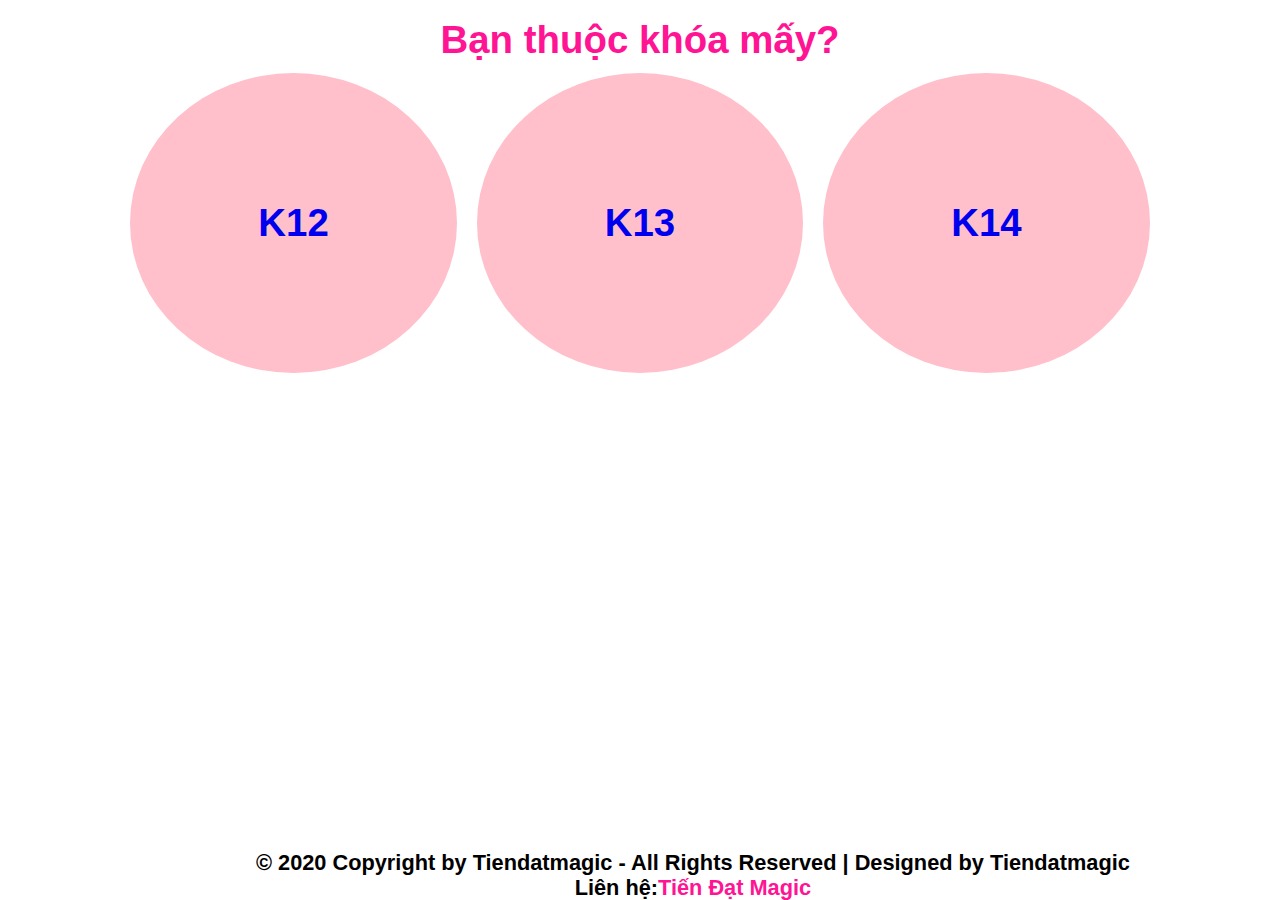
<file: index.html>
<!DOCTYPE html>
<html lang="en">

<head>
    <meta charset="UTF-8">
    <meta name="viewport" content="width=device-width, initial-scale=1.0">
    <meta name="theme-color" content="#FF0099" />
    <title>Chào mừng các bạn đã đến với app danh sách sinh viên</title>

    <!-- <link rel="stylesheet" href="https://cdn.jsdelivr.net/npm/bootstrap@4.5.3/dist/css/bootstrap.min.css" integrity="sha384-TX8t27EcRE3e/ihU7zmQxVncDAy5uIKz4rEkgIXeMed4M0jlfIDPvg6uqKI2xXr2" crossorigin="anonymous">
    -->
    <style>
        * {
            margin: 0;
            padding: 0;
            box-sizing: border-box;
            text-decoration: none;
            outline: 0;
            border: 0;


        }

        *,
        *::before,
        *::after {
            box-sizing: border-box;
        }

        body {
            -webkit-touch-callout: none;
            -webkit-user-select: none;
            -moz-user-select: none;
            -ms-user-select: none;
            -o-user-select: none;
            user-select: none;
            overflow: hidden;
        }


        html {
            font-family: sans-serif;
            line-height: 1.15;
            -webkit-text-size-adjust: 100%;
            -webkit-tap-highlight-color: rgba(0, 0, 0, 0);
        }


        h1 {
            font-size: 3vw;
            text-align: center;
        }

        .flex {
            display: flex;
            flex-wrap: wrap;
            justify-content: center;
            outline: 0;
            border: 0;
        }

        .flex a {
            padding: 10%;
            background-color: pink;
            margin: 10px;
            border-radius: 50%;
            overflow: hidden;
            outline: 0;
            border: 0;

        }

        .flex a:active {
            outline: 0;
            border: 0;
            background-color: deeppink;
            color:orangered;

        }



        .footer {

            position: absolute;
            bottom: 0px;
            left: 20%;

        }

        .footer h4 {
            font-size: 1.7vw;
            text-align: center;
        }
    </style>
</head>

<body>
    <br>
    <h1 style="color:deeppink;"> Bạn thuộc khóa mấy?</h1>

    <div class="flex">


        <a href="./k12.html">
            <div class="flex-k12">
                <h1>K12</h1>
            </div>
        </a>

        <a href="./k13.html">
            <div class="flex-k13">
                <h1>K13</h1>
            </div>
        </a>


        <a href="./k14.html">
            <div class="flex-k14">
                <h1>K14</h1>
            </div>
        </a>

    </div>

    <div class="footer">
        <h4 class="text-danger text-gt">© 2020 Copyright by Tiendatmagic - All Rights Reserved | Designed by
            Tiendatmagic</h4>
        <h4 class="text-danger text-gt">Liên hệ:<a href="https://www.facebook.com/tiendatmagic"
                style="color: deeppink;">Tiến Đạt Magic</a></h4>
    </div>
</body>

</html>
</file>
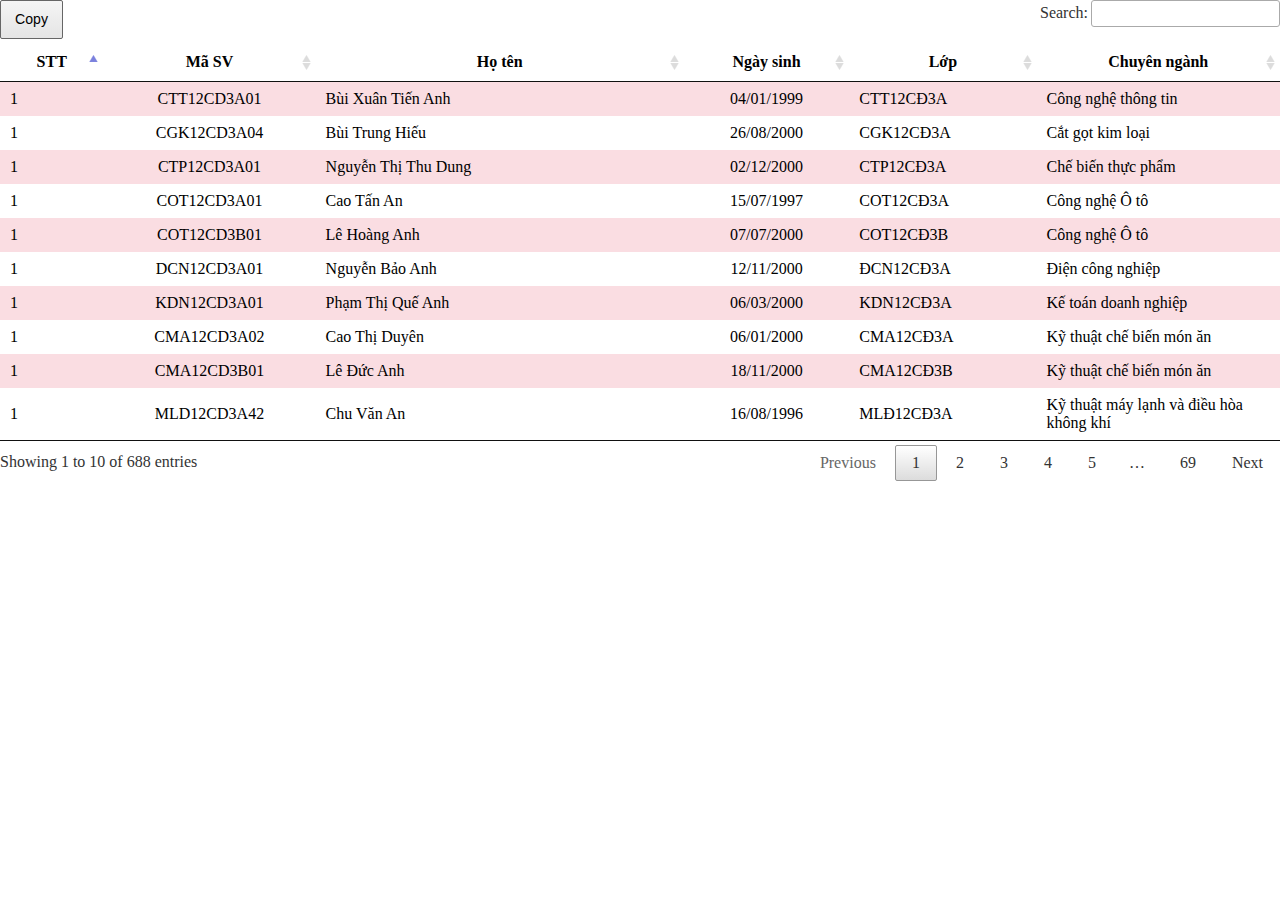
<file: k12.html>
<!DOCTYPE html>
<html>

<head>
    <title>Page Title</title>
    <meta charset="UTF-8">

    <link rel="stylesheet" type="text/css" href="./css/datatables.min.css" />








    <style>
        * {
            margin: 0;
            padding: 0;
            box-sizing: border-box;
        }

        .tablee {
            width: 100%;

        }

        .table-primary>tbody>tr:nth-of-type(odd) {
            background-color: rgb(250, 221, 226);
        }
    </style>
</head>

<body>
    <div style="overflow-x:auto;">
        <table class="tablee table-bordered table-primary" id="myTable">
            <thead>
                <tr>
                    <th align="center" scope="col" style="width:30px;">STT</th>
                    <th align="center" scope="col" style="width:100px;">Mã SV</th>
                    <th align="center" scope="col" style="width:200px;">Họ tên</th>
                    <th align="center" scope="col" style="width:70px;">Ngày sinh</th>
                    <th align="center" scope="col" style="width:70px;">Lớp</th>
                    <th align="center" scope="col" style="width:120px;">Chuyên ngành</th>
                </tr>
            </thead>
            <tbody>

                <tr>
                    <td>
                        1
                    </td>
                    <td align="center" style="width:100px;">CTT12CD3A01</td>
                    <td align="left" style="width:200px;">Bùi Xuân Tiến Anh</td>
                    <td align="center" style="width:70px;">04/01/1999</td>
                    <td style="width:100px;">CTT12CĐ3A</td>
                    <td style="width:120px;">Công nghệ thông tin</td>
                </tr>
                <tr>
                    <td>
                        2
                    </td>
                    <td align="center" style="width:100px;">CTT12CD3A02</td>
                    <td align="left" style="width:200px;">Nguyễn Quốc Bảo</td>
                    <td align="center" style="width:70px;">15/01/2000</td>
                    <td style="width:100px;">CTT12CĐ3A</td>
                    <td style="width:120px;">Công nghệ thông tin</td>
                </tr>
                <tr>
                    <td>
                        3
                    </td>
                    <td align="center" style="width:100px;">CTT12CD3A03</td>
                    <td align="left" style="width:200px;">Bùi Văn Cảnh</td>
                    <td align="center" style="width:70px;">16/11/1999</td>
                    <td style="width:100px;">CTT12CĐ3A</td>
                    <td style="width:120px;">Công nghệ thông tin</td>
                </tr>
                <tr>
                    <td>
                        4
                    </td>
                    <td align="center" style="width:100px;">CTT12CD3A04</td>
                    <td align="left" style="width:200px;">Phan Cư Chánh</td>
                    <td align="center" style="width:70px;">03/01/1998</td>
                    <td style="width:100px;">CTT12CĐ3A</td>
                    <td style="width:120px;">Công nghệ thông tin</td>
                </tr>
                <tr>
                    <td>
                        5
                    </td>
                    <td align="center" style="width:100px;">CTT12CD3A07</td>
                    <td align="left" style="width:200px;">Cao Tiến Đạt</td>
                    <td align="center" style="width:70px;">08/02/2000</td>
                    <td style="width:100px;">CTT12CĐ3A</td>
                    <td style="width:120px;">Công nghệ thông tin</td>
                </tr>
                <tr>
                    <td>
                        6
                    </td>
                    <td align="center" style="width:100px;">CTT12CD3A10</td>
                    <td align="left" style="width:200px;">Nguyễn Huỳnh Quốc Đạt</td>
                    <td align="center" style="width:70px;">18/12/2000</td>
                    <td style="width:100px;">CTT12CĐ3A</td>
                    <td style="width:120px;">Công nghệ thông tin</td>
                </tr>
                <tr>
                    <td>
                        7
                    </td>
                    <td align="center" style="width:100px;">CTT12CD3A16</td>
                    <td align="left" style="width:200px;">Nguyễn Thắng Hưng</td>
                    <td align="center" style="width:70px;">19/07/2000</td>
                    <td style="width:100px;">CTT12CĐ3A</td>
                    <td style="width:120px;">Công nghệ thông tin</td>
                </tr>
                <tr>
                    <td>
                        8
                    </td>
                    <td align="center" style="width:100px;">CTT12CD3A17</td>
                    <td align="left" style="width:200px;">Phạm Bá Nhật Hưng</td>
                    <td align="center" style="width:70px;">09/08/1997</td>
                    <td style="width:100px;">CTT12CĐ3A</td>
                    <td style="width:120px;">Công nghệ thông tin</td>
                </tr>
                <tr>
                    <td>
                        9
                    </td>
                    <td align="center" style="width:100px;">CTT12CD3A13</td>
                    <td align="left" style="width:200px;">Nguyễn Gia Huy</td>
                    <td align="center" style="width:70px;">26/05/2000</td>
                    <td style="width:100px;">CTT12CĐ3A</td>
                    <td style="width:120px;">Công nghệ thông tin</td>
                </tr>
                <tr>
                    <td>
                        10
                    </td>
                    <td align="center" style="width:100px;">CTT12CD3A18</td>
                    <td align="left" style="width:200px;">Nguyễn Đình Đăng Khoa</td>
                    <td align="center" style="width:70px;">26/09/1999</td>
                    <td style="width:100px;">CTT12CĐ3A</td>
                    <td style="width:120px;">Công nghệ thông tin</td>
                </tr>
                <tr>
                    <td>
                        11
                    </td>
                    <td align="center" style="width:100px;">CTT12CD3A19</td>
                    <td align="left" style="width:200px;">Phạm Nguyễn Quang Lưu</td>
                    <td align="center" style="width:70px;">26/06/2000</td>
                    <td style="width:100px;">CTT12CĐ3A</td>
                    <td style="width:120px;">Công nghệ thông tin</td>
                </tr>
                <tr>
                    <td>
                        12
                    </td>
                    <td align="center" style="width:100px;">CTT12CD3A20</td>
                    <td align="left" style="width:200px;">Dương Nhật Minh</td>
                    <td align="center" style="width:70px;">18/11/1999</td>
                    <td style="width:100px;">CTT12CĐ3A</td>
                    <td style="width:120px;">Công nghệ thông tin</td>
                </tr>
                <tr>
                    <td>
                        13
                    </td>
                    <td align="center" style="width:100px;">CTT12CD3A21</td>
                    <td align="left" style="width:200px;">Nguyễn Văn Ngọc</td>
                    <td align="center" style="width:70px;">08/03/1998</td>
                    <td style="width:100px;">CTT12CĐ3A</td>
                    <td style="width:120px;">Công nghệ thông tin</td>
                </tr>
                <tr>
                    <td>
                        14
                    </td>
                    <td align="center" style="width:100px;">CTT12CD3A22</td>
                    <td align="left" style="width:200px;">Bùi Hồng Phú</td>
                    <td align="center" style="width:70px;">14/11/1999</td>
                    <td style="width:100px;">CTT12CĐ3A</td>
                    <td style="width:120px;">Công nghệ thông tin</td>
                </tr>
                <tr>
                    <td>
                        15
                    </td>
                    <td align="center" style="width:100px;">CTT12CD3A26</td>
                    <td align="left" style="width:200px;">Nguyễn Thái Sơn</td>
                    <td align="center" style="width:70px;">21/10/2000</td>
                    <td style="width:100px;">CTT12CĐ3A</td>
                    <td style="width:120px;">Công nghệ thông tin</td>
                </tr>
                <tr>
                    <td>
                        16
                    </td>
                    <td align="center" style="width:100px;">CTT12CD3A27</td>
                    <td align="left" style="width:200px;">Phùng Thế Tài</td>
                    <td align="center" style="width:70px;">25/12/2000</td>
                    <td style="width:100px;">CTT12CĐ3A</td>
                    <td style="width:120px;">Công nghệ thông tin</td>
                </tr>
                <tr>
                    <td>
                        17
                    </td>
                    <td align="center" style="width:100px;">CTT12CD3A29</td>
                    <td align="left" style="width:200px;">Nguyễn Như Thịnh</td>
                    <td align="center" style="width:70px;">10/03/1997</td>
                    <td style="width:100px;">CTT12CĐ3A</td>
                    <td style="width:120px;">Công nghệ thông tin</td>
                </tr>
                <tr>
                    <td>
                        18
                    </td>
                    <td align="center" style="width:100px;">CTT12CD3A31</td>
                    <td align="left" style="width:200px;">Nguyễn Trần Trọng Thưởng</td>
                    <td align="center" style="width:70px;">18/06/2000</td>
                    <td style="width:100px;">CTT12CĐ3A</td>
                    <td style="width:120px;">Công nghệ thông tin</td>
                </tr>
                <tr>
                    <td>
                        19
                    </td>
                    <td align="center" style="width:100px;">CTT12CD3A37</td>
                    <td align="left" style="width:200px;">Nguyễn Quốc Việt</td>
                    <td align="center" style="width:70px;">05/04/1994</td>
                    <td style="width:100px;">CTT12CĐ3A</td>
                    <td style="width:120px;">Công nghệ thông tin</td>
                </tr>



                <tr>
                    <td>
                        1
                    </td>
                    <td align="center" style="width:100px;">CGK12CD3A04</td>
                    <td align="left" style="width:200px;">Bùi Trung Hiếu</td>
                    <td align="center" style="width:70px;">26/08/2000</td>
                    <td style="width:100px;">CGK12CĐ3A</td>
                    <td style="width:120px;">Cắt gọt kim loại</td>
                </tr>
                <tr>
                    <td>
                        2
                    </td>
                    <td align="center" style="width:100px;">CGK12CD3A06</td>
                    <td align="left" style="width:200px;">Nguyễn Đan Hoàng</td>
                    <td align="center" style="width:70px;">15/04/2000</td>
                    <td style="width:100px;">CGK12CĐ3A</td>
                    <td style="width:120px;">Cắt gọt kim loại</td>
                </tr>
                <tr>
                    <td>
                        3
                    </td>
                    <td align="center" style="width:100px;">CGK12CD3A08</td>
                    <td align="left" style="width:200px;">Dương Cao Hưng</td>
                    <td align="center" style="width:70px;">25/04/2000</td>
                    <td style="width:100px;">CGK12CĐ3A</td>
                    <td style="width:120px;">Cắt gọt kim loại</td>
                </tr>
                <tr>
                    <td>
                        4
                    </td>
                    <td align="center" style="width:100px;">CGK12CD3A09</td>
                    <td align="left" style="width:200px;">Nguyễn Hoàng Khanh</td>
                    <td align="center" style="width:70px;">13/06/2000</td>
                    <td style="width:100px;">CGK12CĐ3A</td>
                    <td style="width:120px;">Cắt gọt kim loại</td>
                </tr>
                <tr>
                    <td>
                        5
                    </td>
                    <td align="center" style="width:100px;">CGK12CD3A12</td>
                    <td align="left" style="width:200px;">Võ Hồ Thành Luân</td>
                    <td align="center" style="width:70px;">12/01/2000</td>
                    <td style="width:100px;">CGK12CĐ3A</td>
                    <td style="width:120px;">Cắt gọt kim loại</td>
                </tr>
                <tr>
                    <td>
                        6
                    </td>
                    <td align="center" style="width:100px;">CGK12CD3A15</td>
                    <td align="left" style="width:200px;">Nguyễn Duy Phú</td>
                    <td align="center" style="width:70px;">06/06/2000</td>
                    <td style="width:100px;">CGK12CĐ3A</td>
                    <td style="width:120px;">Cắt gọt kim loại</td>
                </tr>
                <tr>
                    <td>
                        7
                    </td>
                    <td align="center" style="width:100px;">CGK12CD3A17</td>
                    <td align="left" style="width:200px;">Nguyễn Văn Quang</td>
                    <td align="center" style="width:70px;">29/03/2000</td>
                    <td style="width:100px;">CGK12CĐ3A</td>
                    <td style="width:120px;">Cắt gọt kim loại</td>
                </tr>
                <tr>
                    <td>
                        8
                    </td>
                    <td align="center" style="width:100px;">CGK12CD3A19</td>
                    <td align="left" style="width:200px;">Nguyễn Tấn Tiên</td>
                    <td align="center" style="width:70px;">24/04/2000</td>
                    <td style="width:100px;">CGK12CĐ3A</td>
                    <td style="width:120px;">Cắt gọt kim loại</td>
                </tr>
                <tr>
                    <td>
                        9
                    </td>
                    <td align="center" style="width:100px;">CGK12CD3A22</td>
                    <td align="left" style="width:200px;">Đoàn Minh Trí</td>
                    <td align="center" style="width:70px;">15/02/2000</td>
                    <td style="width:100px;">CGK12CĐ3A</td>
                    <td style="width:120px;">Cắt gọt kim loại</td>
                </tr>
                <tr>
                    <td>
                        10
                    </td>
                    <td align="center" style="width:100px;">CGK12CD3A23</td>
                    <td align="left" style="width:200px;">Nguyễn Văn Trường</td>
                    <td align="center" style="width:70px;">17/10/1999</td>
                    <td style="width:100px;">CGK12CĐ3A</td>
                    <td style="width:120px;">Cắt gọt kim loại</td>
                </tr>
                <tr>
                    <td>
                        11
                    </td>
                    <td align="center" style="width:100px;">CGK12CD3A21</td>
                    <td align="left" style="width:200px;">Đinh Quốc Tuấn</td>
                    <td align="center" style="width:70px;">04/02/1998</td>
                    <td style="width:100px;">CGK12CĐ3A</td>
                    <td style="width:120px;">Cắt gọt kim loại</td>
                </tr>
                <tr>
                    <td>
                        12
                    </td>
                    <td align="center" style="width:100px;">CGK12CD3A24</td>
                    <td align="left" style="width:200px;">Trần Duy Vũ</td>
                    <td align="center" style="width:70px;">12/12/2000</td>
                    <td style="width:100px;">CGK12CĐ3A</td>
                    <td style="width:120px;">Cắt gọt kim loại</td>
                </tr>




                <tr>
                    <td>
                        1
                    </td>
                    <td align="center" style="width:100px;">CTP12CD3A01</td>
                    <td align="left" style="width:200px;">Nguyễn Thị Thu Dung</td>
                    <td align="center" style="width:70px;">02/12/2000</td>
                    <td style="width:100px;">CTP12CĐ3A</td>
                    <td style="width:120px;">Chế biến thực phẩm</td>
                </tr>
                <tr>
                    <td>
                        2
                    </td>
                    <td align="center" style="width:100px;">CTP12CD3A02</td>
                    <td align="left" style="width:200px;">Trần Quốc Duy</td>
                    <td align="center" style="width:70px;">10/01/1993</td>
                    <td style="width:100px;">CTP12CĐ3A</td>
                    <td style="width:120px;">Chế biến thực phẩm</td>
                </tr>
                <tr>
                    <td>
                        3
                    </td>
                    <td align="center" style="width:100px;">CTP12CD3A03</td>
                    <td align="left" style="width:200px;">Phạm Thị Duyên</td>
                    <td align="center" style="width:70px;">17/04/1988</td>
                    <td style="width:100px;">CTP12CĐ3A</td>
                    <td style="width:120px;">Chế biến thực phẩm</td>
                </tr>
                <tr>
                    <td>
                        4
                    </td>
                    <td align="center" style="width:100px;">CTP12CD3A05</td>
                    <td align="left" style="width:200px;">Lương Kim Đạt</td>
                    <td align="center" style="width:70px;">02/09/2000</td>
                    <td style="width:100px;">CTP12CĐ3A</td>
                    <td style="width:120px;">Chế biến thực phẩm</td>
                </tr>
                <tr>
                    <td>
                        5
                    </td>
                    <td align="center" style="width:100px;">CTP12CD3A07</td>
                    <td align="left" style="width:200px;">Phan Gia Hân</td>
                    <td align="center" style="width:70px;">24/10/1990</td>
                    <td style="width:100px;">CTP12CĐ3A</td>
                    <td style="width:120px;">Chế biến thực phẩm</td>
                </tr>
                <tr>
                    <td>
                        6
                    </td>
                    <td align="center" style="width:100px;">CTP12CD3A06</td>
                    <td align="left" style="width:200px;">Phan Thị Hồng Hạnh</td>
                    <td align="center" style="width:70px;">23/01/1985</td>
                    <td style="width:100px;">CTP12CĐ3A</td>
                    <td style="width:120px;">Chế biến thực phẩm</td>
                </tr>
                <tr>
                    <td>
                        7
                    </td>
                    <td align="center" style="width:100px;">CTP12CD3A26</td>
                    <td align="left" style="width:200px;">Lê Thị Thu Hiền</td>
                    <td align="center" style="width:70px;">28/07/1997</td>
                    <td style="width:100px;">CTP12CĐ3A</td>
                    <td style="width:120px;">Chế biến thực phẩm</td>
                </tr>
                <tr>
                    <td>
                        8
                    </td>
                    <td align="center" style="width:100px;">CTP12CD3A08</td>
                    <td align="left" style="width:200px;">Bùi Thị Tuyết Hoa</td>
                    <td align="center" style="width:70px;">25/08/1992</td>
                    <td style="width:100px;">CTP12CĐ3A</td>
                    <td style="width:120px;">Chế biến thực phẩm</td>
                </tr>
                <tr>
                    <td>
                        9
                    </td>
                    <td align="center" style="width:100px;">CTP12CD3A10</td>
                    <td align="left" style="width:200px;">Trần Văn Hoài</td>
                    <td align="center" style="width:70px;">12/01/2000</td>
                    <td style="width:100px;">CTP12CĐ3A</td>
                    <td style="width:120px;">Chế biến thực phẩm</td>
                </tr>
                <tr>
                    <td>
                        10
                    </td>
                    <td align="center" style="width:100px;">CTP12CD3A09</td>
                    <td align="left" style="width:200px;">Phan Đình Hoanh</td>
                    <td align="center" style="width:70px;">07/02/1992</td>
                    <td style="width:100px;">CTP12CĐ3A</td>
                    <td style="width:120px;">Chế biến thực phẩm</td>
                </tr>
                <tr>
                    <td>
                        11
                    </td>
                    <td align="center" style="width:100px;">CTP12CD3A11</td>
                    <td align="left" style="width:200px;">Nguyễn Quốc Khánh</td>
                    <td align="center" style="width:70px;">02/09/1999</td>
                    <td style="width:100px;">CTP12CĐ3A</td>
                    <td style="width:120px;">Chế biến thực phẩm</td>
                </tr>
                <tr>
                    <td>
                        12
                    </td>
                    <td align="center" style="width:100px;">CTP12CD3A13</td>
                    <td align="left" style="width:200px;">Đặng Thị Thu Liên</td>
                    <td align="center" style="width:70px;">26/05/1992</td>
                    <td style="width:100px;">CTP12CĐ3A</td>
                    <td style="width:120px;">Chế biến thực phẩm</td>
                </tr>
                <tr>
                    <td>
                        13
                    </td>
                    <td align="center" style="width:100px;">CTP12CD3A16</td>
                    <td align="left" style="width:200px;">Phạm Huệ Nhu</td>
                    <td align="center" style="width:70px;">09/02/1997</td>
                    <td style="width:100px;">CTP12CĐ3A</td>
                    <td style="width:120px;">Chế biến thực phẩm</td>
                </tr>
                <tr>
                    <td>
                        14
                    </td>
                    <td align="center" style="width:100px;">CTP12CD3A17</td>
                    <td align="left" style="width:200px;">Trần Mỹ Phúc</td>
                    <td align="center" style="width:70px;">06/06/1987</td>
                    <td style="width:100px;">CTP12CĐ3A</td>
                    <td style="width:120px;">Chế biến thực phẩm</td>
                </tr>
                <tr>
                    <td>
                        15
                    </td>
                    <td align="center" style="width:100px;">CTP12CD3A29</td>
                    <td align="left" style="width:200px;">Nguyễn Thị Ngọc Quyền</td>
                    <td align="center" style="width:70px;">18/04/1986</td>
                    <td style="width:100px;">CTP12CĐ3A</td>
                    <td style="width:120px;">Chế biến thực phẩm</td>
                </tr>
                <tr>
                    <td>
                        16
                    </td>
                    <td align="center" style="width:100px;">CTP12CD3A25</td>
                    <td align="left" style="width:200px;">Võ Trường Tài</td>
                    <td align="center" style="width:70px;">20/08/1990</td>
                    <td style="width:100px;">CTP12CĐ3A</td>
                    <td style="width:120px;">Chế biến thực phẩm</td>
                </tr>
                <tr>
                    <td>
                        17
                    </td>
                    <td align="center" style="width:100px;">CTP12CD3A18</td>
                    <td align="left" style="width:200px;">Ngô Thị Thu Thảo</td>
                    <td align="center" style="width:70px;">09/01/1987</td>
                    <td style="width:100px;">CTP12CĐ3A</td>
                    <td style="width:120px;">Chế biến thực phẩm</td>
                </tr>
                <tr>
                    <td>
                        18
                    </td>
                    <td align="center" style="width:100px;">CTP12CD3A27</td>
                    <td align="left" style="width:200px;">Trần Thanh Hoài Thương</td>
                    <td align="center" style="width:70px;">05/07/1993</td>
                    <td style="width:100px;">CTP12CĐ3A</td>
                    <td style="width:120px;">Chế biến thực phẩm</td>
                </tr>
                <tr>
                    <td>
                        19
                    </td>
                    <td align="center" style="width:100px;">CTP12CD3A20</td>
                    <td align="left" style="width:200px;">Nguyễn Thị Thanh Thúy</td>
                    <td align="center" style="width:70px;">13/11/1990</td>
                    <td style="width:100px;">CTP12CĐ3A</td>
                    <td style="width:120px;">Chế biến thực phẩm</td>
                </tr>
                <tr>
                    <td>
                        20
                    </td>
                    <td align="center" style="width:100px;">CTP12CD3A21</td>
                    <td align="left" style="width:200px;">Thái Minh Tiến</td>
                    <td align="center" style="width:70px;">20/07/1987</td>
                    <td style="width:100px;">CTP12CĐ3A</td>
                    <td style="width:120px;">Chế biến thực phẩm</td>
                </tr>
                <tr>
                    <td>
                        21
                    </td>
                    <td align="center" style="width:100px;">CTP12CD3A28</td>
                    <td align="left" style="width:200px;">Trương Thị Hoàng Trang</td>
                    <td align="center" style="width:70px;">06/12/1997</td>
                    <td style="width:100px;">CTP12CĐ3A</td>
                    <td style="width:120px;">Chế biến thực phẩm</td>
                </tr>
                <tr>
                    <td>
                        22
                    </td>
                    <td align="center" style="width:100px;">CTP12CD3A23</td>
                    <td align="left" style="width:200px;">Huỳnh Thị Ngọc Trinh</td>
                    <td align="center" style="width:70px;">06/02/1991</td>
                    <td style="width:100px;">CTP12CĐ3A</td>
                    <td style="width:120px;">Chế biến thực phẩm</td>
                </tr>
                <tr>
                    <td>
                        23
                    </td>
                    <td align="center" style="width:100px;">CTP12CD3A24</td>
                    <td align="left" style="width:200px;">Nguyễn Thị Thanh Trúc</td>
                    <td align="center" style="width:70px;">02/08/1992</td>
                    <td style="width:100px;">CTP12CĐ3A</td>
                    <td style="width:120px;">Chế biến thực phẩm</td>
                </tr>





                <tr>
                    <td>
                        1
                    </td>
                    <td align="center" style="width:100px;">COT12CD3A01</td>
                    <td align="left" style="width:200px;">Cao Tấn An</td>
                    <td align="center" style="width:70px;">15/07/1997</td>
                    <td style="width:100px;">COT12CĐ3A</td>
                    <td style="width:120px;">Công nghệ Ô tô</td>
                </tr>
                <tr>
                    <td>
                        2
                    </td>
                    <td align="center" style="width:100px;">COT12CD3A02</td>
                    <td align="left" style="width:200px;">Nguyễn Duy Ánh</td>
                    <td align="center" style="width:70px;">15/12/2000</td>
                    <td style="width:100px;">COT12CĐ3A</td>
                    <td style="width:120px;">Công nghệ Ô tô</td>
                </tr>
                <tr>
                    <td>
                        3
                    </td>
                    <td align="center" style="width:100px;">COT12CD3C03</td>
                    <td align="left" style="width:200px;">Nguyễn Quốc Công</td>
                    <td align="center" style="width:70px;">11/04/2000</td>
                    <td style="width:100px;">COT12CĐ3A</td>
                    <td style="width:120px;">Công nghệ Ô tô</td>
                </tr>
                <tr>
                    <td>
                        4
                    </td>
                    <td align="center" style="width:100px;">COT12CD3A04</td>
                    <td align="left" style="width:200px;">Ngô Thành Danh</td>
                    <td align="center" style="width:70px;">14/03/2000</td>
                    <td style="width:100px;">COT12CĐ3A</td>
                    <td style="width:120px;">Công nghệ Ô tô</td>
                </tr>
                <tr>
                    <td>
                        5
                    </td>
                    <td align="center" style="width:100px;">COT12CD3C04</td>
                    <td align="left" style="width:200px;">Bùi Ngọc Dũng</td>
                    <td align="center" style="width:70px;">01/12/1997</td>
                    <td style="width:100px;">COT12CĐ3A</td>
                    <td style="width:120px;">Công nghệ Ô tô</td>
                </tr>
                <tr>
                    <td>
                        6
                    </td>
                    <td align="center" style="width:100px;">COT12CD3A06</td>
                    <td align="left" style="width:200px;">Trương Tấn Đồng</td>
                    <td align="center" style="width:70px;">28/10/2000</td>
                    <td style="width:100px;">COT12CĐ3A</td>
                    <td style="width:120px;">Công nghệ Ô tô</td>
                </tr>
                <tr>
                    <td>
                        7
                    </td>
                    <td align="center" style="width:100px;">COT12CD3C07</td>
                    <td align="left" style="width:200px;">Võ Nguyên Giác</td>
                    <td align="center" style="width:70px;">11/03/1999</td>
                    <td style="width:100px;">COT12CĐ3A</td>
                    <td style="width:120px;">Công nghệ Ô tô</td>
                </tr>
                <tr>
                    <td>
                        8
                    </td>
                    <td align="center" style="width:100px;">COT12CD3A07</td>
                    <td align="left" style="width:200px;">Hồ Tự Hà</td>
                    <td align="center" style="width:70px;">17/03/1999</td>
                    <td style="width:100px;">COT12CĐ3A</td>
                    <td style="width:120px;">Công nghệ Ô tô</td>
                </tr>
                <tr>
                    <td>
                        9
                    </td>
                    <td align="center" style="width:100px;">COT12CD3A08</td>
                    <td align="left" style="width:200px;">Nguyễn Thành Hậu</td>
                    <td align="center" style="width:70px;">06/09/2000</td>
                    <td style="width:100px;">COT12CĐ3A</td>
                    <td style="width:120px;">Công nghệ Ô tô</td>
                </tr>
                <tr>
                    <td>
                        10
                    </td>
                    <td align="center" style="width:100px;">COT12CD3A10</td>
                    <td align="left" style="width:200px;">Phan Ngọc Bảo Hòa</td>
                    <td align="center" style="width:70px;">13/09/1999</td>
                    <td style="width:100px;">COT12CĐ3A</td>
                    <td style="width:120px;">Công nghệ Ô tô</td>
                </tr>
                <tr>
                    <td>
                        11
                    </td>
                    <td align="center" style="width:100px;">COT12CD3A09</td>
                    <td align="left" style="width:200px;">Võ Sỹ Hoàng</td>
                    <td align="center" style="width:70px;">03/08/2000</td>
                    <td style="width:100px;">COT12CĐ3A</td>
                    <td style="width:120px;">Công nghệ Ô tô</td>
                </tr>
                <tr>
                    <td>
                        12
                    </td>
                    <td align="center" style="width:100px;">COT12CD3C31</td>
                    <td align="left" style="width:200px;">Hà Quốc Hưng</td>
                    <td align="center" style="width:70px;">24/11/1998</td>
                    <td style="width:100px;">COT12CĐ3A</td>
                    <td style="width:120px;">Công nghệ Ô tô</td>
                </tr>
                <tr>
                    <td>
                        13
                    </td>
                    <td align="center" style="width:100px;">COT12CD3C11</td>
                    <td align="left" style="width:200px;">Nguyễn Trần Anh Hưng</td>
                    <td align="center" style="width:70px;">07/07/1999</td>
                    <td style="width:100px;">COT12CĐ3A</td>
                    <td style="width:120px;">Công nghệ Ô tô</td>
                </tr>
                <tr>
                    <td>
                        14
                    </td>
                    <td align="center" style="width:100px;">COT12CD3A12</td>
                    <td align="left" style="width:200px;">Lâm Trí Khang</td>
                    <td align="center" style="width:70px;">05/11/2000</td>
                    <td style="width:100px;">COT12CĐ3A</td>
                    <td style="width:120px;">Công nghệ Ô tô</td>
                </tr>
                <tr>
                    <td>
                        15
                    </td>
                    <td align="center" style="width:100px;">COT12CD3A13</td>
                    <td align="left" style="width:200px;">Nguyễn Đình Khôi</td>
                    <td align="center" style="width:70px;">27/11/1998</td>
                    <td style="width:100px;">COT12CĐ3A</td>
                    <td style="width:120px;">Công nghệ Ô tô</td>
                </tr>
                <tr>
                    <td>
                        16
                    </td>
                    <td align="center" style="width:100px;">COT12CD3A17</td>
                    <td align="left" style="width:200px;">Phan Nhật Minh</td>
                    <td align="center" style="width:70px;">14/08/2000</td>
                    <td style="width:100px;">COT12CĐ3A</td>
                    <td style="width:120px;">Công nghệ Ô tô</td>
                </tr>
                <tr>
                    <td>
                        17
                    </td>
                    <td align="center" style="width:100px;">COT12CD3A18</td>
                    <td align="left" style="width:200px;">Nguyễn Trung Nghĩa</td>
                    <td align="center" style="width:70px;">02/02/2000</td>
                    <td style="width:100px;">COT12CĐ3A</td>
                    <td style="width:120px;">Công nghệ Ô tô</td>
                </tr>
                <tr>
                    <td>
                        18
                    </td>
                    <td align="center" style="width:100px;">COT12CD3A20</td>
                    <td align="left" style="width:200px;">Trần Trọng Nghĩa</td>
                    <td align="center" style="width:70px;">29/10/2000</td>
                    <td style="width:100px;">COT12CĐ3A</td>
                    <td style="width:120px;">Công nghệ Ô tô</td>
                </tr>
                <tr>
                    <td>
                        19
                    </td>
                    <td align="center" style="width:100px;">COT12CD3C15</td>
                    <td align="left" style="width:200px;">Nguyễn Đăng Quân Nhân</td>
                    <td align="center" style="width:70px;">24/03/1999</td>
                    <td style="width:100px;">COT12CĐ3A</td>
                    <td style="width:120px;">Công nghệ Ô tô</td>
                </tr>
                <tr>
                    <td>
                        20
                    </td>
                    <td align="center" style="width:100px;">COT12CD3A21</td>
                    <td align="left" style="width:200px;">Nguyễn Trung Nhân</td>
                    <td align="center" style="width:70px;">26/05/2000</td>
                    <td style="width:100px;">COT12CĐ3A</td>
                    <td style="width:120px;">Công nghệ Ô tô</td>
                </tr>
                <tr>
                    <td>
                        21
                    </td>
                    <td align="center" style="width:100px;">COT12CD3A22</td>
                    <td align="left" style="width:200px;">Trần Quang Nhật</td>
                    <td align="center" style="width:70px;">07/11/1999</td>
                    <td style="width:100px;">COT12CĐ3A</td>
                    <td style="width:120px;">Công nghệ Ô tô</td>
                </tr>
                <tr>
                    <td>
                        22
                    </td>
                    <td align="center" style="width:100px;">COT12CD3C17</td>
                    <td align="left" style="width:200px;">Huỳnh Ngọc Thẩm Phương</td>
                    <td align="center" style="width:70px;">27/09/2000</td>
                    <td style="width:100px;">COT12CĐ3A</td>
                    <td style="width:120px;">Công nghệ Ô tô</td>
                </tr>
                <tr>
                    <td>
                        23
                    </td>
                    <td align="center" style="width:100px;">COT12CD3A25</td>
                    <td align="left" style="width:200px;">Trần Văn Phương</td>
                    <td align="center" style="width:70px;">22/12/2000</td>
                    <td style="width:100px;">COT12CĐ3A</td>
                    <td style="width:120px;">Công nghệ Ô tô</td>
                </tr>
                <tr>
                    <td>
                        24
                    </td>
                    <td align="center" style="width:100px;">COT12CD3C27</td>
                    <td align="left" style="width:200px;">Đinh Văn Roan</td>
                    <td align="center" style="width:70px;">18/04/1998</td>
                    <td style="width:100px;">COT12CĐ3A</td>
                    <td style="width:120px;">Công nghệ Ô tô</td>
                </tr>
                <tr>
                    <td>
                        25
                    </td>
                    <td align="center" style="width:100px;">COT12CD3A26</td>
                    <td align="left" style="width:200px;">Huỳnh Văn Sơn</td>
                    <td align="center" style="width:70px;">23/11/2000</td>
                    <td style="width:100px;">COT12CĐ3A</td>
                    <td style="width:120px;">Công nghệ Ô tô</td>
                </tr>
                <tr>
                    <td>
                        26
                    </td>
                    <td align="center" style="width:100px;">COT12CD3A27</td>
                    <td align="left" style="width:200px;">Nguyễn Thanh Tài</td>
                    <td align="center" style="width:70px;">01/11/1992</td>
                    <td style="width:100px;">COT12CĐ3A</td>
                    <td style="width:120px;">Công nghệ Ô tô</td>
                </tr>
                <tr>
                    <td>
                        27
                    </td>
                    <td align="center" style="width:100px;">COT12CD3C20</td>
                    <td align="left" style="width:200px;">Mang Vũ Đức Thành</td>
                    <td align="center" style="width:70px;">22/04/1998</td>
                    <td style="width:100px;">COT12CĐ3A</td>
                    <td style="width:120px;">Công nghệ Ô tô</td>
                </tr>
                <tr>
                    <td>
                        28
                    </td>
                    <td align="center" style="width:100px;">COT12CD3A28</td>
                    <td align="left" style="width:200px;">Văn Kim Thành</td>
                    <td align="center" style="width:70px;">02/09/2000</td>
                    <td style="width:100px;">COT12CĐ3A</td>
                    <td style="width:120px;">Công nghệ Ô tô</td>
                </tr>
                <tr>
                    <td>
                        29
                    </td>
                    <td align="center" style="width:100px;">COT12CD3A29</td>
                    <td align="left" style="width:200px;">Nguyễn Tấn Thịnh</td>
                    <td align="center" style="width:70px;">18/11/1995</td>
                    <td style="width:100px;">COT12CĐ3A</td>
                    <td style="width:120px;">Công nghệ Ô tô</td>
                </tr>
                <tr>
                    <td>
                        30
                    </td>
                    <td align="center" style="width:100px;">COT12CD3A31</td>
                    <td align="left" style="width:200px;">Hà Thuận</td>
                    <td align="center" style="width:70px;">21/09/1999</td>
                    <td style="width:100px;">COT12CĐ3A</td>
                    <td style="width:120px;">Công nghệ Ô tô</td>
                </tr>
                <tr>
                    <td>
                        31
                    </td>
                    <td align="center" style="width:100px;">COT12CD3A32</td>
                    <td align="left" style="width:200px;">Phạm Xuân Toàn</td>
                    <td align="center" style="width:70px;">12/09/1999</td>
                    <td style="width:100px;">COT12CĐ3A</td>
                    <td style="width:120px;">Công nghệ Ô tô</td>
                </tr>
                <tr>
                    <td>
                        32
                    </td>
                    <td align="center" style="width:100px;">COT12CD3C25</td>
                    <td align="left" style="width:200px;">Trần Anh Trường</td>
                    <td align="center" style="width:70px;">03/05/2000</td>
                    <td style="width:100px;">COT12CĐ3A</td>
                    <td style="width:120px;">Công nghệ Ô tô</td>
                </tr>








                <tr>
                    <td>
                        1
                    </td>
                    <td align="center" style="width:100px;">COT12CD3B01</td>
                    <td align="left" style="width:200px;">Lê Hoàng Anh</td>
                    <td align="center" style="width:70px;">07/07/2000</td>
                    <td style="width:100px;">COT12CĐ3B</td>
                    <td style="width:120px;">Công nghệ Ô tô</td>
                </tr>
                <tr>
                    <td>
                        2
                    </td>
                    <td align="center" style="width:100px;">COT12CD3C01</td>
                    <td align="left" style="width:200px;">Lê Tuấn Anh</td>
                    <td align="center" style="width:70px;">11/05/2000</td>
                    <td style="width:100px;">COT12CĐ3B</td>
                    <td style="width:120px;">Công nghệ Ô tô</td>
                </tr>
                <tr>
                    <td>
                        3
                    </td>
                    <td align="center" style="width:100px;">COT12CD3B02</td>
                    <td align="left" style="width:200px;">Lương Quốc Bảo</td>
                    <td align="center" style="width:70px;">02/05/2000</td>
                    <td style="width:100px;">COT12CĐ3B</td>
                    <td style="width:120px;">Công nghệ Ô tô</td>
                </tr>
                <tr>
                    <td>
                        4
                    </td>
                    <td align="center" style="width:100px;">COT12CD3C02</td>
                    <td align="left" style="width:200px;">Nguyễn Thế Bảo</td>
                    <td align="center" style="width:70px;">01/04/2000</td>
                    <td style="width:100px;">COT12CĐ3B</td>
                    <td style="width:120px;">Công nghệ Ô tô</td>
                </tr>
                <tr>
                    <td>
                        5
                    </td>
                    <td align="center" style="width:100px;">COT12CD3B03</td>
                    <td align="left" style="width:200px;">Phạm Ngọc Bình</td>
                    <td align="center" style="width:70px;">14/10/2000</td>
                    <td style="width:100px;">COT12CĐ3B</td>
                    <td style="width:120px;">Công nghệ Ô tô</td>
                </tr>
                <tr>
                    <td>
                        6
                    </td>
                    <td align="center" style="width:100px;">COT12CD3B04</td>
                    <td align="left" style="width:200px;">Thái Hoàng Duy</td>
                    <td align="center" style="width:70px;">02/10/2000</td>
                    <td style="width:100px;">COT12CĐ3B</td>
                    <td style="width:120px;">Công nghệ Ô tô</td>
                </tr>
                <tr>
                    <td>
                        7
                    </td>
                    <td align="center" style="width:100px;">COT12CD3C05</td>
                    <td align="left" style="width:200px;">Nguyễn Hữu Đang</td>
                    <td align="center" style="width:70px;">15/09/2000</td>
                    <td style="width:100px;">COT12CĐ3B</td>
                    <td style="width:120px;">Công nghệ Ô tô</td>
                </tr>
                <tr>
                    <td>
                        8
                    </td>
                    <td align="center" style="width:100px;">COT12CD3B05</td>
                    <td align="left" style="width:200px;">Võ Thành Đạt</td>
                    <td align="center" style="width:70px;">08/02/2000</td>
                    <td style="width:100px;">COT12CĐ3B</td>
                    <td style="width:120px;">Công nghệ Ô tô</td>
                </tr>
                <tr>
                    <td>
                        9
                    </td>
                    <td align="center" style="width:100px;">COT12CD3B06</td>
                    <td align="left" style="width:200px;">Huỳnh Văn Hiền Đức</td>
                    <td align="center" style="width:70px;">24/07/2000</td>
                    <td style="width:100px;">COT12CĐ3B</td>
                    <td style="width:120px;">Công nghệ Ô tô</td>
                </tr>
                <tr>
                    <td>
                        10
                    </td>
                    <td align="center" style="width:100px;">COT12CD3B07</td>
                    <td align="left" style="width:200px;">Mai Tấn Hải</td>
                    <td align="center" style="width:70px;">15/09/2000</td>
                    <td style="width:100px;">COT12CĐ3B</td>
                    <td style="width:120px;">Công nghệ Ô tô</td>
                </tr>
                <tr>
                    <td>
                        11
                    </td>
                    <td align="center" style="width:100px;">COT12CD3B10</td>
                    <td align="left" style="width:200px;">Phan Đình Hiếu</td>
                    <td align="center" style="width:70px;">25/06/1997</td>
                    <td style="width:100px;">COT12CĐ3B</td>
                    <td style="width:120px;">Công nghệ Ô tô</td>
                </tr>
                <tr>
                    <td>
                        12
                    </td>
                    <td align="center" style="width:100px;">COT12CD3B11</td>
                    <td align="left" style="width:200px;">Nguyễn Văn Hòa</td>
                    <td align="center" style="width:70px;">12/10/1996</td>
                    <td style="width:100px;">COT12CĐ3B</td>
                    <td style="width:120px;">Công nghệ Ô tô</td>
                </tr>
                <tr>
                    <td>
                        13
                    </td>
                    <td align="center" style="width:100px;">COT12CD3C30</td>
                    <td align="left" style="width:200px;">La Quốc Huy</td>
                    <td align="center" style="width:70px;">15/09/1999</td>
                    <td style="width:100px;">COT12CĐ3B</td>
                    <td style="width:120px;">Công nghệ Ô tô</td>
                </tr>
                <tr>
                    <td>
                        14
                    </td>
                    <td align="center" style="width:100px;">COT12CD3C09</td>
                    <td align="left" style="width:200px;">Nguyễn Hoàng Quốc Huy</td>
                    <td align="center" style="width:70px;">26/03/2000</td>
                    <td style="width:100px;">COT12CĐ3B</td>
                    <td style="width:120px;">Công nghệ Ô tô</td>
                </tr>
                <tr>
                    <td>
                        15
                    </td>
                    <td align="center" style="width:100px;">COT12CD3B13</td>
                    <td align="left" style="width:200px;">Nguyễn Thanh Huy</td>
                    <td align="center" style="width:70px;">27/05/2000</td>
                    <td style="width:100px;">COT12CĐ3B</td>
                    <td style="width:120px;">Công nghệ Ô tô</td>
                </tr>
                <tr>
                    <td>
                        16
                    </td>
                    <td align="center" style="width:100px;">COT12CD3B14</td>
                    <td align="left" style="width:200px;">Nguyễn Thái Xuân Huyên</td>
                    <td align="center" style="width:70px;">16/06/2000</td>
                    <td style="width:100px;">COT12CĐ3B</td>
                    <td style="width:120px;">Công nghệ Ô tô</td>
                </tr>
                <tr>
                    <td>
                        17
                    </td>
                    <td align="center" style="width:100px;">COT12CD3B15</td>
                    <td align="left" style="width:200px;">Nguyễn Mạnh Kiên</td>
                    <td align="center" style="width:70px;">05/10/1996</td>
                    <td style="width:100px;">COT12CĐ3B</td>
                    <td style="width:120px;">Công nghệ Ô tô</td>
                </tr>
                <tr>
                    <td>
                        18
                    </td>
                    <td align="center" style="width:100px;">COT12CD3B16</td>
                    <td align="left" style="width:200px;">Nguyễn Phi Lâm</td>
                    <td align="center" style="width:70px;">15/12/2000</td>
                    <td style="width:100px;">COT12CĐ3B</td>
                    <td style="width:120px;">Công nghệ Ô tô</td>
                </tr>
                <tr>
                    <td>
                        19
                    </td>
                    <td align="center" style="width:100px;">COT12CD3B18</td>
                    <td align="left" style="width:200px;">Phan Trung Minh</td>
                    <td align="center" style="width:70px;">15/03/2000</td>
                    <td style="width:100px;">COT12CĐ3B</td>
                    <td style="width:120px;">Công nghệ Ô tô</td>
                </tr>
                <tr>
                    <td>
                        20
                    </td>
                    <td align="center" style="width:100px;">COT12CD3B19</td>
                    <td align="left" style="width:200px;">Nguyễn Giang Nam</td>
                    <td align="center" style="width:70px;">03/10/1997</td>
                    <td style="width:100px;">COT12CĐ3B</td>
                    <td style="width:120px;">Công nghệ Ô tô</td>
                </tr>
                <tr>
                    <td>
                        21
                    </td>
                    <td align="center" style="width:100px;">COT12CD3B20</td>
                    <td align="left" style="width:200px;">Nguyễn Văn Nam</td>
                    <td align="center" style="width:70px;">26/09/2000</td>
                    <td style="width:100px;">COT12CĐ3B</td>
                    <td style="width:120px;">Công nghệ Ô tô</td>
                </tr>
                <tr>
                    <td>
                        22
                    </td>
                    <td align="center" style="width:100px;">COT12CD3B21</td>
                    <td align="left" style="width:200px;">Nguyễn Văn Nguyên</td>
                    <td align="center" style="width:70px;">06/09/2000</td>
                    <td style="width:100px;">COT12CĐ3B</td>
                    <td style="width:120px;">Công nghệ Ô tô</td>
                </tr>
                <tr>
                    <td>
                        23
                    </td>
                    <td align="center" style="width:100px;">COT12CD3B22</td>
                    <td align="left" style="width:200px;">Phan Thành Nhân</td>
                    <td align="center" style="width:70px;">25/01/2000</td>
                    <td style="width:100px;">COT12CĐ3B</td>
                    <td style="width:120px;">Công nghệ Ô tô</td>
                </tr>
                <tr>
                    <td>
                        24
                    </td>
                    <td align="center" style="width:100px;">COT12CD3C16</td>
                    <td align="left" style="width:200px;">Nguyễn Minh Nhật</td>
                    <td align="center" style="width:70px;">19/11/2000</td>
                    <td style="width:100px;">COT12CĐ3B</td>
                    <td style="width:120px;">Công nghệ Ô tô</td>
                </tr>
                <tr>
                    <td>
                        25
                    </td>
                    <td align="center" style="width:100px;">COT12CD3B23</td>
                    <td align="left" style="width:200px;">Nguyễn Trung Niên</td>
                    <td align="center" style="width:70px;">16/07/1999</td>
                    <td style="width:100px;">COT12CĐ3B</td>
                    <td style="width:120px;">Công nghệ Ô tô</td>
                </tr>
                <tr>
                    <td>
                        26
                    </td>
                    <td align="center" style="width:100px;">COT12CD3B24</td>
                    <td align="left" style="width:200px;">Nguyễn Bá Phúc</td>
                    <td align="center" style="width:70px;">27/10/2000</td>
                    <td style="width:100px;">COT12CĐ3B</td>
                    <td style="width:120px;">Công nghệ Ô tô</td>
                </tr>
                <tr>
                    <td>
                        27
                    </td>
                    <td align="center" style="width:100px;">COT12CD3C26</td>
                    <td align="left" style="width:200px;">Trần Văn Rin</td>
                    <td align="center" style="width:70px;">14/06/2000</td>
                    <td style="width:100px;">COT12CĐ3B</td>
                    <td style="width:120px;">Công nghệ Ô tô</td>
                </tr>
                <tr>
                    <td>
                        28
                    </td>
                    <td align="center" style="width:100px;">COT12CD3C28</td>
                    <td align="left" style="width:200px;">Nguyễn Đào Kin Rô</td>
                    <td align="center" style="width:70px;">21/04/1999</td>
                    <td style="width:100px;">COT12CĐ3B</td>
                    <td style="width:120px;">Công nghệ Ô tô</td>
                </tr>
                <tr>
                    <td>
                        29
                    </td>
                    <td align="center" style="width:100px;">COT12CD3B25</td>
                    <td align="left" style="width:200px;">Nguyễn Trần Công Sơn</td>
                    <td align="center" style="width:70px;">18/03/2000</td>
                    <td style="width:100px;">COT12CĐ3B</td>
                    <td style="width:120px;">Công nghệ Ô tô</td>
                </tr>
                <tr>
                    <td>
                        30
                    </td>
                    <td align="center" style="width:100px;">COT12CD3C19</td>
                    <td align="left" style="width:200px;">Đặng Hữu Tài</td>
                    <td align="center" style="width:70px;">05/01/1999</td>
                    <td style="width:100px;">COT12CĐ3B</td>
                    <td style="width:120px;">Công nghệ Ô tô</td>
                </tr>
                <tr>
                    <td>
                        31
                    </td>
                    <td align="center" style="width:100px;">COT12CD3B27</td>
                    <td align="left" style="width:200px;">Đinh Vũ Thắng</td>
                    <td align="center" style="width:70px;">13/01/2000</td>
                    <td style="width:100px;">COT12CĐ3B</td>
                    <td style="width:120px;">Công nghệ Ô tô</td>
                </tr>
                <tr>
                    <td>
                        32
                    </td>
                    <td align="center" style="width:100px;">COT12CD3C21</td>
                    <td align="left" style="width:200px;">Nguyễn Ngọc Công Thành</td>
                    <td align="center" style="width:70px;">26/01/1998</td>
                    <td style="width:100px;">COT12CĐ3B</td>
                    <td style="width:120px;">Công nghệ Ô tô</td>
                </tr>
                <tr>
                    <td>
                        33
                    </td>
                    <td align="center" style="width:100px;">COT12CD3B29</td>
                    <td align="left" style="width:200px;">Trần Gia Thiện</td>
                    <td align="center" style="width:70px;">04/09/2000</td>
                    <td style="width:100px;">COT12CĐ3B</td>
                    <td style="width:120px;">Công nghệ Ô tô</td>
                </tr>
                <tr>
                    <td>
                        34
                    </td>
                    <td align="center" style="width:100px;">COT12CD3C29</td>
                    <td align="left" style="width:200px;">Đoàn Minh Tú</td>
                    <td align="center" style="width:70px;">10/01/2000</td>
                    <td style="width:100px;">COT12CĐ3B</td>
                    <td style="width:120px;">Công nghệ Ô tô</td>
                </tr>
                <tr>
                    <td>
                        35
                    </td>
                    <td align="center" style="width:100px;">COT12CD3B32</td>
                    <td align="left" style="width:200px;">Trịnh Anh Tuấn</td>
                    <td align="center" style="width:70px;">21/10/2000</td>
                    <td style="width:100px;">COT12CĐ3B</td>
                    <td style="width:120px;">Công nghệ Ô tô</td>
                </tr>








                <tr>
                    <td>
                        1
                    </td>
                    <td align="center" style="width:100px;">DCN12CD3A01</td>
                    <td align="left" style="width:200px;">Nguyễn Bảo Anh</td>
                    <td align="center" style="width:70px;">12/11/2000</td>
                    <td style="width:100px;">ĐCN12CĐ3A</td>
                    <td style="width:120px;">Điện công nghiệp</td>
                </tr>
                <tr>
                    <td>
                        2
                    </td>
                    <td align="center" style="width:100px;">DCN12CD3B01</td>
                    <td align="left" style="width:200px;">Nguyễn Ngọc Ân</td>
                    <td align="center" style="width:70px;">04/01/2000</td>
                    <td style="width:100px;">ĐCN12CĐ3A</td>
                    <td style="width:120px;">Điện công nghiệp</td>
                </tr>
                <tr>
                    <td>
                        3
                    </td>
                    <td align="center" style="width:100px;">DCN12CD3A02</td>
                    <td align="left" style="width:200px;">Nguyễn Thái Bảo</td>
                    <td align="center" style="width:70px;">28/09/1999</td>
                    <td style="width:100px;">ĐCN12CĐ3A</td>
                    <td style="width:120px;">Điện công nghiệp</td>
                </tr>
                <tr>
                    <td>
                        4
                    </td>
                    <td align="center" style="width:100px;">DCN12CD3A04</td>
                    <td align="left" style="width:200px;">Võ Ngọc Minh Châu</td>
                    <td align="center" style="width:70px;">10/02/2000</td>
                    <td style="width:100px;">ĐCN12CĐ3A</td>
                    <td style="width:120px;">Điện công nghiệp</td>
                </tr>
                <tr>
                    <td>
                        5
                    </td>
                    <td align="center" style="width:100px;">DCN12CD3A06</td>
                    <td align="left" style="width:200px;">Lê Văn Đài</td>
                    <td align="center" style="width:70px;">28/09/2000</td>
                    <td style="width:100px;">ĐCN12CĐ3A</td>
                    <td style="width:120px;">Điện công nghiệp</td>
                </tr>
                <tr>
                    <td>
                        6
                    </td>
                    <td align="center" style="width:100px;">DCN12CD3B08</td>
                    <td align="left" style="width:200px;">Trần Tấn Đạt</td>
                    <td align="center" style="width:70px;">06/12/1997</td>
                    <td style="width:100px;">ĐCN12CĐ3A</td>
                    <td style="width:120px;">Điện công nghiệp</td>
                </tr>
                <tr>
                    <td>
                        7
                    </td>
                    <td align="center" style="width:100px;">DCN12CD3B09</td>
                    <td align="left" style="width:200px;">Lê Nam Định</td>
                    <td align="center" style="width:70px;">25/06/2000</td>
                    <td style="width:100px;">ĐCN12CĐ3A</td>
                    <td style="width:120px;">Điện công nghiệp</td>
                </tr>
                <tr>
                    <td>
                        8
                    </td>
                    <td align="center" style="width:100px;">DCN12CD3A08</td>
                    <td align="left" style="width:200px;">Hà Thanh Đô</td>
                    <td align="center" style="width:70px;">02/12/1998</td>
                    <td style="width:100px;">ĐCN12CĐ3A</td>
                    <td style="width:120px;">Điện công nghiệp</td>
                </tr>
                <tr>
                    <td>
                        9
                    </td>
                    <td align="center" style="width:100px;">DCN12CD3A09</td>
                    <td align="left" style="width:200px;">Nguyễn Minh Độ</td>
                    <td align="center" style="width:70px;">07/05/1992</td>
                    <td style="width:100px;">ĐCN12CĐ3A</td>
                    <td style="width:120px;">Điện công nghiệp</td>
                </tr>
                <tr>
                    <td>
                        10
                    </td>
                    <td align="center" style="width:100px;">DCN12CD3B10</td>
                    <td align="left" style="width:200px;">Đặng Văn Hà</td>
                    <td align="center" style="width:70px;">11/09/2000</td>
                    <td style="width:100px;">ĐCN12CĐ3A</td>
                    <td style="width:120px;">Điện công nghiệp</td>
                </tr>
                <tr>
                    <td>
                        11
                    </td>
                    <td align="center" style="width:100px;">DCN12CD3A10</td>
                    <td align="left" style="width:200px;">Cao Tiến Hải</td>
                    <td align="center" style="width:70px;">16/08/2000</td>
                    <td style="width:100px;">ĐCN12CĐ3A</td>
                    <td style="width:120px;">Điện công nghiệp</td>
                </tr>
                <tr>
                    <td>
                        12
                    </td>
                    <td align="center" style="width:100px;">DCN12CD3A11</td>
                    <td align="left" style="width:200px;">Nguyễn Ngọc Hải</td>
                    <td align="center" style="width:70px;">12/02/2000</td>
                    <td style="width:100px;">ĐCN12CĐ3A</td>
                    <td style="width:120px;">Điện công nghiệp</td>
                </tr>
                <tr>
                    <td>
                        13
                    </td>
                    <td align="center" style="width:100px;">DCN12CD3B12</td>
                    <td align="left" style="width:200px;">Trịnh Xuân Hải</td>
                    <td align="center" style="width:70px;">24/04/2000</td>
                    <td style="width:100px;">ĐCN12CĐ3A</td>
                    <td style="width:120px;">Điện công nghiệp</td>
                </tr>
                <tr>
                    <td>
                        14
                    </td>
                    <td align="center" style="width:100px;">DCN12CD3A12</td>
                    <td align="left" style="width:200px;">Võ Ngọc Hải</td>
                    <td align="center" style="width:70px;">05/10/2000</td>
                    <td style="width:100px;">ĐCN12CĐ3A</td>
                    <td style="width:120px;">Điện công nghiệp</td>
                </tr>
                <tr>
                    <td>
                        15
                    </td>
                    <td align="center" style="width:100px;">DCN12CD3A13</td>
                    <td align="left" style="width:200px;">Nguyễn Văn Hiếu</td>
                    <td align="center" style="width:70px;">28/09/2000</td>
                    <td style="width:100px;">ĐCN12CĐ3A</td>
                    <td style="width:120px;">Điện công nghiệp</td>
                </tr>
                <tr>
                    <td>
                        16
                    </td>
                    <td align="center" style="width:100px;">DCN12CD3A18</td>
                    <td align="left" style="width:200px;">Phạm Hữu Lộc</td>
                    <td align="center" style="width:70px;">15/11/1999</td>
                    <td style="width:100px;">ĐCN12CĐ3A</td>
                    <td style="width:120px;">Điện công nghiệp</td>
                </tr>
                <tr>
                    <td>
                        17
                    </td>
                    <td align="center" style="width:100px;">DCN12CD3B18</td>
                    <td align="left" style="width:200px;">Nguyễn Xuân Long</td>
                    <td align="center" style="width:70px;">12/01/2000</td>
                    <td style="width:100px;">ĐCN12CĐ3A</td>
                    <td style="width:120px;">Điện công nghiệp</td>
                </tr>
                <tr>
                    <td>
                        18
                    </td>
                    <td align="center" style="width:100px;">DCN12CD3A21</td>
                    <td align="left" style="width:200px;">Phan Thành Lức</td>
                    <td align="center" style="width:70px;">19/08/2000</td>
                    <td style="width:100px;">ĐCN12CĐ3A</td>
                    <td style="width:120px;">Điện công nghiệp</td>
                </tr>
                <tr>
                    <td>
                        19
                    </td>
                    <td align="center" style="width:100px;">DCN12CD3A20</td>
                    <td align="left" style="width:200px;">Phạm Hồng Lượn</td>
                    <td align="center" style="width:70px;">07/01/2000</td>
                    <td style="width:100px;">ĐCN12CĐ3A</td>
                    <td style="width:120px;">Điện công nghiệp</td>
                </tr>
                <tr>
                    <td>
                        20
                    </td>
                    <td align="center" style="width:100px;">DCN12CD3B21</td>
                    <td align="left" style="width:200px;">Dương Công Minh</td>
                    <td align="center" style="width:70px;">11/01/1999</td>
                    <td style="width:100px;">ĐCN12CĐ3A</td>
                    <td style="width:120px;">Điện công nghiệp</td>
                </tr>
                <tr>
                    <td>
                        21
                    </td>
                    <td align="center" style="width:100px;">DCN12CD3A22</td>
                    <td align="left" style="width:200px;">Nguyễn Thanh Minh</td>
                    <td align="center" style="width:70px;">08/09/2000</td>
                    <td style="width:100px;">ĐCN12CĐ3A</td>
                    <td style="width:120px;">Điện công nghiệp</td>
                </tr>
                <tr>
                    <td>
                        22
                    </td>
                    <td align="center" style="width:100px;">DCN12CD3A23</td>
                    <td align="left" style="width:200px;">Nguyễn Phùng Nhân</td>
                    <td align="center" style="width:70px;">19/02/2000</td>
                    <td style="width:100px;">ĐCN12CĐ3A</td>
                    <td style="width:120px;">Điện công nghiệp</td>
                </tr>
                <tr>
                    <td>
                        23
                    </td>
                    <td align="center" style="width:100px;">DCN12CD3A24</td>
                    <td align="left" style="width:200px;">Nguyễn Đỗ Thiện Phong</td>
                    <td align="center" style="width:70px;">09/02/2000</td>
                    <td style="width:100px;">ĐCN12CĐ3A</td>
                    <td style="width:120px;">Điện công nghiệp</td>
                </tr>
                <tr>
                    <td>
                        24
                    </td>
                    <td align="center" style="width:100px;">DCN12CD3B25</td>
                    <td align="left" style="width:200px;">Nguyễn Hữu Phú</td>
                    <td align="center" style="width:70px;">03/02/1992</td>
                    <td style="width:100px;">ĐCN12CĐ3A</td>
                    <td style="width:120px;">Điện công nghiệp</td>
                </tr>
                <tr>
                    <td>
                        25
                    </td>
                    <td align="center" style="width:100px;">DCN12CD3A26</td>
                    <td align="left" style="width:200px;">Võ Hoàng Văn Phú</td>
                    <td align="center" style="width:70px;">20/01/1999</td>
                    <td style="width:100px;">ĐCN12CĐ3A</td>
                    <td style="width:120px;">Điện công nghiệp</td>
                </tr>
                <tr>
                    <td>
                        26
                    </td>
                    <td align="center" style="width:100px;">DCN12CD3B27</td>
                    <td align="left" style="width:200px;">Nguyễn Hoàng Phúc</td>
                    <td align="center" style="width:70px;">04/01/1999</td>
                    <td style="width:100px;">ĐCN12CĐ3A</td>
                    <td style="width:120px;">Điện công nghiệp</td>
                </tr>
                <tr>
                    <td>
                        27
                    </td>
                    <td align="center" style="width:100px;">DCN12CD3A27</td>
                    <td align="left" style="width:200px;">Lê Bình Phương</td>
                    <td align="center" style="width:70px;">06/01/2000</td>
                    <td style="width:100px;">ĐCN12CĐ3A</td>
                    <td style="width:120px;">Điện công nghiệp</td>
                </tr>
                <tr>
                    <td>
                        28
                    </td>
                    <td align="center" style="width:100px;">DCN12CD3B30</td>
                    <td align="left" style="width:200px;">Quách Hồng Thái</td>
                    <td align="center" style="width:70px;">25/05/1999</td>
                    <td style="width:100px;">ĐCN12CĐ3A</td>
                    <td style="width:120px;">Điện công nghiệp</td>
                </tr>
                <tr>
                    <td>
                        29
                    </td>
                    <td align="center" style="width:100px;">DCN12CD3B32</td>
                    <td align="left" style="width:200px;">Nguyễn Toàn Thắng</td>
                    <td align="center" style="width:70px;">06/07/1999</td>
                    <td style="width:100px;">ĐCN12CĐ3A</td>
                    <td style="width:120px;">Điện công nghiệp</td>
                </tr>
                <tr>
                    <td>
                        30
                    </td>
                    <td align="center" style="width:100px;">DCN12CD3A30</td>
                    <td align="left" style="width:200px;">Trương Minh Thành</td>
                    <td align="center" style="width:70px;">24/07/2000</td>
                    <td style="width:100px;">ĐCN12CĐ3A</td>
                    <td style="width:120px;">Điện công nghiệp</td>
                </tr>
                <tr>
                    <td>
                        31
                    </td>
                    <td align="center" style="width:100px;">DCN12CD3A33</td>
                    <td align="left" style="width:200px;">Trần Đức Thiện</td>
                    <td align="center" style="width:70px;">17/09/2000</td>
                    <td style="width:100px;">ĐCN12CĐ3A</td>
                    <td style="width:120px;">Điện công nghiệp</td>
                </tr>
                <tr>
                    <td>
                        32
                    </td>
                    <td align="center" style="width:100px;">DCN12CD3A34</td>
                    <td align="left" style="width:200px;">Võ Quốc Thoại</td>
                    <td align="center" style="width:70px;">16/06/2000</td>
                    <td style="width:100px;">ĐCN12CĐ3A</td>
                    <td style="width:120px;">Điện công nghiệp</td>
                </tr>
                <tr>
                    <td>
                        33
                    </td>
                    <td align="center" style="width:100px;">DCN12CD3A35</td>
                    <td align="left" style="width:200px;">Nguyễn Ngọc Thông</td>
                    <td align="center" style="width:70px;">23/11/2000</td>
                    <td style="width:100px;">ĐCN12CĐ3A</td>
                    <td style="width:120px;">Điện công nghiệp</td>
                </tr>
                <tr>
                    <td>
                        34
                    </td>
                    <td align="center" style="width:100px;">DCN12CD3B34</td>
                    <td align="left" style="width:200px;">Nguyễn Xuân Tiên</td>
                    <td align="center" style="width:70px;">21/02/2000</td>
                    <td style="width:100px;">ĐCN12CĐ3A</td>
                    <td style="width:120px;">Điện công nghiệp</td>
                </tr>
                <tr>
                    <td>
                        35
                    </td>
                    <td align="center" style="width:100px;">DCN12CD3A36</td>
                    <td align="left" style="width:200px;">Hồ Sĩ Tín</td>
                    <td align="center" style="width:70px;">25/02/1996</td>
                    <td style="width:100px;">ĐCN12CĐ3A</td>
                    <td style="width:120px;">Điện công nghiệp</td>
                </tr>
                <tr>
                    <td>
                        36
                    </td>
                    <td align="center" style="width:100px;">DCN12CD3B36</td>
                    <td align="left" style="width:200px;">Vương Minh Triết</td>
                    <td align="center" style="width:70px;">06/09/1999</td>
                    <td style="width:100px;">ĐCN12CĐ3A</td>
                    <td style="width:120px;">Điện công nghiệp</td>
                </tr>
                <tr>
                    <td>
                        37
                    </td>
                    <td align="center" style="width:100px;">DCN12CD3A37</td>
                    <td align="left" style="width:200px;">Nguyễn Ngọc Tuấn</td>
                    <td align="center" style="width:70px;">18/05/2000</td>
                    <td style="width:100px;">ĐCN12CĐ3A</td>
                    <td style="width:120px;">Điện công nghiệp</td>
                </tr>
                <tr>
                    <td>
                        38
                    </td>
                    <td align="center" style="width:100px;">DCN12CD3B35</td>
                    <td align="left" style="width:200px;">Trần Ngọc Tuấn</td>
                    <td align="center" style="width:70px;">20/09/2000</td>
                    <td style="width:100px;">ĐCN12CĐ3A</td>
                    <td style="width:120px;">Điện công nghiệp</td>
                </tr>
                <tr>
                    <td>
                        39
                    </td>
                    <td align="center" style="width:100px;">DCN12CD3B37</td>
                    <td align="left" style="width:200px;">Kiều Thanh Ty</td>
                    <td align="center" style="width:70px;">29/12/1999</td>
                    <td style="width:100px;">ĐCN12CĐ3A</td>
                    <td style="width:120px;">Điện công nghiệp</td>
                </tr>
                <tr>
                    <td>
                        40
                    </td>
                    <td align="center" style="width:100px;">DCN12CD3A41</td>
                    <td align="left" style="width:200px;">Trần Văn Vinh</td>
                    <td align="center" style="width:70px;">19/02/2000</td>
                    <td style="width:100px;">ĐCN12CĐ3A</td>
                    <td style="width:120px;">Điện công nghiệp</td>
                </tr>
                <tr>
                    <td>
                        41
                    </td>
                    <td align="center" style="width:100px;">DCN12CD3B39</td>
                    <td align="left" style="width:200px;">Mai Trương Vũ</td>
                    <td align="center" style="width:70px;">10/05/2000</td>
                    <td style="width:100px;">ĐCN12CĐ3A</td>
                    <td style="width:120px;">Điện công nghiệp</td>
                </tr>









                <tr>
                    <td>
                        1
                    </td>
                    <td align="center" style="width:100px;">KDN12CD3A01</td>
                    <td align="left" style="width:200px;">Phạm Thị Quế Anh</td>
                    <td align="center" style="width:70px;">06/03/2000</td>
                    <td style="width:100px;">KDN12CĐ3A</td>
                    <td style="width:120px;">Kế toán doanh nghiệp</td>
                </tr>
                <tr>
                    <td>
                        2
                    </td>
                    <td align="center" style="width:100px;">KDN12CD3A04</td>
                    <td align="left" style="width:200px;">Trần Thị Hồng Liên</td>
                    <td align="center" style="width:70px;">26/12/2000</td>
                    <td style="width:100px;">KDN12CĐ3A</td>
                    <td style="width:120px;">Kế toán doanh nghiệp</td>
                </tr>
                <tr>
                    <td>
                        3
                    </td>
                    <td align="center" style="width:100px;">KDN12CD3A06</td>
                    <td align="left" style="width:200px;">Lê Thị Thu Thảo</td>
                    <td align="center" style="width:70px;">25/07/1999</td>
                    <td style="width:100px;">KDN12CĐ3A</td>
                    <td style="width:120px;">Kế toán doanh nghiệp</td>
                </tr>
                <tr>
                    <td>
                        4
                    </td>
                    <td align="center" style="width:100px;">KDN12CD3A07</td>
                    <td align="left" style="width:200px;">Mấu Thị Kim Thoa</td>
                    <td align="center" style="width:70px;">29/11/1999</td>
                    <td style="width:100px;">KDN12CĐ3A</td>
                    <td style="width:120px;">Kế toán doanh nghiệp</td>
                </tr>
                <tr>
                    <td>
                        5
                    </td>
                    <td align="center" style="width:100px;">KDN12CD3A09</td>
                    <td align="left" style="width:200px;">Nguyễn Phước Huyền Trân</td>
                    <td align="center" style="width:70px;">19/04/2000</td>
                    <td style="width:100px;">KDN12CĐ3A</td>
                    <td style="width:120px;">Kế toán doanh nghiệp</td>
                </tr>
                <tr>
                    <td>
                        6
                    </td>
                    <td align="center" style="width:100px;">KDN12CD3A08</td>
                    <td align="left" style="width:200px;">Nguyễn Thị Kim Tuyền</td>
                    <td align="center" style="width:70px;">04/09/2000</td>
                    <td style="width:100px;">KDN12CĐ3A</td>
                    <td style="width:120px;">Kế toán doanh nghiệp</td>
                </tr>










                <tr>
                    <td>
                        1
                    </td>
                    <td align="center" style="width:100px;">CMA12CD3A02</td>
                    <td align="left" style="width:200px;">Cao Thị Duyên</td>
                    <td align="center" style="width:70px;">06/01/2000</td>
                    <td style="width:100px;">CMA12CĐ3A</td>
                    <td style="width:120px;">Kỹ thuật chế biến món ăn</td>
                </tr>
                <tr>
                    <td>
                        2
                    </td>
                    <td align="center" style="width:100px;">CMA12CD3A03</td>
                    <td align="left" style="width:200px;">Trần Thị Mỹ Duyên</td>
                    <td align="center" style="width:70px;">15/07/1997</td>
                    <td style="width:100px;">CMA12CĐ3A</td>
                    <td style="width:120px;">Kỹ thuật chế biến món ăn</td>
                </tr>
                <tr>
                    <td>
                        3
                    </td>
                    <td align="center" style="width:100px;">CMA12CD3A05</td>
                    <td align="left" style="width:200px;">Nguyễn Tuấn Đạt</td>
                    <td align="center" style="width:70px;">31/03/1999</td>
                    <td style="width:100px;">CMA12CĐ3A</td>
                    <td style="width:120px;">Kỹ thuật chế biến món ăn</td>
                </tr>
                <tr>
                    <td>
                        4
                    </td>
                    <td align="center" style="width:100px;">CMA12CD3A06</td>
                    <td align="left" style="width:200px;">Đặng Thanh Hào</td>
                    <td align="center" style="width:70px;">04/05/2000</td>
                    <td style="width:100px;">CMA12CĐ3A</td>
                    <td style="width:120px;">Kỹ thuật chế biến món ăn</td>
                </tr>
                <tr>
                    <td>
                        5
                    </td>
                    <td align="center" style="width:100px;">CMA12CD3A07</td>
                    <td align="left" style="width:200px;">Nguyễn Đức Hiếu</td>
                    <td align="center" style="width:70px;">11/05/2000</td>
                    <td style="width:100px;">CMA12CĐ3A</td>
                    <td style="width:120px;">Kỹ thuật chế biến món ăn</td>
                </tr>
                <tr>
                    <td>
                        6
                    </td>
                    <td align="center" style="width:100px;">CMA12CD3A09</td>
                    <td align="left" style="width:200px;">Trương Trung Hiếu</td>
                    <td align="center" style="width:70px;">12/12/2000</td>
                    <td style="width:100px;">CMA12CĐ3A</td>
                    <td style="width:120px;">Kỹ thuật chế biến món ăn</td>
                </tr>
                <tr>
                    <td>
                        7
                    </td>
                    <td align="center" style="width:100px;">CMA12CD3A13</td>
                    <td align="left" style="width:200px;">Trần Thùy Linh</td>
                    <td align="center" style="width:70px;">16/07/2000</td>
                    <td style="width:100px;">CMA12CĐ3A</td>
                    <td style="width:120px;">Kỹ thuật chế biến món ăn</td>
                </tr>
                <tr>
                    <td>
                        8
                    </td>
                    <td align="center" style="width:100px;">CMA12CD3A14</td>
                    <td align="left" style="width:200px;">Nguyễn Trí Long</td>
                    <td align="center" style="width:70px;">05/06/2000</td>
                    <td style="width:100px;">CMA12CĐ3A</td>
                    <td style="width:120px;">Kỹ thuật chế biến món ăn</td>
                </tr>
                <tr>
                    <td>
                        9
                    </td>
                    <td align="center" style="width:100px;">CMA12CD3A15</td>
                    <td align="left" style="width:200px;">Võ Văn Luân</td>
                    <td align="center" style="width:70px;">12/02/2000</td>
                    <td style="width:100px;">CMA12CĐ3A</td>
                    <td style="width:120px;">Kỹ thuật chế biến món ăn</td>
                </tr>
                <tr>
                    <td>
                        10
                    </td>
                    <td align="center" style="width:100px;">CMA12CD3A16</td>
                    <td align="left" style="width:200px;">Võ Văn Mậu</td>
                    <td align="center" style="width:70px;">03/08/2000</td>
                    <td style="width:100px;">CMA12CĐ3A</td>
                    <td style="width:120px;">Kỹ thuật chế biến món ăn</td>
                </tr>
                <tr>
                    <td>
                        11
                    </td>
                    <td align="center" style="width:100px;">CMA12CD3A17</td>
                    <td align="left" style="width:200px;">Nguyễn Bảo Ngọc</td>
                    <td align="center" style="width:70px;">04/07/2000</td>
                    <td style="width:100px;">CMA12CĐ3A</td>
                    <td style="width:120px;">Kỹ thuật chế biến món ăn</td>
                </tr>
                <tr>
                    <td>
                        12
                    </td>
                    <td align="center" style="width:100px;">CMA12CD3A19</td>
                    <td align="left" style="width:200px;">Nguyễn Hồng Yến Nhi</td>
                    <td align="center" style="width:70px;">17/04/2000</td>
                    <td style="width:100px;">CMA12CĐ3A</td>
                    <td style="width:120px;">Kỹ thuật chế biến món ăn</td>
                </tr>
                <tr>
                    <td>
                        13
                    </td>
                    <td align="center" style="width:100px;">CMA12CD3A20</td>
                    <td align="left" style="width:200px;">Võ Hoài Nhi</td>
                    <td align="center" style="width:70px;">02/01/2000</td>
                    <td style="width:100px;">CMA12CĐ3A</td>
                    <td style="width:120px;">Kỹ thuật chế biến món ăn</td>
                </tr>
                <tr>
                    <td>
                        14
                    </td>
                    <td align="center" style="width:100px;">CMA12CD3A22</td>
                    <td align="left" style="width:200px;">Trần Hoàng Sa</td>
                    <td align="center" style="width:70px;">01/08/1998</td>
                    <td style="width:100px;">CMA12CĐ3A</td>
                    <td style="width:120px;">Kỹ thuật chế biến món ăn</td>
                </tr>
                <tr>
                    <td>
                        15
                    </td>
                    <td align="center" style="width:100px;">CMA12CD3A25</td>
                    <td align="left" style="width:200px;">Cao Lữ Tài</td>
                    <td align="center" style="width:70px;">29/03/2000</td>
                    <td style="width:100px;">CMA12CĐ3A</td>
                    <td style="width:120px;">Kỹ thuật chế biến món ăn</td>
                </tr>
                <tr>
                    <td>
                        16
                    </td>
                    <td align="center" style="width:100px;">CMA12CD3A26</td>
                    <td align="left" style="width:200px;">Lê Đình Tâm</td>
                    <td align="center" style="width:70px;">28/06/1999</td>
                    <td style="width:100px;">CMA12CĐ3A</td>
                    <td style="width:120px;">Kỹ thuật chế biến món ăn</td>
                </tr>
                <tr>
                    <td>
                        17
                    </td>
                    <td align="center" style="width:100px;">CMA12CD3A28</td>
                    <td align="left" style="width:200px;">Trương Đức Thắng</td>
                    <td align="center" style="width:70px;">19/06/2000</td>
                    <td style="width:100px;">CMA12CĐ3A</td>
                    <td style="width:120px;">Kỹ thuật chế biến món ăn</td>
                </tr>
                <tr>
                    <td>
                        18
                    </td>
                    <td align="center" style="width:100px;">CMA12CD3A30</td>
                    <td align="left" style="width:200px;">Phạm Thị Ngọc Thường</td>
                    <td align="center" style="width:70px;">13/12/1999</td>
                    <td style="width:100px;">CMA12CĐ3A</td>
                    <td style="width:120px;">Kỹ thuật chế biến món ăn</td>
                </tr>
                <tr>
                    <td>
                        19
                    </td>
                    <td align="center" style="width:100px;">CMA12CD3A34</td>
                    <td align="left" style="width:200px;">Lê Công Trình</td>
                    <td align="center" style="width:70px;">07/04/2000</td>
                    <td style="width:100px;">CMA12CĐ3A</td>
                    <td style="width:120px;">Kỹ thuật chế biến món ăn</td>
                </tr>
                <tr>
                    <td>
                        20
                    </td>
                    <td align="center" style="width:100px;">CMA12CD3A32</td>
                    <td align="left" style="width:200px;">Trần Minh Tuấn</td>
                    <td align="center" style="width:70px;">07/05/2000</td>
                    <td style="width:100px;">CMA12CĐ3A</td>
                    <td style="width:120px;">Kỹ thuật chế biến món ăn</td>
                </tr>
                <tr>
                    <td>
                        21
                    </td>
                    <td align="center" style="width:100px;">CMA12CD3A33</td>
                    <td align="left" style="width:200px;">Nguyễn Mạnh Tường</td>
                    <td align="center" style="width:70px;">04/03/1998</td>
                    <td style="width:100px;">CMA12CĐ3A</td>
                    <td style="width:120px;">Kỹ thuật chế biến món ăn</td>
                </tr>
                <tr>
                    <td>
                        22
                    </td>
                    <td align="center" style="width:100px;">CMA12CD3A21</td>
                    <td align="left" style="width:200px;">Nguyễn Phương Uyên</td>
                    <td align="center" style="width:70px;">18/06/2000</td>
                    <td style="width:100px;">CMA12CĐ3A</td>
                    <td style="width:120px;">Kỹ thuật chế biến món ăn</td>
                </tr>
                <tr>
                    <td>
                        23
                    </td>
                    <td align="center" style="width:100px;">CMA12CD3A35</td>
                    <td align="left" style="width:200px;">Mang Xuyên</td>
                    <td align="center" style="width:70px;">12/10/2000</td>
                    <td style="width:100px;">CMA12CĐ3A</td>
                    <td style="width:120px;">Kỹ thuật chế biến món ăn</td>
                </tr>










                <tr>
                    <td>
                        1
                    </td>
                    <td align="center" style="width:100px;">CMA12CD3B01</td>
                    <td align="left" style="width:200px;">Lê Đức Anh</td>
                    <td align="center" style="width:70px;">18/11/2000</td>
                    <td style="width:100px;">CMA12CĐ3B</td>
                    <td style="width:120px;">Kỹ thuật chế biến món ăn</td>
                </tr>
                <tr>
                    <td>
                        2
                    </td>
                    <td align="center" style="width:100px;">CMA12CD3B02</td>
                    <td align="left" style="width:200px;">Trần Ngọc Anh</td>
                    <td align="center" style="width:70px;">12/10/2000</td>
                    <td style="width:100px;">CMA12CĐ3B</td>
                    <td style="width:120px;">Kỹ thuật chế biến món ăn</td>
                </tr>
                <tr>
                    <td>
                        3
                    </td>
                    <td align="center" style="width:100px;">CMA12CD3B03</td>
                    <td align="left" style="width:200px;">Phạm Ngọc Duy</td>
                    <td align="center" style="width:70px;">16/08/2000</td>
                    <td style="width:100px;">CMA12CĐ3B</td>
                    <td style="width:120px;">Kỹ thuật chế biến món ăn</td>
                </tr>
                <tr>
                    <td>
                        4
                    </td>
                    <td align="center" style="width:100px;">CMA12CD3B04</td>
                    <td align="left" style="width:200px;">Đinh Thị Duyên</td>
                    <td align="center" style="width:70px;">15/09/2000</td>
                    <td style="width:100px;">CMA12CĐ3B</td>
                    <td style="width:120px;">Kỹ thuật chế biến món ăn</td>
                </tr>
                <tr>
                    <td>
                        5
                    </td>
                    <td align="center" style="width:100px;">CMA12CD3B05</td>
                    <td align="left" style="width:200px;">Lê Thành Đạt</td>
                    <td align="center" style="width:70px;">17/05/1999</td>
                    <td style="width:100px;">CMA12CĐ3B</td>
                    <td style="width:120px;">Kỹ thuật chế biến món ăn</td>
                </tr>
                <tr>
                    <td>
                        6
                    </td>
                    <td align="center" style="width:100px;">CMA12CD3B06</td>
                    <td align="left" style="width:200px;">Nguyễn Đình Đức</td>
                    <td align="center" style="width:70px;">01/12/2000</td>
                    <td style="width:100px;">CMA12CĐ3B</td>
                    <td style="width:120px;">Kỹ thuật chế biến món ăn</td>
                </tr>
                <tr>
                    <td>
                        7
                    </td>
                    <td align="center" style="width:100px;">CMA12CD3B07</td>
                    <td align="left" style="width:200px;">Lê Trung Hiếu</td>
                    <td align="center" style="width:70px;">08/02/2000</td>
                    <td style="width:100px;">CMA12CĐ3B</td>
                    <td style="width:120px;">Kỹ thuật chế biến món ăn</td>
                </tr>
                <tr>
                    <td>
                        8
                    </td>
                    <td align="center" style="width:100px;">CMA12CD3B08</td>
                    <td align="left" style="width:200px;">Nguyễn Ngọc Hiếu</td>
                    <td align="center" style="width:70px;">20/09/2000</td>
                    <td style="width:100px;">CMA12CĐ3B</td>
                    <td style="width:120px;">Kỹ thuật chế biến món ăn</td>
                </tr>
                <tr>
                    <td>
                        9
                    </td>
                    <td align="center" style="width:100px;">CMA12CD3B10</td>
                    <td align="left" style="width:200px;">Lê Thị Hợp</td>
                    <td align="center" style="width:70px;">15/11/2000</td>
                    <td style="width:100px;">CMA12CĐ3B</td>
                    <td style="width:120px;">Kỹ thuật chế biến món ăn</td>
                </tr>
                <tr>
                    <td>
                        10
                    </td>
                    <td align="center" style="width:100px;">CMA12CD3B11</td>
                    <td align="left" style="width:200px;">Trần Thị Thu Huệ</td>
                    <td align="center" style="width:70px;">24/05/2000</td>
                    <td style="width:100px;">CMA12CĐ3B</td>
                    <td style="width:120px;">Kỹ thuật chế biến món ăn</td>
                </tr>
                <tr>
                    <td>
                        11
                    </td>
                    <td align="center" style="width:100px;">CMA12CD3B12</td>
                    <td align="left" style="width:200px;">Phan Lê Huy</td>
                    <td align="center" style="width:70px;">04/07/1991</td>
                    <td style="width:100px;">CMA12CĐ3B</td>
                    <td style="width:120px;">Kỹ thuật chế biến món ăn</td>
                </tr>
                <tr>
                    <td>
                        12
                    </td>
                    <td align="center" style="width:100px;">CMA12CD3B16</td>
                    <td align="left" style="width:200px;">Nguyễn Diệu Nghiêm</td>
                    <td align="center" style="width:70px;">22/10/2000</td>
                    <td style="width:100px;">CMA12CĐ3B</td>
                    <td style="width:120px;">Kỹ thuật chế biến món ăn</td>
                </tr>
                <tr>
                    <td>
                        13
                    </td>
                    <td align="center" style="width:100px;">CMA12CD3B17</td>
                    <td align="left" style="width:200px;">Trần Thanh Nguyễn</td>
                    <td align="center" style="width:70px;">12/01/2000</td>
                    <td style="width:100px;">CMA12CĐ3B</td>
                    <td style="width:120px;">Kỹ thuật chế biến món ăn</td>
                </tr>
                <tr>
                    <td>
                        14
                    </td>
                    <td align="center" style="width:100px;">CMA12CD3B18</td>
                    <td align="left" style="width:200px;">Trần Thị Nhung</td>
                    <td align="center" style="width:70px;">29/03/2000</td>
                    <td style="width:100px;">CMA12CĐ3B</td>
                    <td style="width:120px;">Kỹ thuật chế biến món ăn</td>
                </tr>
                <tr>
                    <td>
                        15
                    </td>
                    <td align="center" style="width:100px;">CMA12CD3B19</td>
                    <td align="left" style="width:200px;">Trần Ngọc Phú</td>
                    <td align="center" style="width:70px;">20/10/1994</td>
                    <td style="width:100px;">CMA12CĐ3B</td>
                    <td style="width:120px;">Kỹ thuật chế biến món ăn</td>
                </tr>
                <tr>
                    <td>
                        16
                    </td>
                    <td align="center" style="width:100px;">CMA12CD3B22</td>
                    <td align="left" style="width:200px;">Quang Vũ Phi Tâm</td>
                    <td align="center" style="width:70px;">25/07/1999</td>
                    <td style="width:100px;">CMA12CĐ3B</td>
                    <td style="width:120px;">Kỹ thuật chế biến món ăn</td>
                </tr>
                <tr>
                    <td>
                        17
                    </td>
                    <td align="center" style="width:100px;">CMA12CD3B23</td>
                    <td align="left" style="width:200px;">Trần Công Thắng</td>
                    <td align="center" style="width:70px;">01/06/1999</td>
                    <td style="width:100px;">CMA12CĐ3B</td>
                    <td style="width:120px;">Kỹ thuật chế biến món ăn</td>
                </tr>
                <tr>
                    <td>
                        18
                    </td>
                    <td align="center" style="width:100px;">CMA12CD3B25</td>
                    <td align="left" style="width:200px;">Phạm Quốc Thịnh</td>
                    <td align="center" style="width:70px;">29/12/1999</td>
                    <td style="width:100px;">CMA12CĐ3B</td>
                    <td style="width:120px;">Kỹ thuật chế biến món ăn</td>
                </tr>
                <tr>
                    <td>
                        19
                    </td>
                    <td align="center" style="width:100px;">CMA12CD3B26</td>
                    <td align="left" style="width:200px;">Lưu Thị Hoài Thương</td>
                    <td align="center" style="width:70px;">02/11/2000</td>
                    <td style="width:100px;">CMA12CĐ3B</td>
                    <td style="width:120px;">Kỹ thuật chế biến món ăn</td>
                </tr>
                <tr>
                    <td>
                        20
                    </td>
                    <td align="center" style="width:100px;">CMA12CD3B27</td>
                    <td align="left" style="width:200px;">Nguyễn Văn Đồng Tiến</td>
                    <td align="center" style="width:70px;">10/12/2000</td>
                    <td style="width:100px;">CMA12CĐ3B</td>
                    <td style="width:120px;">Kỹ thuật chế biến món ăn</td>
                </tr>
                <tr>
                    <td>
                        21
                    </td>
                    <td align="center" style="width:100px;">CMA12CD3B32</td>
                    <td align="left" style="width:200px;">Nguyễn Đức Trung</td>
                    <td align="center" style="width:70px;">16/12/2000</td>
                    <td style="width:100px;">CMA12CĐ3B</td>
                    <td style="width:120px;">Kỹ thuật chế biến món ăn</td>
                </tr>
                <tr>
                    <td>
                        22
                    </td>
                    <td align="center" style="width:100px;">CMA12CD3B29</td>
                    <td align="left" style="width:200px;">Nguyễn Thanh Tùng</td>
                    <td align="center" style="width:70px;">14/11/2000</td>
                    <td style="width:100px;">CMA12CĐ3B</td>
                    <td style="width:120px;">Kỹ thuật chế biến món ăn</td>
                </tr>
                <tr>
                    <td>
                        23
                    </td>
                    <td align="center" style="width:100px;">CMA12CD3B30</td>
                    <td align="left" style="width:200px;">Nguyễn Nhật Tường</td>
                    <td align="center" style="width:70px;">02/10/1999</td>
                    <td style="width:100px;">CMA12CĐ3B</td>
                    <td style="width:120px;">Kỹ thuật chế biến món ăn</td>
                </tr>
                <tr>
                    <td>
                        24
                    </td>
                    <td align="center" style="width:100px;">CMA12CD3B35</td>
                    <td align="left" style="width:200px;">Đinh Văn Vinh</td>
                    <td align="center" style="width:70px;">01/11/2000</td>
                    <td style="width:100px;">CMA12CĐ3B</td>
                    <td style="width:120px;">Kỹ thuật chế biến món ăn</td>
                </tr>
                <tr>
                    <td>
                        25
                    </td>
                    <td align="center" style="width:100px;">CMA12CD3B34</td>
                    <td align="left" style="width:200px;">Trần Thị Thanh Xuân</td>
                    <td align="center" style="width:70px;">07/12/2000</td>
                    <td style="width:100px;">CMA12CĐ3B</td>
                    <td style="width:120px;">Kỹ thuật chế biến món ăn</td>
                </tr>




















                <tr>
                    <td>
                        1
                    </td>
                    <td align="center" style="width:100px;">MLD12CD3A42</td>
                    <td align="left" style="width:200px;">Chu Văn An</td>
                    <td align="center" style="width:70px;">16/08/1996</td>
                    <td style="width:100px;">MLĐ12CĐ3A</td>
                    <td style="width:120px;">Kỹ thuật máy lạnh và điều hòa không khí</td>
                </tr>
                <tr>
                    <td>
                        2
                    </td>
                    <td align="center" style="width:100px;">MLD12CD3A01</td>
                    <td align="left" style="width:200px;">Hồ Quang Ân</td>
                    <td align="center" style="width:70px;">26/02/2000</td>
                    <td style="width:100px;">MLĐ12CĐ3A</td>
                    <td style="width:120px;">Kỹ thuật máy lạnh và điều hòa không khí</td>
                </tr>
                <tr>
                    <td>
                        3
                    </td>
                    <td align="center" style="width:100px;">MLD12CD3A44</td>
                    <td align="left" style="width:200px;">Võ Nhật Danh</td>
                    <td align="center" style="width:70px;">03/07/2000</td>
                    <td style="width:100px;">MLĐ12CĐ3A</td>
                    <td style="width:120px;">Kỹ thuật máy lạnh và điều hòa không khí</td>
                </tr>
                <tr>
                    <td>
                        4
                    </td>
                    <td align="center" style="width:100px;">MLD12CD3A04</td>
                    <td align="left" style="width:200px;">Ngô Minh Đài</td>
                    <td align="center" style="width:70px;">01/02/2000</td>
                    <td style="width:100px;">MLĐ12CĐ3A</td>
                    <td style="width:120px;">Kỹ thuật máy lạnh và điều hòa không khí</td>
                </tr>
                <tr>
                    <td>
                        5
                    </td>
                    <td align="center" style="width:100px;">MLD12CD3A03</td>
                    <td align="left" style="width:200px;">Phạm Duy Đan</td>
                    <td align="center" style="width:70px;">20/10/1999</td>
                    <td style="width:100px;">MLĐ12CĐ3A</td>
                    <td style="width:120px;">Kỹ thuật máy lạnh và điều hòa không khí</td>
                </tr>
                <tr>
                    <td>
                        6
                    </td>
                    <td align="center" style="width:100px;">MLD12CD3A05</td>
                    <td align="left" style="width:200px;">Đỗ Thành Đạt</td>
                    <td align="center" style="width:70px;">31/08/2000</td>
                    <td style="width:100px;">MLĐ12CĐ3A</td>
                    <td style="width:120px;">Kỹ thuật máy lạnh và điều hòa không khí</td>
                </tr>
                <tr>
                    <td>
                        7
                    </td>
                    <td align="center" style="width:100px;">MLD12CD3A08</td>
                    <td align="left" style="width:200px;">Tôn Minh Hiếu</td>
                    <td align="center" style="width:70px;">09/06/2000</td>
                    <td style="width:100px;">MLĐ12CĐ3A</td>
                    <td style="width:120px;">Kỹ thuật máy lạnh và điều hòa không khí</td>
                </tr>
                <tr>
                    <td>
                        8
                    </td>
                    <td align="center" style="width:100px;">MLD12CD3A43</td>
                    <td align="left" style="width:200px;">Huỳnh Tiến Hồng</td>
                    <td align="center" style="width:70px;">10/02/2000</td>
                    <td style="width:100px;">MLĐ12CĐ3A</td>
                    <td style="width:120px;">Kỹ thuật máy lạnh và điều hòa không khí</td>
                </tr>
                <tr>
                    <td>
                        9
                    </td>
                    <td align="center" style="width:100px;">MLD12CD3A12</td>
                    <td align="left" style="width:200px;">Nguyễn Hoàng Tân Hưng</td>
                    <td align="center" style="width:70px;">25/03/2000</td>
                    <td style="width:100px;">MLĐ12CĐ3A</td>
                    <td style="width:120px;">Kỹ thuật máy lạnh và điều hòa không khí</td>
                </tr>
                <tr>
                    <td>
                        10
                    </td>
                    <td align="center" style="width:100px;">MLD12CD3A09</td>
                    <td align="left" style="width:200px;">Nguyễn Hoàng Huy</td>
                    <td align="center" style="width:70px;">25/01/2000</td>
                    <td style="width:100px;">MLĐ12CĐ3A</td>
                    <td style="width:120px;">Kỹ thuật máy lạnh và điều hòa không khí</td>
                </tr>
                <tr>
                    <td>
                        11
                    </td>
                    <td align="center" style="width:100px;">MLD12CD3A13</td>
                    <td align="left" style="width:200px;">Hoàng Kim Khánh</td>
                    <td align="center" style="width:70px;">04/06/2000</td>
                    <td style="width:100px;">MLĐ12CĐ3A</td>
                    <td style="width:120px;">Kỹ thuật máy lạnh và điều hòa không khí</td>
                </tr>
                <tr>
                    <td>
                        12
                    </td>
                    <td align="center" style="width:100px;">MLD12CD3A16</td>
                    <td align="left" style="width:200px;">Võ Văn Nhân</td>
                    <td align="center" style="width:70px;">24/07/2000</td>
                    <td style="width:100px;">MLĐ12CĐ3A</td>
                    <td style="width:120px;">Kỹ thuật máy lạnh và điều hòa không khí</td>
                </tr>
                <tr>
                    <td>
                        13
                    </td>
                    <td align="center" style="width:100px;">MLD12CD3A18</td>
                    <td align="left" style="width:200px;">Lê Minh Quang</td>
                    <td align="center" style="width:70px;">01/05/2000</td>
                    <td style="width:100px;">MLĐ12CĐ3A</td>
                    <td style="width:120px;">Kỹ thuật máy lạnh và điều hòa không khí</td>
                </tr>
                <tr>
                    <td>
                        14
                    </td>
                    <td align="center" style="width:100px;">MLD12CD3A19</td>
                    <td align="left" style="width:200px;">Hồ Văn Tha</td>
                    <td align="center" style="width:70px;">12/09/1999</td>
                    <td style="width:100px;">MLĐ12CĐ3A</td>
                    <td style="width:120px;">Kỹ thuật máy lạnh và điều hòa không khí</td>
                </tr>
                <tr>
                    <td>
                        15
                    </td>
                    <td align="center" style="width:100px;">MLD12CD3A23</td>
                    <td align="left" style="width:200px;">Trần Thiên Thạch</td>
                    <td align="center" style="width:70px;">22/06/2000</td>
                    <td style="width:100px;">MLĐ12CĐ3A</td>
                    <td style="width:120px;">Kỹ thuật máy lạnh và điều hòa không khí</td>
                </tr>
                <tr>
                    <td>
                        16
                    </td>
                    <td align="center" style="width:100px;">MLD12CD3A24</td>
                    <td align="left" style="width:200px;">Võ Quốc Thắng</td>
                    <td align="center" style="width:70px;">13/08/2000</td>
                    <td style="width:100px;">MLĐ12CĐ3A</td>
                    <td style="width:120px;">Kỹ thuật máy lạnh và điều hòa không khí</td>
                </tr>
                <tr>
                    <td>
                        17
                    </td>
                    <td align="center" style="width:100px;">MLD12CD3A20</td>
                    <td align="left" style="width:200px;">Nguyễn Quốc Thanh</td>
                    <td align="center" style="width:70px;">30/12/2000</td>
                    <td style="width:100px;">MLĐ12CĐ3A</td>
                    <td style="width:120px;">Kỹ thuật máy lạnh và điều hòa không khí</td>
                </tr>
                <tr>
                    <td>
                        18
                    </td>
                    <td align="center" style="width:100px;">MLD12CD3A21</td>
                    <td align="left" style="width:200px;">Nguyễn Tuấn Thành</td>
                    <td align="center" style="width:70px;">08/08/2000</td>
                    <td style="width:100px;">MLĐ12CĐ3A</td>
                    <td style="width:120px;">Kỹ thuật máy lạnh và điều hòa không khí</td>
                </tr>
                <tr>
                    <td>
                        19
                    </td>
                    <td align="center" style="width:100px;">MLD12CD3A25</td>
                    <td align="left" style="width:200px;">Nguyễn Văn Thêm</td>
                    <td align="center" style="width:70px;">28/01/2000</td>
                    <td style="width:100px;">MLĐ12CĐ3A</td>
                    <td style="width:120px;">Kỹ thuật máy lạnh và điều hòa không khí</td>
                </tr>
                <tr>
                    <td>
                        20
                    </td>
                    <td align="center" style="width:100px;">MLD12CD3A27</td>
                    <td align="left" style="width:200px;">Huỳnh Minh Thông</td>
                    <td align="center" style="width:70px;">14/11/2000</td>
                    <td style="width:100px;">MLĐ12CĐ3A</td>
                    <td style="width:120px;">Kỹ thuật máy lạnh và điều hòa không khí</td>
                </tr>
                <tr>
                    <td>
                        21
                    </td>
                    <td align="center" style="width:100px;">MLD12CD3A28</td>
                    <td align="left" style="width:200px;">Huỳnh Lý Minh Thuận</td>
                    <td align="center" style="width:70px;">04/01/2000</td>
                    <td style="width:100px;">MLĐ12CĐ3A</td>
                    <td style="width:120px;">Kỹ thuật máy lạnh và điều hòa không khí</td>
                </tr>
                <tr>
                    <td>
                        22
                    </td>
                    <td align="center" style="width:100px;">MLD12CD3A31</td>
                    <td align="left" style="width:200px;">Phan Duy Thức</td>
                    <td align="center" style="width:70px;">22/09/1995</td>
                    <td style="width:100px;">MLĐ12CĐ3A</td>
                    <td style="width:120px;">Kỹ thuật máy lạnh và điều hòa không khí</td>
                </tr>
                <tr>
                    <td>
                        23
                    </td>
                    <td align="center" style="width:100px;">MLD12CD3A29</td>
                    <td align="left" style="width:200px;">Phạm Văn Thủy</td>
                    <td align="center" style="width:70px;">20/12/1998</td>
                    <td style="width:100px;">MLĐ12CĐ3A</td>
                    <td style="width:120px;">Kỹ thuật máy lạnh và điều hòa không khí</td>
                </tr>
                <tr>
                    <td>
                        24
                    </td>
                    <td align="center" style="width:100px;">MLD12CD3A32</td>
                    <td align="left" style="width:200px;">Hồ Trần Tin</td>
                    <td align="center" style="width:70px;">10/08/1999</td>
                    <td style="width:100px;">MLĐ12CĐ3A</td>
                    <td style="width:120px;">Kỹ thuật máy lạnh và điều hòa không khí</td>
                </tr>
                <tr>
                    <td>
                        25
                    </td>
                    <td align="center" style="width:100px;">MLD12CD3A33</td>
                    <td align="left" style="width:200px;">Nguyễn Xuân Toàn</td>
                    <td align="center" style="width:70px;">16/12/2000</td>
                    <td style="width:100px;">MLĐ12CĐ3A</td>
                    <td style="width:120px;">Kỹ thuật máy lạnh và điều hòa không khí</td>
                </tr>
                <tr>
                    <td>
                        26
                    </td>
                    <td align="center" style="width:100px;">MLD12CD3A36</td>
                    <td align="left" style="width:200px;">Đặng Trung Trực</td>
                    <td align="center" style="width:70px;">19/08/2000</td>
                    <td style="width:100px;">MLĐ12CĐ3A</td>
                    <td style="width:120px;">Kỹ thuật máy lạnh và điều hòa không khí</td>
                </tr>
                <tr>
                    <td>
                        27
                    </td>
                    <td align="center" style="width:100px;">MLD12CD3A34</td>
                    <td align="left" style="width:200px;">Nguyễn Thành Trung</td>
                    <td align="center" style="width:70px;">24/06/1996</td>
                    <td style="width:100px;">MLĐ12CĐ3A</td>
                    <td style="width:120px;">Kỹ thuật máy lạnh và điều hòa không khí</td>
                </tr>
                <tr>
                    <td>
                        28
                    </td>
                    <td align="center" style="width:100px;">MLD12CD3A38</td>
                    <td align="left" style="width:200px;">Lương Đức Vinh</td>
                    <td align="center" style="width:70px;">07/02/1998</td>
                    <td style="width:100px;">MLĐ12CĐ3A</td>
                    <td style="width:120px;">Kỹ thuật máy lạnh và điều hòa không khí</td>
                </tr>
                <tr>
                    <td>
                        29
                    </td>
                    <td align="center" style="width:100px;">MLD12CD3A39</td>
                    <td align="left" style="width:200px;">Nguyễn Đăng Vũ</td>
                    <td align="center" style="width:70px;">24/08/1997</td>
                    <td style="width:100px;">MLĐ12CĐ3A</td>
                    <td style="width:120px;">Kỹ thuật máy lạnh và điều hòa không khí</td>
                </tr>











                <tr>
                    <td>
                        1
                    </td>
                    <td align="center" style="width:100px;">KXD12CD3A01</td>
                    <td align="left" style="width:200px;">Phạm Thành Thanh Bình</td>
                    <td align="center" style="width:70px;">25/06/2000</td>
                    <td style="width:100px;">KXD12CĐ3A</td>
                    <td style="width:120px;">Kỹ thuật xây dựng</td>
                </tr>
                <tr>
                    <td>
                        2
                    </td>
                    <td align="center" style="width:100px;">KXD12CD3A06</td>
                    <td align="left" style="width:200px;">Phan Huỳnh Tấn Đạt</td>
                    <td align="center" style="width:70px;">23/05/1998</td>
                    <td style="width:100px;">KXD12CĐ3A</td>
                    <td style="width:120px;">Kỹ thuật xây dựng</td>
                </tr>
                <tr>
                    <td>
                        3
                    </td>
                    <td align="center" style="width:100px;">KXD12CD3A08</td>
                    <td align="left" style="width:200px;">Nguyễn Đức Hậu</td>
                    <td align="center" style="width:70px;">21/01/2000</td>
                    <td style="width:100px;">KXD12CĐ3A</td>
                    <td style="width:120px;">Kỹ thuật xây dựng</td>
                </tr>
                <tr>
                    <td>
                        4
                    </td>
                    <td align="center" style="width:100px;">KXD12CD3A13</td>
                    <td align="left" style="width:200px;">Trần Đức Mạnh</td>
                    <td align="center" style="width:70px;">19/04/2000</td>
                    <td style="width:100px;">KXD12CĐ3A</td>
                    <td style="width:120px;">Kỹ thuật xây dựng</td>
                </tr>
                <tr>
                    <td>
                        5
                    </td>
                    <td align="center" style="width:100px;">KXD12CD3A14</td>
                    <td align="left" style="width:200px;">Phạm Trương Ngọc Nam</td>
                    <td align="center" style="width:70px;">26/07/2000</td>
                    <td style="width:100px;">KXD12CĐ3A</td>
                    <td style="width:120px;">Kỹ thuật xây dựng</td>
                </tr>
                <tr>
                    <td>
                        6
                    </td>
                    <td align="center" style="width:100px;">KXD12CD3A15</td>
                    <td align="left" style="width:200px;">Phạm Thanh Phôi</td>
                    <td align="center" style="width:70px;">16/03/2000</td>
                    <td style="width:100px;">KXD12CĐ3A</td>
                    <td style="width:120px;">Kỹ thuật xây dựng</td>
                </tr>
                <tr>
                    <td>
                        7
                    </td>
                    <td align="center" style="width:100px;">KXD12CD3A16</td>
                    <td align="left" style="width:200px;">Nguyễn Văn Phúc</td>
                    <td align="center" style="width:70px;">18/04/2000</td>
                    <td style="width:100px;">KXD12CĐ3A</td>
                    <td style="width:120px;">Kỹ thuật xây dựng</td>
                </tr>
                <tr>
                    <td>
                        8
                    </td>
                    <td align="center" style="width:100px;">KXD12CD3A17</td>
                    <td align="left" style="width:200px;">Lê Quang Phụng</td>
                    <td align="center" style="width:70px;">15/01/2000</td>
                    <td style="width:100px;">KXD12CĐ3A</td>
                    <td style="width:120px;">Kỹ thuật xây dựng</td>
                </tr>
                <tr>
                    <td>
                        9
                    </td>
                    <td align="center" style="width:100px;">KXD12CD3A19</td>
                    <td align="left" style="width:200px;">Lê Văn Tài</td>
                    <td align="center" style="width:70px;">29/05/2000</td>
                    <td style="width:100px;">KXD12CĐ3A</td>
                    <td style="width:120px;">Kỹ thuật xây dựng</td>
                </tr>
                <tr>
                    <td>
                        10
                    </td>
                    <td align="center" style="width:100px;">KXD12CD3A20</td>
                    <td align="left" style="width:200px;">Nguyễn Đình Thừa</td>
                    <td align="center" style="width:70px;">09/06/1999</td>
                    <td style="width:100px;">KXD12CĐ3A</td>
                    <td style="width:120px;">Kỹ thuật xây dựng</td>
                </tr>
                <tr>
                    <td>
                        11
                    </td>
                    <td align="center" style="width:100px;">KXD12CD3A21</td>
                    <td align="left" style="width:200px;">Trà Văn Tiến</td>
                    <td align="center" style="width:70px;">17/11/2000</td>
                    <td style="width:100px;">KXD12CĐ3A</td>
                    <td style="width:120px;">Kỹ thuật xây dựng</td>
                </tr>
                <tr>
                    <td>
                        12
                    </td>
                    <td align="center" style="width:100px;">KXD12CD3A23</td>
                    <td align="left" style="width:200px;">Nguyễn Văn Vinh</td>
                    <td align="center" style="width:70px;">08/08/1999</td>
                    <td style="width:100px;">KXD12CĐ3A</td>
                    <td style="width:120px;">Kỹ thuật xây dựng</td>
                </tr>
                <tr>
                    <td>
                        13
                    </td>
                    <td align="center" style="width:100px;">KXD12CD3A24</td>
                    <td align="left" style="width:200px;">Nguyễn Tuấn Vũ</td>
                    <td align="center" style="width:70px;">06/07/2000</td>
                    <td style="width:100px;">KXD12CĐ3A</td>
                    <td style="width:120px;">Kỹ thuật xây dựng</td>
                </tr>










                <tr>
                    <td>
                        1
                    </td>
                    <td align="center" style="width:100px;">QKS12CD3A01</td>
                    <td align="left" style="width:200px;">Phan Võ Quốc Bảo</td>
                    <td align="center" style="width:70px;">07/04/1998</td>
                    <td style="width:100px;">QKS12CĐ3A</td>
                    <td style="width:120px;">Quản trị khách sạn</td>
                </tr>
                <tr>
                    <td>
                        2
                    </td>
                    <td align="center" style="width:100px;">QKS12CD3A03</td>
                    <td align="left" style="width:200px;">Lê Thị Mỹ Diệu</td>
                    <td align="center" style="width:70px;">15/09/2000</td>
                    <td style="width:100px;">QKS12CĐ3A</td>
                    <td style="width:120px;">Quản trị khách sạn</td>
                </tr>
                <tr>
                    <td>
                        3
                    </td>
                    <td align="center" style="width:100px;">QKS12CD3A04</td>
                    <td align="left" style="width:200px;">Lê Hoàng Duy</td>
                    <td align="center" style="width:70px;">17/10/2000</td>
                    <td style="width:100px;">QKS12CĐ3A</td>
                    <td style="width:120px;">Quản trị khách sạn</td>
                </tr>
                <tr>
                    <td>
                        4
                    </td>
                    <td align="center" style="width:100px;">QKS12CD3A07</td>
                    <td align="left" style="width:200px;">Lê Thanh Đừng</td>
                    <td align="center" style="width:70px;">03/11/2000</td>
                    <td style="width:100px;">QKS12CĐ3A</td>
                    <td style="width:120px;">Quản trị khách sạn</td>
                </tr>
                <tr>
                    <td>
                        5
                    </td>
                    <td align="center" style="width:100px;">QKS12CD3A09</td>
                    <td align="left" style="width:200px;">Nguyễn Võ Hào Hiệp</td>
                    <td align="center" style="width:70px;">26/08/1998</td>
                    <td style="width:100px;">QKS12CĐ3A</td>
                    <td style="width:120px;">Quản trị khách sạn</td>
                </tr>
                <tr>
                    <td>
                        6
                    </td>
                    <td align="center" style="width:100px;">QKS12CD3A10</td>
                    <td align="left" style="width:200px;">Nguyễn Bảo Hoàng</td>
                    <td align="center" style="width:70px;">16/11/2000</td>
                    <td style="width:100px;">QKS12CĐ3A</td>
                    <td style="width:120px;">Quản trị khách sạn</td>
                </tr>
                <tr>
                    <td>
                        7
                    </td>
                    <td align="center" style="width:100px;">QKS12CD3A11</td>
                    <td align="left" style="width:200px;">Nguyễn Huy Hoàng</td>
                    <td align="center" style="width:70px;">08/08/2000</td>
                    <td style="width:100px;">QKS12CĐ3A</td>
                    <td style="width:120px;">Quản trị khách sạn</td>
                </tr>
                <tr>
                    <td>
                        8
                    </td>
                    <td align="center" style="width:100px;">QKS12CD3A12</td>
                    <td align="left" style="width:200px;">Thái Minh Hoàng</td>
                    <td align="center" style="width:70px;">24/02/2000</td>
                    <td style="width:100px;">QKS12CĐ3A</td>
                    <td style="width:120px;">Quản trị khách sạn</td>
                </tr>
                <tr>
                    <td>
                        9
                    </td>
                    <td align="center" style="width:100px;">QKS12CD3A13</td>
                    <td align="left" style="width:200px;">Trần Đoàn Bảo Hoàng</td>
                    <td align="center" style="width:70px;">12/01/2000</td>
                    <td style="width:100px;">QKS12CĐ3A</td>
                    <td style="width:120px;">Quản trị khách sạn</td>
                </tr>
                <tr>
                    <td>
                        10
                    </td>
                    <td align="center" style="width:100px;">QKS12CD3A14</td>
                    <td align="left" style="width:200px;">Nguyễn Gia Huy</td>
                    <td align="center" style="width:70px;">05/04/1998</td>
                    <td style="width:100px;">QKS12CĐ3A</td>
                    <td style="width:120px;">Quản trị khách sạn</td>
                </tr>
                <tr>
                    <td>
                        11
                    </td>
                    <td align="center" style="width:100px;">QKS12CD3A20</td>
                    <td align="left" style="width:200px;">Giang Thị Vân Lan</td>
                    <td align="center" style="width:70px;">10/12/2000</td>
                    <td style="width:100px;">QKS12CĐ3A</td>
                    <td style="width:120px;">Quản trị khách sạn</td>
                </tr>
                <tr>
                    <td>
                        12
                    </td>
                    <td align="center" style="width:100px;">QKS12CD3A21</td>
                    <td align="left" style="width:200px;">Phùng Thị Lanh</td>
                    <td align="center" style="width:70px;">20/07/2000</td>
                    <td style="width:100px;">QKS12CĐ3A</td>
                    <td style="width:120px;">Quản trị khách sạn</td>
                </tr>
                <tr>
                    <td>
                        13
                    </td>
                    <td align="center" style="width:100px;">QKS12CD3A22</td>
                    <td align="left" style="width:200px;">Bùi Thùy Linh</td>
                    <td align="center" style="width:70px;">02/01/2000</td>
                    <td style="width:100px;">QKS12CĐ3A</td>
                    <td style="width:120px;">Quản trị khách sạn</td>
                </tr>
                <tr>
                    <td>
                        14
                    </td>
                    <td align="center" style="width:100px;">QKS12CD3A24</td>
                    <td align="left" style="width:200px;">Nguyễn Thị Loan</td>
                    <td align="center" style="width:70px;">03/04/2000</td>
                    <td style="width:100px;">QKS12CĐ3A</td>
                    <td style="width:120px;">Quản trị khách sạn</td>
                </tr>
                <tr>
                    <td>
                        15
                    </td>
                    <td align="center" style="width:100px;">QKS12CD3A25</td>
                    <td align="left" style="width:200px;">Nguyễn Hoàng Nhất Long</td>
                    <td align="center" style="width:70px;">26/05/2000</td>
                    <td style="width:100px;">QKS12CĐ3A</td>
                    <td style="width:120px;">Quản trị khách sạn</td>
                </tr>
                <tr>
                    <td>
                        16
                    </td>
                    <td align="center" style="width:100px;">QKS12CD3A26</td>
                    <td align="left" style="width:200px;">Trần Đức Lương</td>
                    <td align="center" style="width:70px;">06/01/2000</td>
                    <td style="width:100px;">QKS12CĐ3A</td>
                    <td style="width:120px;">Quản trị khách sạn</td>
                </tr>
                <tr>
                    <td>
                        17
                    </td>
                    <td align="center" style="width:100px;">QKS12CD3A51</td>
                    <td align="left" style="width:200px;">Nguyễn Phương Minh</td>
                    <td align="center" style="width:70px;">22/10/2000</td>
                    <td style="width:100px;">QKS12CĐ3A</td>
                    <td style="width:120px;">Quản trị khách sạn</td>
                </tr>
                <tr>
                    <td>
                        18
                    </td>
                    <td align="center" style="width:100px;">QKS12CD3A27</td>
                    <td align="left" style="width:200px;">Phan Công Minh</td>
                    <td align="center" style="width:70px;">08/12/2000</td>
                    <td style="width:100px;">QKS12CĐ3A</td>
                    <td style="width:120px;">Quản trị khách sạn</td>
                </tr>
                <tr>
                    <td>
                        19
                    </td>
                    <td align="center" style="width:100px;">QKS12CD3A28</td>
                    <td align="left" style="width:200px;">Phạm Hồ Thủy Ngân</td>
                    <td align="center" style="width:70px;">10/03/2000</td>
                    <td style="width:100px;">QKS12CĐ3A</td>
                    <td style="width:120px;">Quản trị khách sạn</td>
                </tr>
                <tr>
                    <td>
                        20
                    </td>
                    <td align="center" style="width:100px;">QKS12CD3A29</td>
                    <td align="left" style="width:200px;">Trần Minh Nghĩa</td>
                    <td align="center" style="width:70px;">14/07/2000</td>
                    <td style="width:100px;">QKS12CĐ3A</td>
                    <td style="width:120px;">Quản trị khách sạn</td>
                </tr>
                <tr>
                    <td>
                        21
                    </td>
                    <td align="center" style="width:100px;">QKS12CD3A33</td>
                    <td align="left" style="width:200px;">Nguyễn Đào Thành Phước</td>
                    <td align="center" style="width:70px;">01/01/2000</td>
                    <td style="width:100px;">QKS12CĐ3A</td>
                    <td style="width:120px;">Quản trị khách sạn</td>
                </tr>
                <tr>
                    <td>
                        22
                    </td>
                    <td align="center" style="width:100px;">QKS12CD3A32</td>
                    <td align="left" style="width:200px;">Nguyễn Thị Phương</td>
                    <td align="center" style="width:70px;">07/03/2000</td>
                    <td style="width:100px;">QKS12CĐ3A</td>
                    <td style="width:120px;">Quản trị khách sạn</td>
                </tr>
                <tr>
                    <td>
                        23
                    </td>
                    <td align="center" style="width:100px;">QKS12CD3A34</td>
                    <td align="left" style="width:200px;">Diệp Nhã Quyên</td>
                    <td align="center" style="width:70px;">26/03/2000</td>
                    <td style="width:100px;">QKS12CĐ3A</td>
                    <td style="width:120px;">Quản trị khách sạn</td>
                </tr>
                <tr>
                    <td>
                        24
                    </td>
                    <td align="center" style="width:100px;">QKS12CD3A35</td>
                    <td align="left" style="width:200px;">Phan Thị Nhân Tâm</td>
                    <td align="center" style="width:70px;">01/08/2000</td>
                    <td style="width:100px;">QKS12CĐ3A</td>
                    <td style="width:120px;">Quản trị khách sạn</td>
                </tr>
                <tr>
                    <td>
                        25
                    </td>
                    <td align="center" style="width:100px;">QKS12CD3A36</td>
                    <td align="left" style="width:200px;">Cao Lê Tân</td>
                    <td align="center" style="width:70px;">27/11/1999</td>
                    <td style="width:100px;">QKS12CĐ3A</td>
                    <td style="width:120px;">Quản trị khách sạn</td>
                </tr>
                <tr>
                    <td>
                        26
                    </td>
                    <td align="center" style="width:100px;">QKS12CD3A38</td>
                    <td align="left" style="width:200px;">Trần Anh Thơ</td>
                    <td align="center" style="width:70px;">09/09/2000</td>
                    <td style="width:100px;">QKS12CĐ3A</td>
                    <td style="width:120px;">Quản trị khách sạn</td>
                </tr>
                <tr>
                    <td>
                        27
                    </td>
                    <td align="center" style="width:100px;">QKS12CD3A40</td>
                    <td align="left" style="width:200px;">Trương Linh Thư</td>
                    <td align="center" style="width:70px;">05/08/1999</td>
                    <td style="width:100px;">QKS12CĐ3A</td>
                    <td style="width:120px;">Quản trị khách sạn</td>
                </tr>
                <tr>
                    <td>
                        28
                    </td>
                    <td align="center" style="width:100px;">QKS12CD3A41</td>
                    <td align="left" style="width:200px;">Võ Thị Thủy Tiên</td>
                    <td align="center" style="width:70px;">21/05/2000</td>
                    <td style="width:100px;">QKS12CĐ3A</td>
                    <td style="width:120px;">Quản trị khách sạn</td>
                </tr>
                <tr>
                    <td>
                        29
                    </td>
                    <td align="center" style="width:100px;">QKS12CD3A47</td>
                    <td align="left" style="width:200px;">Nguyễn Hữu Trí</td>
                    <td align="center" style="width:70px;">14/03/2000</td>
                    <td style="width:100px;">QKS12CĐ3A</td>
                    <td style="width:120px;">Quản trị khách sạn</td>
                </tr>
                <tr>
                    <td>
                        30
                    </td>
                    <td align="center" style="width:100px;">QKS12CD3A46</td>
                    <td align="left" style="width:200px;">Vũ Thị Tuyết Trinh</td>
                    <td align="center" style="width:70px;">11/09/2000</td>
                    <td style="width:100px;">QKS12CĐ3A</td>
                    <td style="width:120px;">Quản trị khách sạn</td>
                </tr>
                <tr>
                    <td>
                        31
                    </td>
                    <td align="center" style="width:100px;">QKS12CD3A48</td>
                    <td align="left" style="width:200px;">Lương Gia Trường</td>
                    <td align="center" style="width:70px;">22/12/1998</td>
                    <td style="width:100px;">QKS12CĐ3A</td>
                    <td style="width:120px;">Quản trị khách sạn</td>
                </tr>
                <tr>
                    <td>
                        32
                    </td>
                    <td align="center" style="width:100px;">QKS12CD3A49</td>
                    <td align="left" style="width:200px;">Nguyễn Hoàng Vũ</td>
                    <td align="center" style="width:70px;">30/09/2000</td>
                    <td style="width:100px;">QKS12CĐ3A</td>
                    <td style="width:120px;">Quản trị khách sạn</td>
                </tr>














                <tr>
                    <td>
                        1
                    </td>
                    <td align="center" style="width:100px;">QNH12CD3A02</td>
                    <td align="left" style="width:200px;">Phan Công Danh</td>
                    <td align="center" style="width:70px;">14/09/2000</td>
                    <td style="width:100px;">QNH12CĐ3A</td>
                    <td style="width:120px;">Quản trị nhà hàng</td>
                </tr>
                <tr>
                    <td>
                        2
                    </td>
                    <td align="center" style="width:100px;">QNH12CD3A03</td>
                    <td align="left" style="width:200px;">Nguyễn Thanh Dũng</td>
                    <td align="center" style="width:70px;">31/03/2000</td>
                    <td style="width:100px;">QNH12CĐ3A</td>
                    <td style="width:120px;">Quản trị nhà hàng</td>
                </tr>
                <tr>
                    <td>
                        3
                    </td>
                    <td align="center" style="width:100px;">QNH12CD3A04</td>
                    <td align="left" style="width:200px;">Lê Mỹ Diệu Hằng</td>
                    <td align="center" style="width:70px;">06/11/2000</td>
                    <td style="width:100px;">QNH12CĐ3A</td>
                    <td style="width:120px;">Quản trị nhà hàng</td>
                </tr>
                <tr>
                    <td>
                        4
                    </td>
                    <td align="center" style="width:100px;">QNH12CD3A07</td>
                    <td align="left" style="width:200px;">Cao Võ Thành Hưng</td>
                    <td align="center" style="width:70px;">19/09/2000</td>
                    <td style="width:100px;">QNH12CĐ3A</td>
                    <td style="width:120px;">Quản trị nhà hàng</td>
                </tr>
                <tr>
                    <td>
                        5
                    </td>
                    <td align="center" style="width:100px;">QNH12CD3B23</td>
                    <td align="left" style="width:200px;">Trần Gia Huy</td>
                    <td align="center" style="width:70px;">08/08/2000</td>
                    <td style="width:100px;">QNH12CĐ3A</td>
                    <td style="width:120px;">Quản trị nhà hàng</td>
                </tr>
                <tr>
                    <td>
                        6
                    </td>
                    <td align="center" style="width:100px;">QNH12CD3A11</td>
                    <td align="left" style="width:200px;">Huỳnh Tiến Khoa</td>
                    <td align="center" style="width:70px;">18/08/1999</td>
                    <td style="width:100px;">QNH12CĐ3A</td>
                    <td style="width:120px;">Quản trị nhà hàng</td>
                </tr>
                <tr>
                    <td>
                        7
                    </td>
                    <td align="center" style="width:100px;">QNH12CD3A14</td>
                    <td align="left" style="width:200px;">Bo Thị Kiều Nga</td>
                    <td align="center" style="width:70px;">21/07/2000</td>
                    <td style="width:100px;">QNH12CĐ3A</td>
                    <td style="width:120px;">Quản trị nhà hàng</td>
                </tr>
                <tr>
                    <td>
                        8
                    </td>
                    <td align="center" style="width:100px;">QNH12CD3A16</td>
                    <td align="left" style="width:200px;">Phan Thị Thảo</td>
                    <td align="center" style="width:70px;">02/02/1999</td>
                    <td style="width:100px;">QNH12CĐ3A</td>
                    <td style="width:120px;">Quản trị nhà hàng</td>
                </tr>
                <tr>
                    <td>
                        9
                    </td>
                    <td align="center" style="width:100px;">QNH12CD3A17</td>
                    <td align="left" style="width:200px;">Nguyễn Đặng Thủy Tiên</td>
                    <td align="center" style="width:70px;">03/03/2000</td>
                    <td style="width:100px;">QNH12CĐ3A</td>
                    <td style="width:120px;">Quản trị nhà hàng</td>
                </tr>
                <tr>
                    <td>
                        10
                    </td>
                    <td align="center" style="width:100px;">QNH12CD3A20</td>
                    <td align="left" style="width:200px;">Phan Nguyễn Thanh Trúc</td>
                    <td align="center" style="width:70px;">24/12/2000</td>
                    <td style="width:100px;">QNH12CĐ3A</td>
                    <td style="width:120px;">Quản trị nhà hàng</td>
                </tr>
                <tr>
                    <td>
                        11
                    </td>
                    <td align="center" style="width:100px;">QNH12CD3A19</td>
                    <td align="left" style="width:200px;">Lê Thị Kim Tường</td>
                    <td align="center" style="width:70px;">30/08/1999</td>
                    <td style="width:100px;">QNH12CĐ3A</td>
                    <td style="width:120px;">Quản trị nhà hàng</td>
                </tr>
                <tr>
                    <td>
                        12
                    </td>
                    <td align="center" style="width:100px;">QNH12CD3A22</td>
                    <td align="left" style="width:200px;">Nguyễn Như Ý</td>
                    <td align="center" style="width:70px;">22/10/2000</td>
                    <td style="width:100px;">QNH12CĐ3A</td>
                    <td style="width:120px;">Quản trị nhà hàng</td>
                </tr>









                <tr>
                    <td>
                        1
                    </td>
                    <td align="center" style="width:100px;">CGK12TC3A01</td>
                    <td align="left" style="width:200px;">Lâm Tuấn Anh</td>
                    <td align="center" style="width:70px;">07/12/2003</td>
                    <td style="width:100px;">CGK12TC3A</td>
                    <td style="width:120px;">Cắt gọt kim loại</td>
                </tr>
                <tr>
                    <td>
                        2
                    </td>
                    <td align="center" style="width:100px;">CGK12TC3A02</td>
                    <td align="left" style="width:200px;">Nguyễn Trường Giang</td>
                    <td align="center" style="width:70px;">02/03/2001</td>
                    <td style="width:100px;">CGK12TC3A</td>
                    <td style="width:120px;">Cắt gọt kim loại</td>
                </tr>
                <tr>
                    <td>
                        3
                    </td>
                    <td align="center" style="width:100px;">CGK12TC3A04</td>
                    <td align="left" style="width:200px;">Phạm Đào Huy</td>
                    <td align="center" style="width:70px;">22/03/2002</td>
                    <td style="width:100px;">CGK12TC3A</td>
                    <td style="width:120px;">Cắt gọt kim loại</td>
                </tr>
                <tr>
                    <td>
                        4
                    </td>
                    <td align="center" style="width:100px;">CGK12TC3A06</td>
                    <td align="left" style="width:200px;">Trần Quang Khôi</td>
                    <td align="center" style="width:70px;">17/01/2003</td>
                    <td style="width:100px;">CGK12TC3A</td>
                    <td style="width:120px;">Cắt gọt kim loại</td>
                </tr>
                <tr>
                    <td>
                        5
                    </td>
                    <td align="center" style="width:100px;">CGK12TC3A07</td>
                    <td align="left" style="width:200px;">Trần Anh Quốc</td>
                    <td align="center" style="width:70px;">12/08/2003</td>
                    <td style="width:100px;">CGK12TC3A</td>
                    <td style="width:120px;">Cắt gọt kim loại</td>
                </tr>
                <tr>
                    <td>
                        6
                    </td>
                    <td align="center" style="width:100px;">CGK12TC3A08</td>
                    <td align="left" style="width:200px;">Lê Hồng Thái</td>
                    <td align="center" style="width:70px;">12/07/2003</td>
                    <td style="width:100px;">CGK12TC3A</td>
                    <td style="width:120px;">Cắt gọt kim loại</td>
                </tr>
                <tr>
                    <td>
                        7
                    </td>
                    <td align="center" style="width:100px;">CGK12TC3A09</td>
                    <td align="left" style="width:200px;">Ngô Quốc Thịnh</td>
                    <td align="center" style="width:70px;">20/10/2003</td>
                    <td style="width:100px;">CGK12TC3A</td>
                    <td style="width:120px;">Cắt gọt kim loại</td>
                </tr>
                <tr>
                    <td>
                        8
                    </td>
                    <td align="center" style="width:100px;">CGK12TC3A11</td>
                    <td align="left" style="width:200px;">Kim Ngọc Trọng</td>
                    <td align="center" style="width:70px;">01/04/2003</td>
                    <td style="width:100px;">CGK12TC3A</td>
                    <td style="width:120px;">Cắt gọt kim loại</td>
                </tr>








                <tr>
                    <td>
                        1
                    </td>
                    <td align="center" style="width:100px;">CTP12TC3A01</td>
                    <td align="left" style="width:200px;">Đinh Xuân Phước Ân</td>
                    <td align="center" style="width:70px;">12/10/2003</td>
                    <td style="width:100px;">CTP12TC3A</td>
                    <td style="width:120px;">Chế biến thực phẩm</td>
                </tr>
                <tr>
                    <td>
                        2
                    </td>
                    <td align="center" style="width:100px;">CTP12TC3A03</td>
                    <td align="left" style="width:200px;">Hồ Minh Cơ</td>
                    <td align="center" style="width:70px;">24/02/2003</td>
                    <td style="width:100px;">CTP12TC3A</td>
                    <td style="width:120px;">Chế biến thực phẩm</td>
                </tr>
                <tr>
                    <td>
                        3
                    </td>
                    <td align="center" style="width:100px;">CTP12TC3A06</td>
                    <td align="left" style="width:200px;">Phạm Ngọc Anh Đăng</td>
                    <td align="center" style="width:70px;">12/06/2003</td>
                    <td style="width:100px;">CTP12TC3A</td>
                    <td style="width:120px;">Chế biến thực phẩm</td>
                </tr>
                <tr>
                    <td>
                        4
                    </td>
                    <td align="center" style="width:100px;">CTP12TC3A09</td>
                    <td align="left" style="width:200px;">Lê Ngọc Hân</td>
                    <td align="center" style="width:70px;">07/11/2003</td>
                    <td style="width:100px;">CTP12TC3A</td>
                    <td style="width:120px;">Chế biến thực phẩm</td>
                </tr>
                <tr>
                    <td>
                        5
                    </td>
                    <td align="center" style="width:100px;">CTP12TC3A14</td>
                    <td align="left" style="width:200px;">Lê Thị Thanh Huyền</td>
                    <td align="center" style="width:70px;">13/01/2003</td>
                    <td style="width:100px;">CTP12TC3A</td>
                    <td style="width:120px;">Chế biến thực phẩm</td>
                </tr>
                <tr>
                    <td>
                        6
                    </td>
                    <td align="center" style="width:100px;">CTP12TC3A16</td>
                    <td align="left" style="width:200px;">Phạm Tiểu Long</td>
                    <td align="center" style="width:70px;">04/07/2002</td>
                    <td style="width:100px;">CTP12TC3A</td>
                    <td style="width:120px;">Chế biến thực phẩm</td>
                </tr>
                <tr>
                    <td>
                        7
                    </td>
                    <td align="center" style="width:100px;">CTP12TC3A17</td>
                    <td align="left" style="width:200px;">Lê Huỳnh Luân</td>
                    <td align="center" style="width:70px;">22/11/2003</td>
                    <td style="width:100px;">CTP12TC3A</td>
                    <td style="width:120px;">Chế biến thực phẩm</td>
                </tr>
                <tr>
                    <td>
                        8
                    </td>
                    <td align="center" style="width:100px;">CTP12TC3A22</td>
                    <td align="left" style="width:200px;">Thái Hoàng Minh Phú</td>
                    <td align="center" style="width:70px;">26/03/2002</td>
                    <td style="width:100px;">CTP12TC3A</td>
                    <td style="width:120px;">Chế biến thực phẩm</td>
                </tr>
                <tr>
                    <td>
                        9
                    </td>
                    <td align="center" style="width:100px;">CTP12TC3A23</td>
                    <td align="left" style="width:200px;">Trần Hoài Phú</td>
                    <td align="center" style="width:70px;">25/10/2003</td>
                    <td style="width:100px;">CTP12TC3A</td>
                    <td style="width:120px;">Chế biến thực phẩm</td>
                </tr>
                <tr>
                    <td>
                        10
                    </td>
                    <td align="center" style="width:100px;">CTP12TC3A25</td>
                    <td align="left" style="width:200px;">Nguyễn Tấn Sinh</td>
                    <td align="center" style="width:70px;">09/05/2003</td>
                    <td style="width:100px;">CTP12TC3A</td>
                    <td style="width:120px;">Chế biến thực phẩm</td>
                </tr>
                <tr>
                    <td>
                        11
                    </td>
                    <td align="center" style="width:100px;">CTP12TC3A28</td>
                    <td align="left" style="width:200px;">Nguyễn Xuân Tân</td>
                    <td align="center" style="width:70px;">14/11/2003</td>
                    <td style="width:100px;">CTP12TC3A</td>
                    <td style="width:120px;">Chế biến thực phẩm</td>
                </tr>
                <tr>
                    <td>
                        12
                    </td>
                    <td align="center" style="width:100px;">CTP12TC3A31</td>
                    <td align="left" style="width:200px;">Phạm Đức Thắng</td>
                    <td align="center" style="width:70px;">07/02/2003</td>
                    <td style="width:100px;">CTP12TC3A</td>
                    <td style="width:120px;">Chế biến thực phẩm</td>
                </tr>
                <tr>
                    <td>
                        13
                    </td>
                    <td align="center" style="width:100px;">CTP12TC3A30</td>
                    <td align="left" style="width:200px;">Ngô Chí Thành</td>
                    <td align="center" style="width:70px;">25/08/2003</td>
                    <td style="width:100px;">CTP12TC3A</td>
                    <td style="width:120px;">Chế biến thực phẩm</td>
                </tr>
                <tr>
                    <td>
                        14
                    </td>
                    <td align="center" style="width:100px;">CTP12TC3A32</td>
                    <td align="left" style="width:200px;">Dương Chí Thịnh</td>
                    <td align="center" style="width:70px;">28/02/2003</td>
                    <td style="width:100px;">CTP12TC3A</td>
                    <td style="width:120px;">Chế biến thực phẩm</td>
                </tr>
                <tr>
                    <td>
                        15
                    </td>
                    <td align="center" style="width:100px;">CTP12TC3A35</td>
                    <td align="left" style="width:200px;">Nguyễn Tôn Tấn Tiến</td>
                    <td align="center" style="width:70px;">25/09/2003</td>
                    <td style="width:100px;">CTP12TC3A</td>
                    <td style="width:120px;">Chế biến thực phẩm</td>
                </tr>
                <tr>
                    <td>
                        16
                    </td>
                    <td align="center" style="width:100px;">CTP12TC3A40</td>
                    <td align="left" style="width:200px;">Đinh Cô Phúc Trí</td>
                    <td align="center" style="width:70px;">14/08/2003</td>
                    <td style="width:100px;">CTP12TC3A</td>
                    <td style="width:120px;">Chế biến thực phẩm</td>
                </tr>












                <tr>
                    <td>
                        1
                    </td>
                    <td align="center" style="width:100px;">COT12TC3A01</td>
                    <td align="left" style="width:200px;">Nguyễn Hồng Ân</td>
                    <td align="center" style="width:70px;">09/06/2003</td>
                    <td style="width:100px;">COT12TC3A</td>
                    <td style="width:120px;">Công nghệ Ô tô</td>
                </tr>
                <tr>
                    <td>
                        2
                    </td>
                    <td align="center" style="width:100px;">COT12TC3A43</td>
                    <td align="left" style="width:200px;">Nguyễn Hoàng Gia Bảo</td>
                    <td align="center" style="width:70px;">17/05/2003</td>
                    <td style="width:100px;">COT12TC3A</td>
                    <td style="width:120px;">Công nghệ Ô tô</td>
                </tr>
                <tr>
                    <td>
                        3
                    </td>
                    <td align="center" style="width:100px;">COT12TC3A02</td>
                    <td align="left" style="width:200px;">Võ Trường Chinh</td>
                    <td align="center" style="width:70px;">09/07/2003</td>
                    <td style="width:100px;">COT12TC3A</td>
                    <td style="width:120px;">Công nghệ Ô tô</td>
                </tr>
                <tr>
                    <td>
                        4
                    </td>
                    <td align="center" style="width:100px;">COT121C3A42</td>
                    <td align="left" style="width:200px;">Nguyễn Duy Chính</td>
                    <td align="center" style="width:70px;">03/11/2003</td>
                    <td style="width:100px;">COT12TC3A</td>
                    <td style="width:120px;">Công nghệ Ô tô</td>
                </tr>
                <tr>
                    <td>
                        5
                    </td>
                    <td align="center" style="width:100px;">COT12TC3A35</td>
                    <td align="left" style="width:200px;">Đỗ Thành Đạt</td>
                    <td align="center" style="width:70px;">01/01/2002</td>
                    <td style="width:100px;">COT12TC3A</td>
                    <td style="width:120px;">Công nghệ Ô tô</td>
                </tr>
                <tr>
                    <td>
                        6
                    </td>
                    <td align="center" style="width:100px;">COT12TC3A05</td>
                    <td align="left" style="width:200px;">Ngô Trần Tấn Điền</td>
                    <td align="center" style="width:70px;">23/09/2003</td>
                    <td style="width:100px;">COT12TC3A</td>
                    <td style="width:120px;">Công nghệ Ô tô</td>
                </tr>
                <tr>
                    <td>
                        7
                    </td>
                    <td align="center" style="width:100px;">COT12TC3A06</td>
                    <td align="left" style="width:200px;">Dương Đức Đại Đồng</td>
                    <td align="center" style="width:70px;">07/09/2003</td>
                    <td style="width:100px;">COT12TC3A</td>
                    <td style="width:120px;">Công nghệ Ô tô</td>
                </tr>
                <tr>
                    <td>
                        8
                    </td>
                    <td align="center" style="width:100px;">COT12TC3A33</td>
                    <td align="left" style="width:200px;">Cù Huy Được</td>
                    <td align="center" style="width:70px;">25/10/2003</td>
                    <td style="width:100px;">COT12TC3A</td>
                    <td style="width:120px;">Công nghệ Ô tô</td>
                </tr>
                <tr>
                    <td>
                        9
                    </td>
                    <td align="center" style="width:100px;">COT12TC3A07</td>
                    <td align="left" style="width:200px;">Hồ Xuân Hiếu</td>
                    <td align="center" style="width:70px;">18/07/2002</td>
                    <td style="width:100px;">COT12TC3A</td>
                    <td style="width:120px;">Công nghệ Ô tô</td>
                </tr>
                <tr>
                    <td>
                        10
                    </td>
                    <td align="center" style="width:100px;">COT12TC3A44</td>
                    <td align="left" style="width:200px;">Nguyễn Lê Gia Huy</td>
                    <td align="center" style="width:70px;">05/01/2003</td>
                    <td style="width:100px;">COT12TC3A</td>
                    <td style="width:120px;">Công nghệ Ô tô</td>
                </tr>
                <tr>
                    <td>
                        11
                    </td>
                    <td align="center" style="width:100px;">COT12TC3A10</td>
                    <td align="left" style="width:200px;">Nguyễn Thiện Huy</td>
                    <td align="center" style="width:70px;">21/06/1997</td>
                    <td style="width:100px;">COT12TC3A</td>
                    <td style="width:120px;">Công nghệ Ô tô</td>
                </tr>
                <tr>
                    <td>
                        12
                    </td>
                    <td align="center" style="width:100px;">COT12TC3A12</td>
                    <td align="left" style="width:200px;">Lê Trọng Khánh</td>
                    <td align="center" style="width:70px;">10/11/2003</td>
                    <td style="width:100px;">COT12TC3A</td>
                    <td style="width:120px;">Công nghệ Ô tô</td>
                </tr>
                <tr>
                    <td>
                        13
                    </td>
                    <td align="center" style="width:100px;">COT12TC3A39</td>
                    <td align="left" style="width:200px;">Lê Đăng Khoa</td>
                    <td align="center" style="width:70px;">15/03/2002</td>
                    <td style="width:100px;">COT12TC3A</td>
                    <td style="width:120px;">Công nghệ Ô tô</td>
                </tr>
                <tr>
                    <td>
                        14
                    </td>
                    <td align="center" style="width:100px;">COT12TC3A15</td>
                    <td align="left" style="width:200px;">Trần Gia Lộc</td>
                    <td align="center" style="width:70px;">24/10/2003</td>
                    <td style="width:100px;">COT12TC3A</td>
                    <td style="width:120px;">Công nghệ Ô tô</td>
                </tr>
                <tr>
                    <td>
                        15
                    </td>
                    <td align="center" style="width:100px;">COT12TC3A17</td>
                    <td align="left" style="width:200px;">Trương Đức Nghĩa</td>
                    <td align="center" style="width:70px;">20/09/2000</td>
                    <td style="width:100px;">COT12TC3A</td>
                    <td style="width:120px;">Công nghệ Ô tô</td>
                </tr>
                <tr>
                    <td>
                        16
                    </td>
                    <td align="center" style="width:100px;">COT12TC3A48</td>
                    <td align="left" style="width:200px;">Trương Viết Nhất</td>
                    <td align="center" style="width:70px;">23/11/2000</td>
                    <td style="width:100px;">COT12TC3A</td>
                    <td style="width:120px;">Công nghệ Ô tô</td>
                </tr>
                <tr>
                    <td>
                        17
                    </td>
                    <td align="center" style="width:100px;">COT12TC3A19</td>
                    <td align="left" style="width:200px;">Nguyễn Thanh Phú</td>
                    <td align="center" style="width:70px;">25/05/2003</td>
                    <td style="width:100px;">COT12TC3A</td>
                    <td style="width:120px;">Công nghệ Ô tô</td>
                </tr>
                <tr>
                    <td>
                        18
                    </td>
                    <td align="center" style="width:100px;">COT12TC3A20</td>
                    <td align="left" style="width:200px;">Phan Đỗ Thành Phước</td>
                    <td align="center" style="width:70px;">14/03/2003</td>
                    <td style="width:100px;">COT12TC3A</td>
                    <td style="width:120px;">Công nghệ Ô tô</td>
                </tr>
                <tr>
                    <td>
                        19
                    </td>
                    <td align="center" style="width:100px;">COT12TC3A37</td>
                    <td align="left" style="width:200px;">Dương Đình Quý</td>
                    <td align="center" style="width:70px;">11/04/2003</td>
                    <td style="width:100px;">COT12TC3A</td>
                    <td style="width:120px;">Công nghệ Ô tô</td>
                </tr>
                <tr>
                    <td>
                        20
                    </td>
                    <td align="center" style="width:100px;">COT12TC3A21</td>
                    <td align="left" style="width:200px;">Võ Trang Sang Quý</td>
                    <td align="center" style="width:70px;">27/06/2003</td>
                    <td style="width:100px;">COT12TC3A</td>
                    <td style="width:120px;">Công nghệ Ô tô</td>
                </tr>
                <tr>
                    <td>
                        21
                    </td>
                    <td align="center" style="width:100px;">COT12TC3A36</td>
                    <td align="left" style="width:200px;">Đỗ Thiện Sơn</td>
                    <td align="center" style="width:70px;">06/09/2003</td>
                    <td style="width:100px;">COT12TC3A</td>
                    <td style="width:120px;">Công nghệ Ô tô</td>
                </tr>
                <tr>
                    <td>
                        22
                    </td>
                    <td align="center" style="width:100px;">COT12TC3A25</td>
                    <td align="left" style="width:200px;">Đinh Hữu Thọ</td>
                    <td align="center" style="width:70px;">23/02/2003</td>
                    <td style="width:100px;">COT12TC3A</td>
                    <td style="width:120px;">Công nghệ Ô tô</td>
                </tr>
                <tr>
                    <td>
                        23
                    </td>
                    <td align="center" style="width:100px;">COT12TC3A38</td>
                    <td align="left" style="width:200px;">Huỳnh Huy Thống</td>
                    <td align="center" style="width:70px;">25/01/2003</td>
                    <td style="width:100px;">COT12TC3A</td>
                    <td style="width:120px;">Công nghệ Ô tô</td>
                </tr>
                <tr>
                    <td>
                        24
                    </td>
                    <td align="center" style="width:100px;">COT12TC3A26</td>
                    <td align="left" style="width:200px;">Đặng Phạm Ngọc Thuận</td>
                    <td align="center" style="width:70px;">27/01/2003</td>
                    <td style="width:100px;">COT12TC3A</td>
                    <td style="width:120px;">Công nghệ Ô tô</td>
                </tr>
                <tr>
                    <td>
                        25
                    </td>
                    <td align="center" style="width:100px;">COT12TC3A45</td>
                    <td align="left" style="width:200px;">Nguyễn Nhã Trúc</td>
                    <td align="center" style="width:70px;">10/09/2002</td>
                    <td style="width:100px;">COT12TC3A</td>
                    <td style="width:120px;">Công nghệ Ô tô</td>
                </tr>
                <tr>
                    <td>
                        26
                    </td>
                    <td align="center" style="width:100px;">COT12TC3A30</td>
                    <td align="left" style="width:200px;">Đào Vĩnh Trường</td>
                    <td align="center" style="width:70px;">23/09/2003</td>
                    <td style="width:100px;">COT12TC3A</td>
                    <td style="width:120px;">Công nghệ Ô tô</td>
                </tr>
                <tr>
                    <td>
                        27
                    </td>
                    <td align="center" style="width:100px;">COT12TC3A28</td>
                    <td align="left" style="width:200px;">Đỗ Minh Tuấn</td>
                    <td align="center" style="width:70px;">29/08/2003</td>
                    <td style="width:100px;">COT12TC3A</td>
                    <td style="width:120px;">Công nghệ Ô tô</td>
                </tr>
                <tr>
                    <td>
                        28
                    </td>
                    <td align="center" style="width:100px;">COT12TC3A29</td>
                    <td align="left" style="width:200px;">Vũ Đình Tùng</td>
                    <td align="center" style="width:70px;">10/12/2003</td>
                    <td style="width:100px;">COT12TC3A</td>
                    <td style="width:120px;">Công nghệ Ô tô</td>
                </tr>
                <tr>
                    <td>
                        29
                    </td>
                    <td align="center" style="width:100px;">COT12TC3A40</td>
                    <td align="left" style="width:200px;">Lê Tuấn Vũ</td>
                    <td align="center" style="width:70px;">23/12/2003</td>
                    <td style="width:100px;">COT12TC3A</td>
                    <td style="width:120px;">Công nghệ Ô tô</td>
                </tr>
                <tr>
                    <td>
                        30
                    </td>
                    <td align="center" style="width:100px;">COT12TC3A31</td>
                    <td align="left" style="width:200px;">Nguyễn Anh Vũ</td>
                    <td align="center" style="width:70px;">09/09/2003</td>
                    <td style="width:100px;">COT12TC3A</td>
                    <td style="width:120px;">Công nghệ Ô tô</td>
                </tr>















                <tr>
                    <td>
                        1
                    </td>
                    <td align="center" style="width:100px;">COT12TC3B03</td>
                    <td align="left" style="width:200px;">Huỳnh Trung Dũng</td>
                    <td align="center" style="width:70px;">02/07/2003</td>
                    <td style="width:100px;">COT12TC3B</td>
                    <td style="width:120px;">Công nghệ Ô tô</td>
                </tr>
                <tr>
                    <td>
                        2
                    </td>
                    <td align="center" style="width:100px;">COT12TC3B04</td>
                    <td align="left" style="width:200px;">Mai Thành Đạt</td>
                    <td align="center" style="width:70px;">07/07/2002</td>
                    <td style="width:100px;">COT12TC3B</td>
                    <td style="width:120px;">Công nghệ Ô tô</td>
                </tr>
                <tr>
                    <td>
                        3
                    </td>
                    <td align="center" style="width:100px;">COT12TC3B05</td>
                    <td align="left" style="width:200px;">Nguyễn Trần Đại Hải</td>
                    <td align="center" style="width:70px;">05/03/2003</td>
                    <td style="width:100px;">COT12TC3B</td>
                    <td style="width:120px;">Công nghệ Ô tô</td>
                </tr>
                <tr>
                    <td>
                        4
                    </td>
                    <td align="center" style="width:100px;">COT12TC3B31</td>
                    <td align="left" style="width:200px;">Nguyễn Thân Trọng Hiếu</td>
                    <td align="center" style="width:70px;">15/04/2003</td>
                    <td style="width:100px;">COT12TC3B</td>
                    <td style="width:120px;">Công nghệ Ô tô</td>
                </tr>
                <tr>
                    <td>
                        5
                    </td>
                    <td align="center" style="width:100px;">COT12TC3B09</td>
                    <td align="left" style="width:200px;">Nguyễn Tuấn Hùng</td>
                    <td align="center" style="width:70px;">09/01/2003</td>
                    <td style="width:100px;">COT12TC3B</td>
                    <td style="width:120px;">Công nghệ Ô tô</td>
                </tr>
                <tr>
                    <td>
                        6
                    </td>
                    <td align="center" style="width:100px;">COT12TC3B35</td>
                    <td align="left" style="width:200px;">Nguyễn Viết Huy</td>
                    <td align="center" style="width:70px;">17/04/2003</td>
                    <td style="width:100px;">COT12TC3B</td>
                    <td style="width:120px;">Công nghệ Ô tô</td>
                </tr>
                <tr>
                    <td>
                        7
                    </td>
                    <td align="center" style="width:100px;">COT12TC3B36</td>
                    <td align="left" style="width:200px;">Phạm Duy Khang</td>
                    <td align="center" style="width:70px;">11/10/2003</td>
                    <td style="width:100px;">COT12TC3B</td>
                    <td style="width:120px;">Công nghệ Ô tô</td>
                </tr>
                <tr>
                    <td>
                        8
                    </td>
                    <td align="center" style="width:100px;">COT12TC3B12</td>
                    <td align="left" style="width:200px;">Trần Gia Khiêm</td>
                    <td align="center" style="width:70px;">27/06/2003</td>
                    <td style="width:100px;">COT12TC3B</td>
                    <td style="width:120px;">Công nghệ Ô tô</td>
                </tr>
                <tr>
                    <td>
                        9
                    </td>
                    <td align="center" style="width:100px;">COT12TC3B15</td>
                    <td align="left" style="width:200px;">Hồ Quốc Mạnh</td>
                    <td align="center" style="width:70px;">26/04/2003</td>
                    <td style="width:100px;">COT12TC3B</td>
                    <td style="width:120px;">Công nghệ Ô tô</td>
                </tr>
                <tr>
                    <td>
                        10
                    </td>
                    <td align="center" style="width:100px;">COT12TC3B18</td>
                    <td align="left" style="width:200px;">Huỳnh Hữu Phong</td>
                    <td align="center" style="width:70px;">13/08/2002</td>
                    <td style="width:100px;">COT12TC3B</td>
                    <td style="width:120px;">Công nghệ Ô tô</td>
                </tr>
                <tr>
                    <td>
                        11
                    </td>
                    <td align="center" style="width:100px;">COT12TC3B19</td>
                    <td align="left" style="width:200px;">Hồ Duy Phước</td>
                    <td align="center" style="width:70px;">19/11/2003</td>
                    <td style="width:100px;">COT12TC3B</td>
                    <td style="width:120px;">Công nghệ Ô tô</td>
                </tr>
                <tr>
                    <td>
                        12
                    </td>
                    <td align="center" style="width:100px;">COT12TC3B29</td>
                    <td align="left" style="width:200px;">Nguyễn Quốc Roan</td>
                    <td align="center" style="width:70px;">22/07/2003</td>
                    <td style="width:100px;">COT12TC3B</td>
                    <td style="width:120px;">Công nghệ Ô tô</td>
                </tr>
                <tr>
                    <td>
                        13
                    </td>
                    <td align="center" style="width:100px;">COT12TC3B21</td>
                    <td align="left" style="width:200px;">Lê Văn Sang</td>
                    <td align="center" style="width:70px;">03/10/2003</td>
                    <td style="width:100px;">COT12TC3B</td>
                    <td style="width:120px;">Công nghệ Ô tô</td>
                </tr>
                <tr>
                    <td>
                        14
                    </td>
                    <td align="center" style="width:100px;">COT12TC3B42</td>
                    <td align="left" style="width:200px;">Trương Thành Thảo</td>
                    <td align="center" style="width:70px;">11/11/2003</td>
                    <td style="width:100px;">COT12TC3B</td>
                    <td style="width:120px;">Công nghệ Ô tô</td>
                </tr>
                <tr>
                    <td>
                        15
                    </td>
                    <td align="center" style="width:100px;">COT12TC3B37</td>
                    <td align="left" style="width:200px;">Nguyễn Quốc Thịnh</td>
                    <td align="center" style="width:70px;">18/12/2003</td>
                    <td style="width:100px;">COT12TC3B</td>
                    <td style="width:120px;">Công nghệ Ô tô</td>
                </tr>
                <tr>
                    <td>
                        16
                    </td>
                    <td align="center" style="width:100px;">COT12TC3B24</td>
                    <td align="left" style="width:200px;">Trần Hòa Thuận</td>
                    <td align="center" style="width:70px;">24/06/2003</td>
                    <td style="width:100px;">COT12TC3B</td>
                    <td style="width:120px;">Công nghệ Ô tô</td>
                </tr>
                <tr>
                    <td>
                        17
                    </td>
                    <td align="center" style="width:100px;">COT12TC3B38</td>
                    <td align="left" style="width:200px;">Trần Ân Tín</td>
                    <td align="center" style="width:70px;">22/08/2003</td>
                    <td style="width:100px;">COT12TC3B</td>
                    <td style="width:120px;">Công nghệ Ô tô</td>
                </tr>
                <tr>
                    <td>
                        18
                    </td>
                    <td align="center" style="width:100px;">COT12TC3B26</td>
                    <td align="left" style="width:200px;">Nguyễn Thanh Toàn</td>
                    <td align="center" style="width:70px;">19/02/2002</td>
                    <td style="width:100px;">COT12TC3B</td>
                    <td style="width:120px;">Công nghệ Ô tô</td>
                </tr>
                <tr>
                    <td>
                        19
                    </td>
                    <td align="center" style="width:100px;">COT12TC3B28</td>
                    <td align="left" style="width:200px;">Đặng Văn Trung</td>
                    <td align="center" style="width:70px;">15/10/2003</td>
                    <td style="width:100px;">COT12TC3B</td>
                    <td style="width:120px;">Công nghệ Ô tô</td>
                </tr>















                <tr>
                    <td>
                        1
                    </td>
                    <td align="center" style="width:100px;">CTT12TC3A01</td>
                    <td align="left" style="width:200px;">Cao Tuấn Anh</td>
                    <td align="center" style="width:70px;">26/04/2003</td>
                    <td style="width:100px;">CTT12TC3A</td>
                    <td style="width:120px;">Công nghệ thông tin</td>
                </tr>
                <tr>
                    <td>
                        2
                    </td>
                    <td align="center" style="width:100px;">CTT12TC3B02</td>
                    <td align="left" style="width:200px;">Đinh Võ Hoàng Anh</td>
                    <td align="center" style="width:70px;">09/11/2003</td>
                    <td style="width:100px;">CTT12TC3A</td>
                    <td style="width:120px;">Công nghệ thông tin</td>
                </tr>
                <tr>
                    <td>
                        3
                    </td>
                    <td align="center" style="width:100px;">CTT12TC3A02</td>
                    <td align="left" style="width:200px;">Nguyễn Đoàn Quốc Anh</td>
                    <td align="center" style="width:70px;">22/09/2003</td>
                    <td style="width:100px;">CTT12TC3A</td>
                    <td style="width:120px;">Công nghệ thông tin</td>
                </tr>
                <tr>
                    <td>
                        4
                    </td>
                    <td align="center" style="width:100px;">CTT12TC3B05</td>
                    <td align="left" style="width:200px;">Nguyễn Quốc Chương</td>
                    <td align="center" style="width:70px;">05/04/2003</td>
                    <td style="width:100px;">CTT12TC3A</td>
                    <td style="width:120px;">Công nghệ thông tin</td>
                </tr>
                <tr>
                    <td>
                        5
                    </td>
                    <td align="center" style="width:100px;">CTT12TC3A05</td>
                    <td align="left" style="width:200px;">Thái Hoa Hoàng Diệu</td>
                    <td align="center" style="width:70px;">25/04/1999</td>
                    <td style="width:100px;">CTT12TC3A</td>
                    <td style="width:120px;">Công nghệ thông tin</td>
                </tr>
                <tr>
                    <td>
                        6
                    </td>
                    <td align="center" style="width:100px;">CTT12TC3B06</td>
                    <td align="left" style="width:200px;">Nguyễn Phương Duyên</td>
                    <td align="center" style="width:70px;">11/03/2002</td>
                    <td style="width:100px;">CTT12TC3A</td>
                    <td style="width:120px;">Công nghệ thông tin</td>
                </tr>
                <tr>
                    <td>
                        7
                    </td>
                    <td align="center" style="width:100px;">CTT12TC3A07</td>
                    <td align="left" style="width:200px;">Nguyễn Hữu Hà</td>
                    <td align="center" style="width:70px;">12/11/2002</td>
                    <td style="width:100px;">CTT12TC3A</td>
                    <td style="width:120px;">Công nghệ thông tin</td>
                </tr>
                <tr>
                    <td>
                        8
                    </td>
                    <td align="center" style="width:100px;">CTT12TC3A09</td>
                    <td align="left" style="width:200px;">Huỳnh Đinh Hiếu</td>
                    <td align="center" style="width:70px;">27/05/2003</td>
                    <td style="width:100px;">CTT12TC3A</td>
                    <td style="width:120px;">Công nghệ thông tin</td>
                </tr>
                <tr>
                    <td>
                        9
                    </td>
                    <td align="center" style="width:100px;">CTT12TC3B08</td>
                    <td align="left" style="width:200px;">Lê Trung Hiếu</td>
                    <td align="center" style="width:70px;">01/09/2003</td>
                    <td style="width:100px;">CTT12TC3A</td>
                    <td style="width:120px;">Công nghệ thông tin</td>
                </tr>
                <tr>
                    <td>
                        10
                    </td>
                    <td align="center" style="width:100px;">CTT12TC3A10</td>
                    <td align="left" style="width:200px;">Trương Quốc Hiếu</td>
                    <td align="center" style="width:70px;">23/04/2003</td>
                    <td style="width:100px;">CTT12TC3A</td>
                    <td style="width:120px;">Công nghệ thông tin</td>
                </tr>
                <tr>
                    <td>
                        11
                    </td>
                    <td align="center" style="width:100px;">CTT12TC3A13</td>
                    <td align="left" style="width:200px;">Lê Văn Hòa</td>
                    <td align="center" style="width:70px;">22/08/2003</td>
                    <td style="width:100px;">CTT12TC3A</td>
                    <td style="width:120px;">Công nghệ thông tin</td>
                </tr>
                <tr>
                    <td>
                        12
                    </td>
                    <td align="center" style="width:100px;">CTT12TC3A12</td>
                    <td align="left" style="width:200px;">Nguyễn Văn Hoài</td>
                    <td align="center" style="width:70px;">26/12/2003</td>
                    <td style="width:100px;">CTT12TC3A</td>
                    <td style="width:120px;">Công nghệ thông tin</td>
                </tr>
                <tr>
                    <td>
                        13
                    </td>
                    <td align="center" style="width:100px;">CTT12TC3B10</td>
                    <td align="left" style="width:200px;">Trần Minh Hưng</td>
                    <td align="center" style="width:70px;">26/12/2003</td>
                    <td style="width:100px;">CTT12TC3A</td>
                    <td style="width:120px;">Công nghệ thông tin</td>
                </tr>
                <tr>
                    <td>
                        14
                    </td>
                    <td align="center" style="width:100px;">CTT12TC3B13</td>
                    <td align="left" style="width:200px;">Huỳnh Kim Thanh Lam</td>
                    <td align="center" style="width:70px;">11/04/2003</td>
                    <td style="width:100px;">CTT12TC3A</td>
                    <td style="width:120px;">Công nghệ thông tin</td>
                </tr>
                <tr>
                    <td>
                        15
                    </td>
                    <td align="center" style="width:100px;">CTT12TC3A18</td>
                    <td align="left" style="width:200px;">Phạm Đức Mạnh</td>
                    <td align="center" style="width:70px;">16/06/2003</td>
                    <td style="width:100px;">CTT12TC3A</td>
                    <td style="width:120px;">Công nghệ thông tin</td>
                </tr>
                <tr>
                    <td>
                        16
                    </td>
                    <td align="center" style="width:100px;">CTT12TC3A19</td>
                    <td align="left" style="width:200px;">Nguyễn Hải Minh</td>
                    <td align="center" style="width:70px;">22/07/2001</td>
                    <td style="width:100px;">CTT12TC3A</td>
                    <td style="width:120px;">Công nghệ thông tin</td>
                </tr>
                <tr>
                    <td>
                        17
                    </td>
                    <td align="center" style="width:100px;">CTT12TC3B16</td>
                    <td align="left" style="width:200px;">Trương Đức Nhân</td>
                    <td align="center" style="width:70px;">02/07/1998</td>
                    <td style="width:100px;">CTT12TC3A</td>
                    <td style="width:120px;">Công nghệ thông tin</td>
                </tr>
                <tr>
                    <td>
                        18
                    </td>
                    <td align="center" style="width:100px;">CTT12TC3B17</td>
                    <td align="left" style="width:200px;">Huỳnh Thái Phong</td>
                    <td align="center" style="width:70px;">28/08/2003</td>
                    <td style="width:100px;">CTT12TC3A</td>
                    <td style="width:120px;">Công nghệ thông tin</td>
                </tr>
                <tr>
                    <td>
                        19
                    </td>
                    <td align="center" style="width:100px;">CTT12TC3A21</td>
                    <td align="left" style="width:200px;">Nguyễn Hoàng Phúc</td>
                    <td align="center" style="width:70px;">20/05/2002</td>
                    <td style="width:100px;">CTT12TC3A</td>
                    <td style="width:120px;">Công nghệ thông tin</td>
                </tr>
                <tr>
                    <td>
                        20
                    </td>
                    <td align="center" style="width:100px;">CTT12TC3B19</td>
                    <td align="left" style="width:200px;">Đinh Văn Quyết</td>
                    <td align="center" style="width:70px;">20/12/2001</td>
                    <td style="width:100px;">CTT12TC3A</td>
                    <td style="width:120px;">Công nghệ thông tin</td>
                </tr>
                <tr>
                    <td>
                        21
                    </td>
                    <td align="center" style="width:100px;">CTT12TC3A22</td>
                    <td align="left" style="width:200px;">Nguyễn Thành Tài</td>
                    <td align="center" style="width:70px;">29/04/2003</td>
                    <td style="width:100px;">CTT12TC3A</td>
                    <td style="width:120px;">Công nghệ thông tin</td>
                </tr>
                <tr>
                    <td>
                        22
                    </td>
                    <td align="center" style="width:100px;">CTT12TC3A24</td>
                    <td align="left" style="width:200px;">Nguyễn Hữu Tiên</td>
                    <td align="center" style="width:70px;">26/06/2003</td>
                    <td style="width:100px;">CTT12TC3A</td>
                    <td style="width:120px;">Công nghệ thông tin</td>
                </tr>
                <tr>
                    <td>
                        23
                    </td>
                    <td align="center" style="width:100px;">CTT12TC3B22</td>
                    <td align="left" style="width:200px;">Nguyễn Hữu Tuấn Tiến</td>
                    <td align="center" style="width:70px;">29/11/2002</td>
                    <td style="width:100px;">CTT12TC3A</td>
                    <td style="width:120px;">Công nghệ thông tin</td>
                </tr>
                <tr>
                    <td>
                        24
                    </td>
                    <td align="center" style="width:100px;">CTT12TC3B27</td>
                    <td align="left" style="width:200px;">Trần Đông Trí</td>
                    <td align="center" style="width:70px;">24/10/2003</td>
                    <td style="width:100px;">CTT12TC3A</td>
                    <td style="width:120px;">Công nghệ thông tin</td>
                </tr>
                <tr>
                    <td>
                        25
                    </td>
                    <td align="center" style="width:100px;">CTT12TC3A27</td>
                    <td align="left" style="width:200px;">Hoàng Oanh Tú</td>
                    <td align="center" style="width:70px;">04/07/2003</td>
                    <td style="width:100px;">CTT12TC3A</td>
                    <td style="width:120px;">Công nghệ thông tin</td>
                </tr>
                <tr>
                    <td>
                        26
                    </td>
                    <td align="center" style="width:100px;">CTT12TC3B25</td>
                    <td align="left" style="width:200px;">Nguyễn Tuấn Tùng</td>
                    <td align="center" style="width:70px;">07/12/2003</td>
                    <td style="width:100px;">CTT12TC3A</td>
                    <td style="width:120px;">Công nghệ thông tin</td>
                </tr>
                <tr>
                    <td>
                        27
                    </td>
                    <td align="center" style="width:100px;">CTT12TC3B29</td>
                    <td align="left" style="width:200px;">Nguyễn Ngọc Vạn</td>
                    <td align="center" style="width:70px;">14/11/2003</td>
                    <td style="width:100px;">CTT12TC3A</td>
                    <td style="width:120px;">Công nghệ thông tin</td>
                </tr>
                <tr>
                    <td>
                        28
                    </td>
                    <td align="center" style="width:100px;">CTT12TC3B31</td>
                    <td align="left" style="width:200px;">Huỳnh Thanh Vũ</td>
                    <td align="center" style="width:70px;">20/02/2003</td>
                    <td style="width:100px;">CTT12TC3A</td>
                    <td style="width:120px;">Công nghệ thông tin</td>
                </tr>















                <tr>
                    <td>
                        1
                    </td>
                    <td align="center" style="width:100px;">DCN12TC3A01</td>
                    <td align="left" style="width:200px;">Vũ Quốc Thiện Ân</td>
                    <td align="center" style="width:70px;">04/11/2003</td>
                    <td style="width:100px;">ĐCN12TC3A</td>
                    <td style="width:120px;">Điện công nghiệp</td>
                </tr>
                <tr>
                    <td>
                        2
                    </td>
                    <td align="center" style="width:100px;">DCN12TC3A04</td>
                    <td align="left" style="width:200px;">Trần Ngọc Bảo</td>
                    <td align="center" style="width:70px;">01/04/2003</td>
                    <td style="width:100px;">ĐCN12TC3A</td>
                    <td style="width:120px;">Điện công nghiệp</td>
                </tr>
                <tr>
                    <td>
                        3
                    </td>
                    <td align="center" style="width:100px;">DCN12TC3A06</td>
                    <td align="left" style="width:200px;">Huỳnh Quốc Duy</td>
                    <td align="center" style="width:70px;">03/09/2003</td>
                    <td style="width:100px;">ĐCN12TC3A</td>
                    <td style="width:120px;">Điện công nghiệp</td>
                </tr>
                <tr>
                    <td>
                        4
                    </td>
                    <td align="center" style="width:100px;">DCN12TC3A08</td>
                    <td align="left" style="width:200px;">Nguyễn Phan Bảo Duy</td>
                    <td align="center" style="width:70px;">11/12/2003</td>
                    <td style="width:100px;">ĐCN12TC3A</td>
                    <td style="width:120px;">Điện công nghiệp</td>
                </tr>
                <tr>
                    <td>
                        5
                    </td>
                    <td align="center" style="width:100px;">DCN12TC3A09</td>
                    <td align="left" style="width:200px;">Nguyễn Tấn Đạt</td>
                    <td align="center" style="width:70px;">24/08/2003</td>
                    <td style="width:100px;">ĐCN12TC3A</td>
                    <td style="width:120px;">Điện công nghiệp</td>
                </tr>
                <tr>
                    <td>
                        6
                    </td>
                    <td align="center" style="width:100px;">DCN12TC3A11</td>
                    <td align="left" style="width:200px;">Võ Minh Đức</td>
                    <td align="center" style="width:70px;">10/11/2003</td>
                    <td style="width:100px;">ĐCN12TC3A</td>
                    <td style="width:120px;">Điện công nghiệp</td>
                </tr>
                <tr>
                    <td>
                        7
                    </td>
                    <td align="center" style="width:100px;">DCN12TC3A13</td>
                    <td align="left" style="width:200px;">Lê Minh Hiếu</td>
                    <td align="center" style="width:70px;">17/09/2002</td>
                    <td style="width:100px;">ĐCN12TC3A</td>
                    <td style="width:120px;">Điện công nghiệp</td>
                </tr>
                <tr>
                    <td>
                        8
                    </td>
                    <td align="center" style="width:100px;">DCN12TC3A15</td>
                    <td align="left" style="width:200px;">Nguyễn Đức Hòa</td>
                    <td align="center" style="width:70px;">12/11/2003</td>
                    <td style="width:100px;">ĐCN12TC3A</td>
                    <td style="width:120px;">Điện công nghiệp</td>
                </tr>
                <tr>
                    <td>
                        9
                    </td>
                    <td align="center" style="width:100px;">DCN12TC3A16</td>
                    <td align="left" style="width:200px;">Nguyễn Thái Hòa</td>
                    <td align="center" style="width:70px;">03/10/2003</td>
                    <td style="width:100px;">ĐCN12TC3A</td>
                    <td style="width:120px;">Điện công nghiệp</td>
                </tr>
                <tr>
                    <td>
                        10
                    </td>
                    <td align="center" style="width:100px;">DCN12TC3A14</td>
                    <td align="left" style="width:200px;">Nguyễn Thanh Hoàng</td>
                    <td align="center" style="width:70px;">06/03/2002</td>
                    <td style="width:100px;">ĐCN12TC3A</td>
                    <td style="width:120px;">Điện công nghiệp</td>
                </tr>
                <tr>
                    <td>
                        11
                    </td>
                    <td align="center" style="width:100px;">DCN12TC3A18</td>
                    <td align="left" style="width:200px;">Nguyễn Đức Hùng</td>
                    <td align="center" style="width:70px;">03/07/2003</td>
                    <td style="width:100px;">ĐCN12TC3A</td>
                    <td style="width:120px;">Điện công nghiệp</td>
                </tr>
                <tr>
                    <td>
                        12
                    </td>
                    <td align="center" style="width:100px;">DCN12TC3A19</td>
                    <td align="left" style="width:200px;">Nguyễn Văn Hùng</td>
                    <td align="center" style="width:70px;">19/09/2003</td>
                    <td style="width:100px;">ĐCN12TC3A</td>
                    <td style="width:120px;">Điện công nghiệp</td>
                </tr>
                <tr>
                    <td>
                        13
                    </td>
                    <td align="center" style="width:100px;">DCN12TC3A17</td>
                    <td align="left" style="width:200px;">Nguyễn Quang Huy</td>
                    <td align="center" style="width:70px;">02/02/2003</td>
                    <td style="width:100px;">ĐCN12TC3A</td>
                    <td style="width:120px;">Điện công nghiệp</td>
                </tr>
                <tr>
                    <td>
                        14
                    </td>
                    <td align="center" style="width:100px;">DCN12TC3A20</td>
                    <td align="left" style="width:200px;">Trần Tuấn Khôi</td>
                    <td align="center" style="width:70px;">05/01/2002</td>
                    <td style="width:100px;">ĐCN12TC3A</td>
                    <td style="width:120px;">Điện công nghiệp</td>
                </tr>
                <tr>
                    <td>
                        15
                    </td>
                    <td align="center" style="width:100px;">DCN12TC3A21</td>
                    <td align="left" style="width:200px;">Nguyễn Minh Kiệt</td>
                    <td align="center" style="width:70px;">30/07/2003</td>
                    <td style="width:100px;">ĐCN12TC3A</td>
                    <td style="width:120px;">Điện công nghiệp</td>
                </tr>
                <tr>
                    <td>
                        16
                    </td>
                    <td align="center" style="width:100px;">DCN12TC3A22</td>
                    <td align="left" style="width:200px;">Nguyễn Trần Đức Lâm</td>
                    <td align="center" style="width:70px;">21/11/2003</td>
                    <td style="width:100px;">ĐCN12TC3A</td>
                    <td style="width:120px;">Điện công nghiệp</td>
                </tr>
                <tr>
                    <td>
                        17
                    </td>
                    <td align="center" style="width:100px;">DCN12TC3A23</td>
                    <td align="left" style="width:200px;">Nguyễn Thiện Linh</td>
                    <td align="center" style="width:70px;">21/05/2003</td>
                    <td style="width:100px;">ĐCN12TC3A</td>
                    <td style="width:120px;">Điện công nghiệp</td>
                </tr>
                <tr>
                    <td>
                        18
                    </td>
                    <td align="center" style="width:100px;">DCN12TC3A26</td>
                    <td align="left" style="width:200px;">Lưu Đào Thanh Quý</td>
                    <td align="center" style="width:70px;">26/06/2003</td>
                    <td style="width:100px;">ĐCN12TC3A</td>
                    <td style="width:120px;">Điện công nghiệp</td>
                </tr>
                <tr>
                    <td>
                        19
                    </td>
                    <td align="center" style="width:100px;">DCN12TC3A31</td>
                    <td align="left" style="width:200px;">Phùng Thiên Tài</td>
                    <td align="center" style="width:70px;">31/05/2000</td>
                    <td style="width:100px;">ĐCN12TC3A</td>
                    <td style="width:120px;">Điện công nghiệp</td>
                </tr>
                <tr>
                    <td>
                        20
                    </td>
                    <td align="center" style="width:100px;">DCN12TC3A32</td>
                    <td align="left" style="width:200px;">Nguyễn Văn Thành</td>
                    <td align="center" style="width:70px;">26/09/2002</td>
                    <td style="width:100px;">ĐCN12TC3A</td>
                    <td style="width:120px;">Điện công nghiệp</td>
                </tr>
                <tr>
                    <td>
                        21
                    </td>
                    <td align="center" style="width:100px;">DCN12TC3A35</td>
                    <td align="left" style="width:200px;">Nguyễn Trương Ngọc Thoại</td>
                    <td align="center" style="width:70px;">14/12/2003</td>
                    <td style="width:100px;">ĐCN12TC3A</td>
                    <td style="width:120px;">Điện công nghiệp</td>
                </tr>
                <tr>
                    <td>
                        22
                    </td>
                    <td align="center" style="width:100px;">DCN12TC3A41</td>
                    <td align="left" style="width:200px;">Nguyễn Trung Tứ</td>
                    <td align="center" style="width:70px;">25/05/2003</td>
                    <td style="width:100px;">ĐCN12TC3A</td>
                    <td style="width:120px;">Điện công nghiệp</td>
                </tr>
                <tr>
                    <td>
                        23
                    </td>
                    <td align="center" style="width:100px;">DCN12TC3A37</td>
                    <td align="left" style="width:200px;">Lê Quốc Tuấn</td>
                    <td align="center" style="width:70px;">04/03/2003</td>
                    <td style="width:100px;">ĐCN12TC3A</td>
                    <td style="width:120px;">Điện công nghiệp</td>
                </tr>
                <tr>
                    <td>
                        24
                    </td>
                    <td align="center" style="width:100px;">DCN12TC3A40</td>
                    <td align="left" style="width:200px;">Lê Minh Tùng</td>
                    <td align="center" style="width:70px;">01/10/2003</td>
                    <td style="width:100px;">ĐCN12TC3A</td>
                    <td style="width:120px;">Điện công nghiệp</td>
                </tr>










                <tr>
                    <td>
                        1
                    </td>
                    <td align="center" style="width:100px;">DDD12TC3A07</td>
                    <td align="left" style="width:200px;">Võ Văn Huy</td>
                    <td align="center" style="width:70px;">02/08/2003</td>
                    <td style="width:100px;">ĐDD12TC3A</td>
                    <td style="width:120px;">Điện dân dụng</td>
                </tr>
                <tr>
                    <td>
                        2
                    </td>
                    <td align="center" style="width:100px;">DDD12TC3A08</td>
                    <td align="left" style="width:200px;">Bùi Vũ Khánh</td>
                    <td align="center" style="width:70px;">30/09/2001</td>
                    <td style="width:100px;">ĐDD12TC3A</td>
                    <td style="width:120px;">Điện dân dụng</td>
                </tr>
                <tr>
                    <td>
                        3
                    </td>
                    <td align="center" style="width:100px;">DDD12TC3A10</td>
                    <td align="left" style="width:200px;">Phan Minh Khôi</td>
                    <td align="center" style="width:70px;">19/11/2003</td>
                    <td style="width:100px;">ĐDD12TC3A</td>
                    <td style="width:120px;">Điện dân dụng</td>
                </tr>
                <tr>
                    <td>
                        4
                    </td>
                    <td align="center" style="width:100px;">DDD12TC3A14</td>
                    <td align="left" style="width:200px;">Đào Xuân Lương</td>
                    <td align="center" style="width:70px;">26/02/2003</td>
                    <td style="width:100px;">ĐDD12TC3A</td>
                    <td style="width:120px;">Điện dân dụng</td>
                </tr>
                <tr>
                    <td>
                        5
                    </td>
                    <td align="center" style="width:100px;">DDD12TC3A15</td>
                    <td align="left" style="width:200px;">Lý Hoài Nam</td>
                    <td align="center" style="width:70px;">11/08/2003</td>
                    <td style="width:100px;">ĐDD12TC3A</td>
                    <td style="width:120px;">Điện dân dụng</td>
                </tr>
                <tr>
                    <td>
                        6
                    </td>
                    <td align="center" style="width:100px;">DDD12TC3A17</td>
                    <td align="left" style="width:200px;">Võ Văn Nghĩa</td>
                    <td align="center" style="width:70px;">08/03/2003</td>
                    <td style="width:100px;">ĐDD12TC3A</td>
                    <td style="width:120px;">Điện dân dụng</td>
                </tr>
                <tr>
                    <td>
                        7
                    </td>
                    <td align="center" style="width:100px;">DDD12TC3A20</td>
                    <td align="left" style="width:200px;">Nguyễn Trần Công Thoại</td>
                    <td align="center" style="width:70px;">09/10/2002</td>
                    <td style="width:100px;">ĐDD12TC3A</td>
                    <td style="width:120px;">Điện dân dụng</td>
                </tr>













                <tr>
                    <td>
                        1
                    </td>
                    <td align="center" style="width:100px;">HDL12TC3A01</td>
                    <td align="left" style="width:200px;">Bùi Bảo Anh</td>
                    <td align="center" style="width:70px;">07/05/2003</td>
                    <td style="width:100px;">HDL12TC3A</td>
                    <td style="width:120px;">Hướng dẫn du lịch</td>
                </tr>
                <tr>
                    <td>
                        2
                    </td>
                    <td align="center" style="width:100px;">HDL12TC3A02</td>
                    <td align="left" style="width:200px;">Lương Thế Anh</td>
                    <td align="center" style="width:70px;">22/01/2003</td>
                    <td style="width:100px;">HDL12TC3A</td>
                    <td style="width:120px;">Hướng dẫn du lịch</td>
                </tr>
                <tr>
                    <td>
                        3
                    </td>
                    <td align="center" style="width:100px;">HDL12TC3A03</td>
                    <td align="left" style="width:200px;">Phạm Hòa Bình</td>
                    <td align="center" style="width:70px;">20/04/2002</td>
                    <td style="width:100px;">HDL12TC3A</td>
                    <td style="width:120px;">Hướng dẫn du lịch</td>
                </tr>
                <tr>
                    <td>
                        4
                    </td>
                    <td align="center" style="width:100px;">HDL12TC3A04</td>
                    <td align="left" style="width:200px;">Trương Thị Cẩm Dân</td>
                    <td align="center" style="width:70px;">02/05/2003</td>
                    <td style="width:100px;">HDL12TC3A</td>
                    <td style="width:120px;">Hướng dẫn du lịch</td>
                </tr>
                <tr>
                    <td>
                        5
                    </td>
                    <td align="center" style="width:100px;">HDL12TC3A07</td>
                    <td align="left" style="width:200px;">Nguyễn Thanh Giang</td>
                    <td align="center" style="width:70px;">01/01/2003</td>
                    <td style="width:100px;">HDL12TC3A</td>
                    <td style="width:120px;">Hướng dẫn du lịch</td>
                </tr>
                <tr>
                    <td>
                        6
                    </td>
                    <td align="center" style="width:100px;">HDL12TC3A09</td>
                    <td align="left" style="width:200px;">Phan Như Bảo Hân</td>
                    <td align="center" style="width:70px;">11/10/2003</td>
                    <td style="width:100px;">HDL12TC3A</td>
                    <td style="width:120px;">Hướng dẫn du lịch</td>
                </tr>
                <tr>
                    <td>
                        7
                    </td>
                    <td align="center" style="width:100px;">HDL12TC3A10</td>
                    <td align="left" style="width:200px;">Lê Khánh Hiền</td>
                    <td align="center" style="width:70px;">03/09/2003</td>
                    <td style="width:100px;">HDL12TC3A</td>
                    <td style="width:120px;">Hướng dẫn du lịch</td>
                </tr>
                <tr>
                    <td>
                        8
                    </td>
                    <td align="center" style="width:100px;">HDL12TC3A11</td>
                    <td align="left" style="width:200px;">Phạm Huy Hoàng</td>
                    <td align="center" style="width:70px;">05/04/2002</td>
                    <td style="width:100px;">HDL12TC3A</td>
                    <td style="width:120px;">Hướng dẫn du lịch</td>
                </tr>
                <tr>
                    <td>
                        9
                    </td>
                    <td align="center" style="width:100px;">HDL12TC3A42</td>
                    <td align="left" style="width:200px;">Nguyễn Huy</td>
                    <td align="center" style="width:70px;">09/04/2000</td>
                    <td style="width:100px;">HDL12TC3A</td>
                    <td style="width:120px;">Hướng dẫn du lịch</td>
                </tr>
                <tr>
                    <td>
                        10
                    </td>
                    <td align="center" style="width:100px;">HDL12TC3A13</td>
                    <td align="left" style="width:200px;">Võ Minh Huy</td>
                    <td align="center" style="width:70px;">28/12/2002</td>
                    <td style="width:100px;">HDL12TC3A</td>
                    <td style="width:120px;">Hướng dẫn du lịch</td>
                </tr>
                <tr>
                    <td>
                        11
                    </td>
                    <td align="center" style="width:100px;">HDL12TC3A14</td>
                    <td align="left" style="width:200px;">Nguyễn Thị Thanh Huyền</td>
                    <td align="center" style="width:70px;">10/04/2003</td>
                    <td style="width:100px;">HDL12TC3A</td>
                    <td style="width:120px;">Hướng dẫn du lịch</td>
                </tr>
                <tr>
                    <td>
                        12
                    </td>
                    <td align="center" style="width:100px;">HDL12TC3A15</td>
                    <td align="left" style="width:200px;">Trần Thị Mỹ Linh</td>
                    <td align="center" style="width:70px;">24/10/2003</td>
                    <td style="width:100px;">HDL12TC3A</td>
                    <td style="width:120px;">Hướng dẫn du lịch</td>
                </tr>
                <tr>
                    <td>
                        13
                    </td>
                    <td align="center" style="width:100px;">HDL12TC3A16</td>
                    <td align="left" style="width:200px;">Nguyễn Đình Bích Lộc</td>
                    <td align="center" style="width:70px;">04/07/2003</td>
                    <td style="width:100px;">HDL12TC3A</td>
                    <td style="width:120px;">Hướng dẫn du lịch</td>
                </tr>
                <tr>
                    <td>
                        14
                    </td>
                    <td align="center" style="width:100px;">HDL12TC3A17</td>
                    <td align="left" style="width:200px;">Nguyễn Thị Minh</td>
                    <td align="center" style="width:70px;">22/11/2001</td>
                    <td style="width:100px;">HDL12TC3A</td>
                    <td style="width:120px;">Hướng dẫn du lịch</td>
                </tr>
                <tr>
                    <td>
                        15
                    </td>
                    <td align="center" style="width:100px;">HDL12TC3A19</td>
                    <td align="left" style="width:200px;">Nguyễn Thị Thu Ngân</td>
                    <td align="center" style="width:70px;">20/03/2003</td>
                    <td style="width:100px;">HDL12TC3A</td>
                    <td style="width:120px;">Hướng dẫn du lịch</td>
                </tr>
                <tr>
                    <td>
                        16
                    </td>
                    <td align="center" style="width:100px;">HDL12TC3A21</td>
                    <td align="left" style="width:200px;">Huỳnh Đại Nghĩa</td>
                    <td align="center" style="width:70px;">08/12/2003</td>
                    <td style="width:100px;">HDL12TC3A</td>
                    <td style="width:120px;">Hướng dẫn du lịch</td>
                </tr>
                <tr>
                    <td>
                        17
                    </td>
                    <td align="center" style="width:100px;">HDL12TC3A22</td>
                    <td align="left" style="width:200px;">Sử Thị Bích Ngọc</td>
                    <td align="center" style="width:70px;">17/03/2003</td>
                    <td style="width:100px;">HDL12TC3A</td>
                    <td style="width:120px;">Hướng dẫn du lịch</td>
                </tr>
                <tr>
                    <td>
                        18
                    </td>
                    <td align="center" style="width:100px;">HDL12TC3A23</td>
                    <td align="left" style="width:200px;">Nguyễn Thị Thu Nguyệt</td>
                    <td align="center" style="width:70px;">13/06/2003</td>
                    <td style="width:100px;">HDL12TC3A</td>
                    <td style="width:120px;">Hướng dẫn du lịch</td>
                </tr>
                <tr>
                    <td>
                        19
                    </td>
                    <td align="center" style="width:100px;">HDL12TC3A24</td>
                    <td align="left" style="width:200px;">Mai Đào Yến Nhi</td>
                    <td align="center" style="width:70px;">20/12/2003</td>
                    <td style="width:100px;">HDL12TC3A</td>
                    <td style="width:120px;">Hướng dẫn du lịch</td>
                </tr>
                <tr>
                    <td>
                        20
                    </td>
                    <td align="center" style="width:100px;">HDL12TC3A25</td>
                    <td align="left" style="width:200px;">Nguyễn Ngọc Thúy Nhi</td>
                    <td align="center" style="width:70px;">15/04/2003</td>
                    <td style="width:100px;">HDL12TC3A</td>
                    <td style="width:120px;">Hướng dẫn du lịch</td>
                </tr>
                <tr>
                    <td>
                        21
                    </td>
                    <td align="center" style="width:100px;">HDL12TC3A26</td>
                    <td align="left" style="width:200px;">Nguyễn Thị Hồng Nhung</td>
                    <td align="center" style="width:70px;">12/11/2003</td>
                    <td style="width:100px;">HDL12TC3A</td>
                    <td style="width:120px;">Hướng dẫn du lịch</td>
                </tr>
                <tr>
                    <td>
                        22
                    </td>
                    <td align="center" style="width:100px;">HDL12TC3A29</td>
                    <td align="left" style="width:200px;">Đinh Kim Phụng</td>
                    <td align="center" style="width:70px;">06/08/2003</td>
                    <td style="width:100px;">HDL12TC3A</td>
                    <td style="width:120px;">Hướng dẫn du lịch</td>
                </tr>
                <tr>
                    <td>
                        23
                    </td>
                    <td align="center" style="width:100px;">HDL12TC3A31</td>
                    <td align="left" style="width:200px;">Trầm Hương Trúc Quỳnh</td>
                    <td align="center" style="width:70px;">10/08/2003</td>
                    <td style="width:100px;">HDL12TC3A</td>
                    <td style="width:120px;">Hướng dẫn du lịch</td>
                </tr>
                <tr>
                    <td>
                        24
                    </td>
                    <td align="center" style="width:100px;">HDL12TC3A32</td>
                    <td align="left" style="width:200px;">Phạm Thị Tâm</td>
                    <td align="center" style="width:70px;">04/01/2003</td>
                    <td style="width:100px;">HDL12TC3A</td>
                    <td style="width:120px;">Hướng dẫn du lịch</td>
                </tr>
                <tr>
                    <td>
                        25
                    </td>
                    <td align="center" style="width:100px;">HDL12TC3A33</td>
                    <td align="left" style="width:200px;">Phan Thị Ngọc Thanh</td>
                    <td align="center" style="width:70px;">11/01/2003</td>
                    <td style="width:100px;">HDL12TC3A</td>
                    <td style="width:120px;">Hướng dẫn du lịch</td>
                </tr>
                <tr>
                    <td>
                        26
                    </td>
                    <td align="center" style="width:100px;">HDL12TC3A35</td>
                    <td align="left" style="width:200px;">Nguyễn Duy Thuận</td>
                    <td align="center" style="width:70px;">17/12/2002</td>
                    <td style="width:100px;">HDL12TC3A</td>
                    <td style="width:120px;">Hướng dẫn du lịch</td>
                </tr>
                <tr>
                    <td>
                        27
                    </td>
                    <td align="center" style="width:100px;">HDL12TC3A36</td>
                    <td align="left" style="width:200px;">Trần Thanh Thúy</td>
                    <td align="center" style="width:70px;">07/05/2003</td>
                    <td style="width:100px;">HDL12TC3A</td>
                    <td style="width:120px;">Hướng dẫn du lịch</td>
                </tr>
                <tr>
                    <td>
                        28
                    </td>
                    <td align="center" style="width:100px;">HDL12TC3A38</td>
                    <td align="left" style="width:200px;">Nguyễn Như Thanh Trâm</td>
                    <td align="center" style="width:70px;">12/09/2003</td>
                    <td style="width:100px;">HDL12TC3A</td>
                    <td style="width:120px;">Hướng dẫn du lịch</td>
                </tr>
                <tr>
                    <td>
                        29
                    </td>
                    <td align="center" style="width:100px;">HDL12TC3A39</td>
                    <td align="left" style="width:200px;">Hồ Mỹ Tú Trinh</td>
                    <td align="center" style="width:70px;">16/12/2003</td>
                    <td style="width:100px;">HDL12TC3A</td>
                    <td style="width:120px;">Hướng dẫn du lịch</td>
                </tr>
                <tr>
                    <td>
                        30
                    </td>
                    <td align="center" style="width:100px;">HDL12TC3A40</td>
                    <td align="left" style="width:200px;">Đặng Hữu Trường</td>
                    <td align="center" style="width:70px;">20/12/2001</td>
                    <td style="width:100px;">HDL12TC3A</td>
                    <td style="width:120px;">Hướng dẫn du lịch</td>
                </tr>
                <tr>
                    <td>
                        31
                    </td>
                    <td align="center" style="width:100px;">HDL12TC3A28</td>
                    <td align="left" style="width:200px;">Nguyễn Ngô Thảo Uyên</td>
                    <td align="center" style="width:70px;">08/04/2003</td>
                    <td style="width:100px;">HDL12TC3A</td>
                    <td style="width:120px;">Hướng dẫn du lịch</td>
                </tr>
                <tr>
                    <td>
                        32
                    </td>
                    <td align="center" style="width:100px;">HDL12TC3A41</td>
                    <td align="left" style="width:200px;">Lê Nguyễn Tường Vi</td>
                    <td align="center" style="width:70px;">09/05/2003</td>
                    <td style="width:100px;">HDL12TC3A</td>
                    <td style="width:120px;">Hướng dẫn du lịch</td>
                </tr>














                <tr>
                    <td>
                        1
                    </td>
                    <td align="center" style="width:100px;">HDL12TC3B02</td>
                    <td align="left" style="width:200px;">Nguyễn Võ Hoàng Trâm Anh</td>
                    <td align="center" style="width:70px;">11/10/2003</td>
                    <td style="width:100px;">HDL12TC3B</td>
                    <td style="width:120px;">Hướng dẫn du lịch</td>
                </tr>
                <tr>
                    <td>
                        2
                    </td>
                    <td align="center" style="width:100px;">HDL12TC3B04</td>
                    <td align="left" style="width:200px;">Trần Khánh Phương Doanh</td>
                    <td align="center" style="width:70px;">20/08/2003</td>
                    <td style="width:100px;">HDL12TC3B</td>
                    <td style="width:120px;">Hướng dẫn du lịch</td>
                </tr>
                <tr>
                    <td>
                        3
                    </td>
                    <td align="center" style="width:100px;">HDL12TC3B05</td>
                    <td align="left" style="width:200px;">Phạm Thành Đô</td>
                    <td align="center" style="width:70px;">01/07/2000</td>
                    <td style="width:100px;">HDL12TC3B</td>
                    <td style="width:120px;">Hướng dẫn du lịch</td>
                </tr>
                <tr>
                    <td>
                        4
                    </td>
                    <td align="center" style="width:100px;">HDL12TC3B07</td>
                    <td align="left" style="width:200px;">Trương Huỳnh Nhật Hân</td>
                    <td align="center" style="width:70px;">06/04/2002</td>
                    <td style="width:100px;">HDL12TC3B</td>
                    <td style="width:120px;">Hướng dẫn du lịch</td>
                </tr>
                <tr>
                    <td>
                        5
                    </td>
                    <td align="center" style="width:100px;">HDL12TC3B06</td>
                    <td align="left" style="width:200px;">Lê Thị Ngọc Hằng</td>
                    <td align="center" style="width:70px;">13/08/2001</td>
                    <td style="width:100px;">HDL12TC3B</td>
                    <td style="width:120px;">Hướng dẫn du lịch</td>
                </tr>
                <tr>
                    <td>
                        6
                    </td>
                    <td align="center" style="width:100px;">HDL12TC3B11</td>
                    <td align="left" style="width:200px;">Phạm Kim Khánh</td>
                    <td align="center" style="width:70px;">24/10/2003</td>
                    <td style="width:100px;">HDL12TC3B</td>
                    <td style="width:120px;">Hướng dẫn du lịch</td>
                </tr>
                <tr>
                    <td>
                        7
                    </td>
                    <td align="center" style="width:100px;">HDL12TC3B13</td>
                    <td align="left" style="width:200px;">Mai Thành Long</td>
                    <td align="center" style="width:70px;">04/07/2001</td>
                    <td style="width:100px;">HDL12TC3B</td>
                    <td style="width:120px;">Hướng dẫn du lịch</td>
                </tr>
                <tr>
                    <td>
                        8
                    </td>
                    <td align="center" style="width:100px;">HDL12TC3B15</td>
                    <td align="left" style="width:200px;">Cao Thụy Kim Ngân</td>
                    <td align="center" style="width:70px;">26/11/2001</td>
                    <td style="width:100px;">HDL12TC3B</td>
                    <td style="width:120px;">Hướng dẫn du lịch</td>
                </tr>
                <tr>
                    <td>
                        9
                    </td>
                    <td align="center" style="width:100px;">HDL12TC3B20</td>
                    <td align="left" style="width:200px;">Huỳnh Văn Nhu</td>
                    <td align="center" style="width:70px;">14/12/2003</td>
                    <td style="width:100px;">HDL12TC3B</td>
                    <td style="width:120px;">Hướng dẫn du lịch</td>
                </tr>
                <tr>
                    <td>
                        10
                    </td>
                    <td align="center" style="width:100px;">HDL12TC3B25</td>
                    <td align="left" style="width:200px;">Lưu Thị Phượng</td>
                    <td align="center" style="width:70px;">06/07/2002</td>
                    <td style="width:100px;">HDL12TC3B</td>
                    <td style="width:120px;">Hướng dẫn du lịch</td>
                </tr>
                <tr>
                    <td>
                        11
                    </td>
                    <td align="center" style="width:100px;">HDL12TC3B26</td>
                    <td align="left" style="width:200px;">Trần Thị Trúc Quỳnh</td>
                    <td align="center" style="width:70px;">30/07/2003</td>
                    <td style="width:100px;">HDL12TC3B</td>
                    <td style="width:120px;">Hướng dẫn du lịch</td>
                </tr>
                <tr>
                    <td>
                        12
                    </td>
                    <td align="center" style="width:100px;">HDL12TC3B27</td>
                    <td align="left" style="width:200px;">Võ Minh Tâm</td>
                    <td align="center" style="width:70px;">04/08/2003</td>
                    <td style="width:100px;">HDL12TC3B</td>
                    <td style="width:120px;">Hướng dẫn du lịch</td>
                </tr>
                <tr>
                    <td>
                        13
                    </td>
                    <td align="center" style="width:100px;">HDL12TC3B33</td>
                    <td align="left" style="width:200px;">Vũ Ngọc Bích Trâm</td>
                    <td align="center" style="width:70px;">10/12/2003</td>
                    <td style="width:100px;">HDL12TC3B</td>
                    <td style="width:120px;">Hướng dẫn du lịch</td>
                </tr>
                <tr>
                    <td>
                        14
                    </td>
                    <td align="center" style="width:100px;">HDL12TC3B35</td>
                    <td align="left" style="width:200px;">Đậu Xuân Trực</td>
                    <td align="center" style="width:70px;">27/09/2003</td>
                    <td style="width:100px;">HDL12TC3B</td>
                    <td style="width:120px;">Hướng dẫn du lịch</td>
                </tr>
                <tr>
                    <td>
                        15
                    </td>
                    <td align="center" style="width:100px;">HDL12TC3B36</td>
                    <td align="left" style="width:200px;">Nguyễn Hoàng Yến</td>
                    <td align="center" style="width:70px;">24/05/2002</td>
                    <td style="width:100px;">HDL12TC3B</td>
                    <td style="width:120px;">Hướng dẫn du lịch</td>
                </tr>













                <tr>
                    <td>
                        1
                    </td>
                    <td align="center" style="width:100px;">KDN12TC3A01</td>
                    <td align="left" style="width:200px;">Nguyễn Phan Doanh Doanh</td>
                    <td align="center" style="width:70px;">03/10/1999</td>
                    <td style="width:100px;">KDN12TC3A</td>
                    <td style="width:120px;">Kế toán doanh nghiệp</td>
                </tr>
                <tr>
                    <td>
                        2
                    </td>
                    <td align="center" style="width:100px;">KDN12TC3A02</td>
                    <td align="left" style="width:200px;">Nguyễn Thị Phượng Hằng</td>
                    <td align="center" style="width:70px;">09/06/2002</td>
                    <td style="width:100px;">KDN12TC3A</td>
                    <td style="width:120px;">Kế toán doanh nghiệp</td>
                </tr>
                <tr>
                    <td>
                        3
                    </td>
                    <td align="center" style="width:100px;">KDN12TC3A03</td>
                    <td align="left" style="width:200px;">Dương Kim Hoa</td>
                    <td align="center" style="width:70px;">17/12/2003</td>
                    <td style="width:100px;">KDN12TC3A</td>
                    <td style="width:120px;">Kế toán doanh nghiệp</td>
                </tr>
                <tr>
                    <td>
                        4
                    </td>
                    <td align="center" style="width:100px;">KDN12TC3A04</td>
                    <td align="left" style="width:200px;">Hoàng Hồng Ly</td>
                    <td align="center" style="width:70px;">15/08/2002</td>
                    <td style="width:100px;">KDN12TC3A</td>
                    <td style="width:120px;">Kế toán doanh nghiệp</td>
                </tr>
                <tr>
                    <td>
                        5
                    </td>
                    <td align="center" style="width:100px;">KDN12TC3A05</td>
                    <td align="left" style="width:200px;">Nguyễn Thị Kim Ngân</td>
                    <td align="center" style="width:70px;">06/11/2003</td>
                    <td style="width:100px;">KDN12TC3A</td>
                    <td style="width:120px;">Kế toán doanh nghiệp</td>
                </tr>
                <tr>
                    <td>
                        6
                    </td>
                    <td align="center" style="width:100px;">KDN12TC3A06</td>
                    <td align="left" style="width:200px;">Văn Hoàng Ngân</td>
                    <td align="center" style="width:70px;">30/11/2003</td>
                    <td style="width:100px;">KDN12TC3A</td>
                    <td style="width:120px;">Kế toán doanh nghiệp</td>
                </tr>
                <tr>
                    <td>
                        7
                    </td>
                    <td align="center" style="width:100px;">KDN12TC3A08</td>
                    <td align="left" style="width:200px;">Trần Lâm Ánh Nhi</td>
                    <td align="center" style="width:70px;">23/08/2003</td>
                    <td style="width:100px;">KDN12TC3A</td>
                    <td style="width:120px;">Kế toán doanh nghiệp</td>
                </tr>
                <tr>
                    <td>
                        8
                    </td>
                    <td align="center" style="width:100px;">KDN12TC3A09</td>
                    <td align="left" style="width:200px;">Phạm Thị Minh Phương</td>
                    <td align="center" style="width:70px;">02/06/2003</td>
                    <td style="width:100px;">KDN12TC3A</td>
                    <td style="width:120px;">Kế toán doanh nghiệp</td>
                </tr>
                <tr>
                    <td>
                        9
                    </td>
                    <td align="center" style="width:100px;">KDN12TC3A12</td>
                    <td align="left" style="width:200px;">Nguyễn Kim Thoa</td>
                    <td align="center" style="width:70px;">01/12/2003</td>
                    <td style="width:100px;">KDN12TC3A</td>
                    <td style="width:120px;">Kế toán doanh nghiệp</td>
                </tr>
                <tr>
                    <td>
                        10
                    </td>
                    <td align="center" style="width:100px;">KDN12TC3A13</td>
                    <td align="left" style="width:200px;">Lương Thị Thủy</td>
                    <td align="center" style="width:70px;">01/04/2002</td>
                    <td style="width:100px;">KDN12TC3A</td>
                    <td style="width:120px;">Kế toán doanh nghiệp</td>
                </tr>
                <tr>
                    <td>
                        11
                    </td>
                    <td align="center" style="width:100px;">KDN12TC3A16</td>
                    <td align="left" style="width:200px;">Nguyễn Thị Khánh Trân</td>
                    <td align="center" style="width:70px;">01/10/2003</td>
                    <td style="width:100px;">KDN12TC3A</td>
                    <td style="width:120px;">Kế toán doanh nghiệp</td>
                </tr>
                <tr>
                    <td>
                        12
                    </td>
                    <td align="center" style="width:100px;">KDN12TC3A17</td>
                    <td align="left" style="width:200px;">Vũ Kim Yến</td>
                    <td align="center" style="width:70px;">11/12/2003</td>
                    <td style="width:100px;">KDN12TC3A</td>
                    <td style="width:120px;">Kế toán doanh nghiệp</td>
                </tr>











                <tr>
                    <td>
                        1
                    </td>
                    <td align="center" style="width:100px;">CMA12TC3A01</td>
                    <td align="left" style="width:200px;">Nguyễn Thị Trâm Anh</td>
                    <td align="center" style="width:70px;">25/06/2003</td>
                    <td style="width:100px;">CMA12TC3A</td>
                    <td style="width:120px;">Kỹ thuật chế biến món ăn</td>
                </tr>
                <tr>
                    <td>
                        2
                    </td>
                    <td align="center" style="width:100px;">CMA12TC3A02</td>
                    <td align="left" style="width:200px;">Hồ Tôn Bảo</td>
                    <td align="center" style="width:70px;">28/07/2003</td>
                    <td style="width:100px;">CMA12TC3A</td>
                    <td style="width:120px;">Kỹ thuật chế biến món ăn</td>
                </tr>
                <tr>
                    <td>
                        3
                    </td>
                    <td align="center" style="width:100px;">CMA12TC3A03</td>
                    <td align="left" style="width:200px;">Trần Văn Cao</td>
                    <td align="center" style="width:70px;">08/12/2000</td>
                    <td style="width:100px;">CMA12TC3A</td>
                    <td style="width:120px;">Kỹ thuật chế biến món ăn</td>
                </tr>
                <tr>
                    <td>
                        4
                    </td>
                    <td align="center" style="width:100px;">CMA12TC3A04</td>
                    <td align="left" style="width:200px;">Đặng Thành Đạt</td>
                    <td align="center" style="width:70px;">13/11/2003</td>
                    <td style="width:100px;">CMA12TC3A</td>
                    <td style="width:120px;">Kỹ thuật chế biến món ăn</td>
                </tr>
                <tr>
                    <td>
                        5
                    </td>
                    <td align="center" style="width:100px;">CMA12TC3A05</td>
                    <td align="left" style="width:200px;">Nguyễn Thành Đạt</td>
                    <td align="center" style="width:70px;">12/02/2003</td>
                    <td style="width:100px;">CMA12TC3A</td>
                    <td style="width:120px;">Kỹ thuật chế biến món ăn</td>
                </tr>
                <tr>
                    <td>
                        6
                    </td>
                    <td align="center" style="width:100px;">CMA12TC3A06</td>
                    <td align="left" style="width:200px;">Nguyễn Anh Hào</td>
                    <td align="center" style="width:70px;">19/06/2003</td>
                    <td style="width:100px;">CMA12TC3A</td>
                    <td style="width:120px;">Kỹ thuật chế biến món ăn</td>
                </tr>
                <tr>
                    <td>
                        7
                    </td>
                    <td align="center" style="width:100px;">CMA12TC3A07</td>
                    <td align="left" style="width:200px;">Lê Nguyễn Trung Hiếu</td>
                    <td align="center" style="width:70px;">18/03/2003</td>
                    <td style="width:100px;">CMA12TC3A</td>
                    <td style="width:120px;">Kỹ thuật chế biến món ăn</td>
                </tr>
                <tr>
                    <td>
                        8
                    </td>
                    <td align="center" style="width:100px;">CMA12TC3A10</td>
                    <td align="left" style="width:200px;">Trần Sĩ Hòa</td>
                    <td align="center" style="width:70px;">08/02/2003</td>
                    <td style="width:100px;">CMA12TC3A</td>
                    <td style="width:120px;">Kỹ thuật chế biến món ăn</td>
                </tr>
                <tr>
                    <td>
                        9
                    </td>
                    <td align="center" style="width:100px;">CMA12TC3A09</td>
                    <td align="left" style="width:200px;">Nguyễn Việt Hoàng</td>
                    <td align="center" style="width:70px;">17/09/2003</td>
                    <td style="width:100px;">CMA12TC3A</td>
                    <td style="width:120px;">Kỹ thuật chế biến món ăn</td>
                </tr>
                <tr>
                    <td>
                        10
                    </td>
                    <td align="center" style="width:100px;">CMA12TC3A14</td>
                    <td align="left" style="width:200px;">Lê Trần Nam Hùng</td>
                    <td align="center" style="width:70px;">08/05/2003</td>
                    <td style="width:100px;">CMA12TC3A</td>
                    <td style="width:120px;">Kỹ thuật chế biến món ăn</td>
                </tr>
                <tr>
                    <td>
                        11
                    </td>
                    <td align="center" style="width:100px;">CMA12TC3A11</td>
                    <td align="left" style="width:200px;">Đỗ Hoàng Gia Huy</td>
                    <td align="center" style="width:70px;">27/03/2003</td>
                    <td style="width:100px;">CMA12TC3A</td>
                    <td style="width:120px;">Kỹ thuật chế biến món ăn</td>
                </tr>
                <tr>
                    <td>
                        12
                    </td>
                    <td align="center" style="width:100px;">CMA12TC3A12</td>
                    <td align="left" style="width:200px;">Trần Quốc Huy</td>
                    <td align="center" style="width:70px;">18/05/2003</td>
                    <td style="width:100px;">CMA12TC3A</td>
                    <td style="width:120px;">Kỹ thuật chế biến món ăn</td>
                </tr>
                <tr>
                    <td>
                        13
                    </td>
                    <td align="center" style="width:100px;">CMA12TC3A13</td>
                    <td align="left" style="width:200px;">Nguyễn Thị Thanh Huyền</td>
                    <td align="center" style="width:70px;">25/09/2003</td>
                    <td style="width:100px;">CMA12TC3A</td>
                    <td style="width:120px;">Kỹ thuật chế biến món ăn</td>
                </tr>
                <tr>
                    <td>
                        14
                    </td>
                    <td align="center" style="width:100px;">CMA12TC3A15</td>
                    <td align="left" style="width:200px;">Bạch Gia Khiêm</td>
                    <td align="center" style="width:70px;">07/07/2002</td>
                    <td style="width:100px;">CMA12TC3A</td>
                    <td style="width:120px;">Kỹ thuật chế biến món ăn</td>
                </tr>
                <tr>
                    <td>
                        15
                    </td>
                    <td align="center" style="width:100px;">CMA12TC3A16</td>
                    <td align="left" style="width:200px;">Phạm Đoàn Minh Khôi</td>
                    <td align="center" style="width:70px;">09/09/2003</td>
                    <td style="width:100px;">CMA12TC3A</td>
                    <td style="width:120px;">Kỹ thuật chế biến món ăn</td>
                </tr>
                <tr>
                    <td>
                        16
                    </td>
                    <td align="center" style="width:100px;">CMA12TC3A17</td>
                    <td align="left" style="width:200px;">Đặng Thị Mỹ Linh</td>
                    <td align="center" style="width:70px;">03/05/2003</td>
                    <td style="width:100px;">CMA12TC3A</td>
                    <td style="width:120px;">Kỹ thuật chế biến món ăn</td>
                </tr>
                <tr>
                    <td>
                        17
                    </td>
                    <td align="center" style="width:100px;">CMA12TC3A18</td>
                    <td align="left" style="width:200px;">Lê Gia Long</td>
                    <td align="center" style="width:70px;">01/03/2003</td>
                    <td style="width:100px;">CMA12TC3A</td>
                    <td style="width:120px;">Kỹ thuật chế biến món ăn</td>
                </tr>
                <tr>
                    <td>
                        18
                    </td>
                    <td align="center" style="width:100px;">CMA12TC3A20</td>
                    <td align="left" style="width:200px;">Lê Đại Lượng</td>
                    <td align="center" style="width:70px;">19/03/2003</td>
                    <td style="width:100px;">CMA12TC3A</td>
                    <td style="width:120px;">Kỹ thuật chế biến món ăn</td>
                </tr>
                <tr>
                    <td>
                        19
                    </td>
                    <td align="center" style="width:100px;">CMA12TC3A21</td>
                    <td align="left" style="width:200px;">Nguyễn Nhật Minh</td>
                    <td align="center" style="width:70px;">20/08/2003</td>
                    <td style="width:100px;">CMA12TC3A</td>
                    <td style="width:120px;">Kỹ thuật chế biến món ăn</td>
                </tr>
                <tr>
                    <td>
                        20
                    </td>
                    <td align="center" style="width:100px;">CMA12TC3A22</td>
                    <td align="left" style="width:200px;">Lê Thị Thu Ngân</td>
                    <td align="center" style="width:70px;">19/12/2003</td>
                    <td style="width:100px;">CMA12TC3A</td>
                    <td style="width:120px;">Kỹ thuật chế biến món ăn</td>
                </tr>
                <tr>
                    <td>
                        21
                    </td>
                    <td align="center" style="width:100px;">CMA12TC3A24</td>
                    <td align="left" style="width:200px;">Võ Đức Nguyên</td>
                    <td align="center" style="width:70px;">21/12/2003</td>
                    <td style="width:100px;">CMA12TC3A</td>
                    <td style="width:120px;">Kỹ thuật chế biến món ăn</td>
                </tr>
                <tr>
                    <td>
                        22
                    </td>
                    <td align="center" style="width:100px;">CMA12TC3A26</td>
                    <td align="left" style="width:200px;">Hồ Thịnh Phát</td>
                    <td align="center" style="width:70px;">06/06/2003</td>
                    <td style="width:100px;">CMA12TC3A</td>
                    <td style="width:120px;">Kỹ thuật chế biến món ăn</td>
                </tr>
                <tr>
                    <td>
                        23
                    </td>
                    <td align="center" style="width:100px;">CMA12TC3A28</td>
                    <td align="left" style="width:200px;">Đoàn Xuân Phụng</td>
                    <td align="center" style="width:70px;">05/11/2003</td>
                    <td style="width:100px;">CMA12TC3A</td>
                    <td style="width:120px;">Kỹ thuật chế biến món ăn</td>
                </tr>
                <tr>
                    <td>
                        24
                    </td>
                    <td align="center" style="width:100px;">CMA12TC3A30</td>
                    <td align="left" style="width:200px;">Nguyễn Ngọc Quang</td>
                    <td align="center" style="width:70px;">31/07/2002</td>
                    <td style="width:100px;">CMA12TC3A</td>
                    <td style="width:120px;">Kỹ thuật chế biến món ăn</td>
                </tr>
                <tr>
                    <td>
                        25
                    </td>
                    <td align="center" style="width:100px;">CMA12TC3A32</td>
                    <td align="left" style="width:200px;">Trương Minh Tâm</td>
                    <td align="center" style="width:70px;">18/05/2003</td>
                    <td style="width:100px;">CMA12TC3A</td>
                    <td style="width:120px;">Kỹ thuật chế biến món ăn</td>
                </tr>
                <tr>
                    <td>
                        26
                    </td>
                    <td align="center" style="width:100px;">CMA12TC3A35</td>
                    <td align="left" style="width:200px;">Nguyễn Văn Thắng</td>
                    <td align="center" style="width:70px;">05/09/2003</td>
                    <td style="width:100px;">CMA12TC3A</td>
                    <td style="width:120px;">Kỹ thuật chế biến món ăn</td>
                </tr>
                <tr>
                    <td>
                        27
                    </td>
                    <td align="center" style="width:100px;">CMA12TC3A33</td>
                    <td align="left" style="width:200px;">Dương Ngọc Thành</td>
                    <td align="center" style="width:70px;">02/01/2003</td>
                    <td style="width:100px;">CMA12TC3A</td>
                    <td style="width:120px;">Kỹ thuật chế biến món ăn</td>
                </tr>
                <tr>
                    <td>
                        28
                    </td>
                    <td align="center" style="width:100px;">CMA12TC3A36</td>
                    <td align="left" style="width:200px;">Cao Ngọc Thiện</td>
                    <td align="center" style="width:70px;">15/07/2003</td>
                    <td style="width:100px;">CMA12TC3A</td>
                    <td style="width:120px;">Kỹ thuật chế biến món ăn</td>
                </tr>
                <tr>
                    <td>
                        29
                    </td>
                    <td align="center" style="width:100px;">CMA12TC3A40</td>
                    <td align="left" style="width:200px;">Đồng Thái Minh Thư</td>
                    <td align="center" style="width:70px;">16/08/2003</td>
                    <td style="width:100px;">CMA12TC3A</td>
                    <td style="width:120px;">Kỹ thuật chế biến món ăn</td>
                </tr>
                <tr>
                    <td>
                        30
                    </td>
                    <td align="center" style="width:100px;">CMA12TC3A39</td>
                    <td align="left" style="width:200px;">Trần Thị Thanh Thúy</td>
                    <td align="center" style="width:70px;">27/02/2003</td>
                    <td style="width:100px;">CMA12TC3A</td>
                    <td style="width:120px;">Kỹ thuật chế biến món ăn</td>
                </tr>
                <tr>
                    <td>
                        31
                    </td>
                    <td align="center" style="width:100px;">CMA12TC3A41</td>
                    <td align="left" style="width:200px;">Võ Thị Mỹ Tiên</td>
                    <td align="center" style="width:70px;">01/08/2003</td>
                    <td style="width:100px;">CMA12TC3A</td>
                    <td style="width:120px;">Kỹ thuật chế biến món ăn</td>
                </tr>
                <tr>
                    <td>
                        32
                    </td>
                    <td align="center" style="width:100px;">CMA12TC3A45</td>
                    <td align="left" style="width:200px;">Phùng Văn Trọng</td>
                    <td align="center" style="width:70px;">02/08/2003</td>
                    <td style="width:100px;">CMA12TC3A</td>
                    <td style="width:120px;">Kỹ thuật chế biến món ăn</td>
                </tr>



                <tr>
                    <td>
                        1
                    </td>
                    <td align="center" style="width:100px;">CMA12TC3B01</td>
                    <td align="left" style="width:200px;">Trần Hoàng Anh</td>
                    <td align="center" style="width:70px;">06/05/2003</td>
                    <td style="width:100px;">CMA12TC3B</td>
                    <td style="width:120px;">Kỹ thuật chế biến món ăn</td>
                </tr>
                <tr>
                    <td>
                        2
                    </td>
                    <td align="center" style="width:100px;">CMA12TC3B02</td>
                    <td align="left" style="width:200px;">Lê Hữu Bảo</td>
                    <td align="center" style="width:70px;">28/08/2003</td>
                    <td style="width:100px;">CMA12TC3B</td>
                    <td style="width:120px;">Kỹ thuật chế biến món ăn</td>
                </tr>
                <tr>
                    <td>
                        3
                    </td>
                    <td align="center" style="width:100px;">CMA12TC3B04</td>
                    <td align="left" style="width:200px;">Lê Hoàng Tiến Đạt</td>
                    <td align="center" style="width:70px;">30/04/2003</td>
                    <td style="width:100px;">CMA12TC3B</td>
                    <td style="width:120px;">Kỹ thuật chế biến món ăn</td>
                </tr>
                <tr>
                    <td>
                        4
                    </td>
                    <td align="center" style="width:100px;">CMA12TC3B05</td>
                    <td align="left" style="width:200px;">Trương Tiến Đạt</td>
                    <td align="center" style="width:70px;">07/01/2003</td>
                    <td style="width:100px;">CMA12TC3B</td>
                    <td style="width:120px;">Kỹ thuật chế biến món ăn</td>
                </tr>
                <tr>
                    <td>
                        5
                    </td>
                    <td align="center" style="width:100px;">CMA12TC3B06</td>
                    <td align="left" style="width:200px;">Phạm Ngọc Hải</td>
                    <td align="center" style="width:70px;">06/01/2003</td>
                    <td style="width:100px;">CMA12TC3B</td>
                    <td style="width:120px;">Kỹ thuật chế biến món ăn</td>
                </tr>
                <tr>
                    <td>
                        6
                    </td>
                    <td align="center" style="width:100px;">CMA12TC3B07</td>
                    <td align="left" style="width:200px;">Đào Bá Huy Hoàng</td>
                    <td align="center" style="width:70px;">11/12/2003</td>
                    <td style="width:100px;">CMA12TC3B</td>
                    <td style="width:120px;">Kỹ thuật chế biến món ăn</td>
                </tr>
                <tr>
                    <td>
                        7
                    </td>
                    <td align="center" style="width:100px;">CMA12TC3B09</td>
                    <td align="left" style="width:200px;">Đinh Thị Bích Hợp</td>
                    <td align="center" style="width:70px;">01/11/2003</td>
                    <td style="width:100px;">CMA12TC3B</td>
                    <td style="width:120px;">Kỹ thuật chế biến món ăn</td>
                </tr>
                <tr>
                    <td>
                        8
                    </td>
                    <td align="center" style="width:100px;">CMA12TC3B14</td>
                    <td align="left" style="width:200px;">Lê Văn Hùng</td>
                    <td align="center" style="width:70px;">03/06/2003</td>
                    <td style="width:100px;">CMA12TC3B</td>
                    <td style="width:120px;">Kỹ thuật chế biến món ăn</td>
                </tr>
                <tr>
                    <td>
                        9
                    </td>
                    <td align="center" style="width:100px;">CMA12TC3B13</td>
                    <td align="left" style="width:200px;">Nguyễn Thị Thu Huyền</td>
                    <td align="center" style="width:70px;">22/11/2003</td>
                    <td style="width:100px;">CMA12TC3B</td>
                    <td style="width:120px;">Kỹ thuật chế biến món ăn</td>
                </tr>
                <tr>
                    <td>
                        10
                    </td>
                    <td align="center" style="width:100px;">CMA12TC3B16</td>
                    <td align="left" style="width:200px;">Trịnh Gia Kiệt</td>
                    <td align="center" style="width:70px;">28/03/2003</td>
                    <td style="width:100px;">CMA12TC3B</td>
                    <td style="width:120px;">Kỹ thuật chế biến món ăn</td>
                </tr>
                <tr>
                    <td>
                        11
                    </td>
                    <td align="center" style="width:100px;">CMA12TC3B17</td>
                    <td align="left" style="width:200px;">Dương Hoàng Long</td>
                    <td align="center" style="width:70px;">17/03/2003</td>
                    <td style="width:100px;">CMA12TC3B</td>
                    <td style="width:120px;">Kỹ thuật chế biến món ăn</td>
                </tr>
                <tr>
                    <td>
                        12
                    </td>
                    <td align="center" style="width:100px;">CMA12TC3B18</td>
                    <td align="left" style="width:200px;">Phùng Xuân Long</td>
                    <td align="center" style="width:70px;">05/10/2003</td>
                    <td style="width:100px;">CMA12TC3B</td>
                    <td style="width:120px;">Kỹ thuật chế biến món ăn</td>
                </tr>
                <tr>
                    <td>
                        13
                    </td>
                    <td align="center" style="width:100px;">CMA12TC3B19</td>
                    <td align="left" style="width:200px;">Nguyễn Ngọc Luân</td>
                    <td align="center" style="width:70px;">25/04/2003</td>
                    <td style="width:100px;">CMA12TC3B</td>
                    <td style="width:120px;">Kỹ thuật chế biến món ăn</td>
                </tr>
                <tr>
                    <td>
                        14
                    </td>
                    <td align="center" style="width:100px;">CMA12TC3B20</td>
                    <td align="left" style="width:200px;">Nguyễn Trí Lưu</td>
                    <td align="center" style="width:70px;">28/03/2001</td>
                    <td style="width:100px;">CMA12TC3B</td>
                    <td style="width:120px;">Kỹ thuật chế biến món ăn</td>
                </tr>
                <tr>
                    <td>
                        15
                    </td>
                    <td align="center" style="width:100px;">CMA12TC3B21</td>
                    <td align="left" style="width:200px;">Nguyễn Vũ Nhật Minh</td>
                    <td align="center" style="width:70px;">28/06/2003</td>
                    <td style="width:100px;">CMA12TC3B</td>
                    <td style="width:120px;">Kỹ thuật chế biến món ăn</td>
                </tr>
                <tr>
                    <td>
                        16
                    </td>
                    <td align="center" style="width:100px;">CMA12TC3B22</td>
                    <td align="left" style="width:200px;">Đặng Nhật Nam</td>
                    <td align="center" style="width:70px;">20/07/2003</td>
                    <td style="width:100px;">CMA12TC3B</td>
                    <td style="width:120px;">Kỹ thuật chế biến món ăn</td>
                </tr>
                <tr>
                    <td>
                        17
                    </td>
                    <td align="center" style="width:100px;">CMA12TC3B23</td>
                    <td align="left" style="width:200px;">Nguyễn Hoàng Nam</td>
                    <td align="center" style="width:70px;">19/04/2002</td>
                    <td style="width:100px;">CMA12TC3B</td>
                    <td style="width:120px;">Kỹ thuật chế biến món ăn</td>
                </tr>
                <tr>
                    <td>
                        18
                    </td>
                    <td align="center" style="width:100px;">CMA12TC3B24</td>
                    <td align="left" style="width:200px;">Nguyễn Thị Thảo Nghi</td>
                    <td align="center" style="width:70px;">30/08/2003</td>
                    <td style="width:100px;">CMA12TC3B</td>
                    <td style="width:120px;">Kỹ thuật chế biến món ăn</td>
                </tr>
                <tr>
                    <td>
                        19
                    </td>
                    <td align="center" style="width:100px;">CMA12TC3B25</td>
                    <td align="left" style="width:200px;">Nguyễn Trần Bảo Ngọc</td>
                    <td align="center" style="width:70px;">26/02/2003</td>
                    <td style="width:100px;">CMA12TC3B</td>
                    <td style="width:120px;">Kỹ thuật chế biến món ăn</td>
                </tr>
                <tr>
                    <td>
                        20
                    </td>
                    <td align="center" style="width:100px;">CMA12TC3B26</td>
                    <td align="left" style="width:200px;">Phạm Khánh Nhân</td>
                    <td align="center" style="width:70px;">26/06/2002</td>
                    <td style="width:100px;">CMA12TC3B</td>
                    <td style="width:120px;">Kỹ thuật chế biến món ăn</td>
                </tr>
                <tr>
                    <td>
                        21
                    </td>
                    <td align="center" style="width:100px;">CMA12TC3B27</td>
                    <td align="left" style="width:200px;">Trương Thanh Phát</td>
                    <td align="center" style="width:70px;">29/04/2003</td>
                    <td style="width:100px;">CMA12TC3B</td>
                    <td style="width:120px;">Kỹ thuật chế biến món ăn</td>
                </tr>
                <tr>
                    <td>
                        22
                    </td>
                    <td align="center" style="width:100px;">CMA12TC3B29</td>
                    <td align="left" style="width:200px;">Lê Nguyễn Thành Phương</td>
                    <td align="center" style="width:70px;">19/01/2003</td>
                    <td style="width:100px;">CMA12TC3B</td>
                    <td style="width:120px;">Kỹ thuật chế biến món ăn</td>
                </tr>
                <tr>
                    <td>
                        23
                    </td>
                    <td align="center" style="width:100px;">CMA12TC3B31</td>
                    <td align="left" style="width:200px;">Nguyễn Tấn Tài</td>
                    <td align="center" style="width:70px;">24/12/2002</td>
                    <td style="width:100px;">CMA12TC3B</td>
                    <td style="width:120px;">Kỹ thuật chế biến món ăn</td>
                </tr>
                <tr>
                    <td>
                        24
                    </td>
                    <td align="center" style="width:100px;">CMA12TC3B32</td>
                    <td align="left" style="width:200px;">Vòng Nguyên Tâm</td>
                    <td align="center" style="width:70px;">09/02/2003</td>
                    <td style="width:100px;">CMA12TC3B</td>
                    <td style="width:120px;">Kỹ thuật chế biến món ăn</td>
                </tr>
                <tr>
                    <td>
                        25
                    </td>
                    <td align="center" style="width:100px;">CMA12TC3B36</td>
                    <td align="left" style="width:200px;">Nguyễn Thắng Thiện</td>
                    <td align="center" style="width:70px;">13/08/2003</td>
                    <td style="width:100px;">CMA12TC3B</td>
                    <td style="width:120px;">Kỹ thuật chế biến món ăn</td>
                </tr>
                <tr>
                    <td>
                        26
                    </td>
                    <td align="center" style="width:100px;">CMA12TC3B37</td>
                    <td align="left" style="width:200px;">Thân Trần Xuân Thoại</td>
                    <td align="center" style="width:70px;">26/08/2003</td>
                    <td style="width:100px;">CMA12TC3B</td>
                    <td style="width:120px;">Kỹ thuật chế biến món ăn</td>
                </tr>
                <tr>
                    <td>
                        27
                    </td>
                    <td align="center" style="width:100px;">CMA12TC3B40</td>
                    <td align="left" style="width:200px;">Nguyễn Thị Minh Thư</td>
                    <td align="center" style="width:70px;">15/07/2002</td>
                    <td style="width:100px;">CMA12TC3B</td>
                    <td style="width:120px;">Kỹ thuật chế biến món ăn</td>
                </tr>
                <tr>
                    <td>
                        28
                    </td>
                    <td align="center" style="width:100px;">CMA12TC3B39</td>
                    <td align="left" style="width:200px;">Hồ Văn Thùy</td>
                    <td align="center" style="width:70px;">27/05/1996</td>
                    <td style="width:100px;">CMA12TC3B</td>
                    <td style="width:120px;">Kỹ thuật chế biến món ăn</td>
                </tr>
                <tr>
                    <td>
                        29
                    </td>
                    <td align="center" style="width:100px;">CMA12TC3B42</td>
                    <td align="left" style="width:200px;">Nguyễn Ngọc Tiến</td>
                    <td align="center" style="width:70px;">23/10/2003</td>
                    <td style="width:100px;">CMA12TC3B</td>
                    <td style="width:120px;">Kỹ thuật chế biến món ăn</td>
                </tr>
                <tr>
                    <td>
                        30
                    </td>
                    <td align="center" style="width:100px;">CMA12TC3B43</td>
                    <td align="left" style="width:200px;">Nguyễn Thanh Tùng</td>
                    <td align="center" style="width:70px;">23/08/2003</td>
                    <td style="width:100px;">CMA12TC3B</td>
                    <td style="width:120px;">Kỹ thuật chế biến món ăn</td>
                </tr>
                <tr>
                    <td>
                        31
                    </td>
                    <td align="center" style="width:100px;">CMA12TC3B46</td>
                    <td align="left" style="width:200px;">Vũ Thị Khánh Vy</td>
                    <td align="center" style="width:70px;">17/09/2002</td>
                    <td style="width:100px;">CMA12TC3B</td>
                    <td style="width:120px;">Kỹ thuật chế biến món ăn</td>
                </tr>












                <tr>
                    <td>
                        1
                    </td>
                    <td align="center" style="width:100px;">CMA12TC3C01</td>
                    <td align="left" style="width:200px;">Lê Vũ Ngọc Ánh</td>
                    <td align="center" style="width:70px;">02/10/2003</td>
                    <td style="width:100px;">CMA12TC3C</td>
                    <td style="width:120px;">Kỹ thuật chế biến món ăn</td>
                </tr>
                <tr>
                    <td>
                        2
                    </td>
                    <td align="center" style="width:100px;">CMA12TC3C02</td>
                    <td align="left" style="width:200px;">Huỳnh Xuân Bình</td>
                    <td align="center" style="width:70px;">09/11/2003</td>
                    <td style="width:100px;">CMA12TC3C</td>
                    <td style="width:120px;">Kỹ thuật chế biến món ăn</td>
                </tr>
                <tr>
                    <td>
                        3
                    </td>
                    <td align="center" style="width:100px;">CMA12TC3C03</td>
                    <td align="left" style="width:200px;">Nguyễn Thị Thùy Dung</td>
                    <td align="center" style="width:70px;">08/12/2003</td>
                    <td style="width:100px;">CMA12TC3C</td>
                    <td style="width:120px;">Kỹ thuật chế biến món ăn</td>
                </tr>
                <tr>
                    <td>
                        4
                    </td>
                    <td align="center" style="width:100px;">CMA12TC3C04</td>
                    <td align="left" style="width:200px;">Lê Đình Duy</td>
                    <td align="center" style="width:70px;">01/09/2003</td>
                    <td style="width:100px;">CMA12TC3C</td>
                    <td style="width:120px;">Kỹ thuật chế biến món ăn</td>
                </tr>
                <tr>
                    <td>
                        5
                    </td>
                    <td align="center" style="width:100px;">CMA12TC3C05</td>
                    <td align="left" style="width:200px;">Lý Xuân Đạt</td>
                    <td align="center" style="width:70px;">11/01/2003</td>
                    <td style="width:100px;">CMA12TC3C</td>
                    <td style="width:120px;">Kỹ thuật chế biến món ăn</td>
                </tr>
                <tr>
                    <td>
                        6
                    </td>
                    <td align="center" style="width:100px;">CMA12TC3C06</td>
                    <td align="left" style="width:200px;">Lê Gọi</td>
                    <td align="center" style="width:70px;">15/12/2002</td>
                    <td style="width:100px;">CMA12TC3C</td>
                    <td style="width:120px;">Kỹ thuật chế biến món ăn</td>
                </tr>
                <tr>
                    <td>
                        7
                    </td>
                    <td align="center" style="width:100px;">CMA12TC3C07</td>
                    <td align="left" style="width:200px;">Phạm Lê Trung Hiếu</td>
                    <td align="center" style="width:70px;">22/12/2003</td>
                    <td style="width:100px;">CMA12TC3C</td>
                    <td style="width:120px;">Kỹ thuật chế biến món ăn</td>
                </tr>
                <tr>
                    <td>
                        8
                    </td>
                    <td align="center" style="width:100px;">CMA12TC3C13</td>
                    <td align="left" style="width:200px;">Phạm Thúy Hường</td>
                    <td align="center" style="width:70px;">06/07/2003</td>
                    <td style="width:100px;">CMA12TC3C</td>
                    <td style="width:120px;">Kỹ thuật chế biến món ăn</td>
                </tr>
                <tr>
                    <td>
                        9
                    </td>
                    <td align="center" style="width:100px;">CMA12TC3C10</td>
                    <td align="left" style="width:200px;">Phạm Quang Huy</td>
                    <td align="center" style="width:70px;">20/02/2002</td>
                    <td style="width:100px;">CMA12TC3C</td>
                    <td style="width:120px;">Kỹ thuật chế biến món ăn</td>
                </tr>
                <tr>
                    <td>
                        10
                    </td>
                    <td align="center" style="width:100px;">CMA12TC3C11</td>
                    <td align="left" style="width:200px;">Nguyễn Diệu Huyền</td>
                    <td align="center" style="width:70px;">11/03/2003</td>
                    <td style="width:100px;">CMA12TC3C</td>
                    <td style="width:120px;">Kỹ thuật chế biến món ăn</td>
                </tr>
                <tr>
                    <td>
                        11
                    </td>
                    <td align="center" style="width:100px;">CMA12TC3C12</td>
                    <td align="left" style="width:200px;">Lê Hữu Huỳnh</td>
                    <td align="center" style="width:70px;">10/10/2003</td>
                    <td style="width:100px;">CMA12TC3C</td>
                    <td style="width:120px;">Kỹ thuật chế biến món ăn</td>
                </tr>
                <tr>
                    <td>
                        12
                    </td>
                    <td align="center" style="width:100px;">CMA12TC3C15</td>
                    <td align="left" style="width:200px;">Lê Dĩnh Kỳ</td>
                    <td align="center" style="width:70px;">18/06/2003</td>
                    <td style="width:100px;">CMA12TC3C</td>
                    <td style="width:120px;">Kỹ thuật chế biến món ăn</td>
                </tr>
                <tr>
                    <td>
                        13
                    </td>
                    <td align="center" style="width:100px;">CMA12TC3C16</td>
                    <td align="left" style="width:200px;">Đào Hoàng Long</td>
                    <td align="center" style="width:70px;">13/08/2003</td>
                    <td style="width:100px;">CMA12TC3C</td>
                    <td style="width:120px;">Kỹ thuật chế biến món ăn</td>
                </tr>
                <tr>
                    <td>
                        14
                    </td>
                    <td align="center" style="width:100px;">CMA12TC3C18</td>
                    <td align="left" style="width:200px;">Võ Hữu Luân</td>
                    <td align="center" style="width:70px;">14/09/2003</td>
                    <td style="width:100px;">CMA12TC3C</td>
                    <td style="width:120px;">Kỹ thuật chế biến món ăn</td>
                </tr>
                <tr>
                    <td>
                        15
                    </td>
                    <td align="center" style="width:100px;">CMA12TC3C20</td>
                    <td align="left" style="width:200px;">Trần Hoàng Muội Muội</td>
                    <td align="center" style="width:70px;">30/08/2003</td>
                    <td style="width:100px;">CMA12TC3C</td>
                    <td style="width:120px;">Kỹ thuật chế biến món ăn</td>
                </tr>
                <tr>
                    <td>
                        16
                    </td>
                    <td align="center" style="width:100px;">CMA12TC3C21</td>
                    <td align="left" style="width:200px;">Trương Võ Nam</td>
                    <td align="center" style="width:70px;">21/11/2003</td>
                    <td style="width:100px;">CMA12TC3C</td>
                    <td style="width:120px;">Kỹ thuật chế biến món ăn</td>
                </tr>
                <tr>
                    <td>
                        17
                    </td>
                    <td align="center" style="width:100px;">CMA12TC3C23</td>
                    <td align="left" style="width:200px;">Nguyễn Nhật Nguyên</td>
                    <td align="center" style="width:70px;">07/04/2003</td>
                    <td style="width:100px;">CMA12TC3C</td>
                    <td style="width:120px;">Kỹ thuật chế biến món ăn</td>
                </tr>
                <tr>
                    <td>
                        18
                    </td>
                    <td align="center" style="width:100px;">CMA12TC3C24</td>
                    <td align="left" style="width:200px;">Đỗ Thị Kim Oanh</td>
                    <td align="center" style="width:70px;">21/03/2003</td>
                    <td style="width:100px;">CMA12TC3C</td>
                    <td style="width:120px;">Kỹ thuật chế biến món ăn</td>
                </tr>
                <tr>
                    <td>
                        19
                    </td>
                    <td align="center" style="width:100px;">CMA12TC3C29</td>
                    <td align="left" style="width:200px;">Phạm Khoa Phương</td>
                    <td align="center" style="width:70px;">31/12/2002</td>
                    <td style="width:100px;">CMA12TC3C</td>
                    <td style="width:120px;">Kỹ thuật chế biến món ăn</td>
                </tr>
                <tr>
                    <td>
                        20
                    </td>
                    <td align="center" style="width:100px;">CMA12TC3C30</td>
                    <td align="left" style="width:200px;">Nguyễn Hoàng Mai Quỳnh</td>
                    <td align="center" style="width:70px;">09/12/2003</td>
                    <td style="width:100px;">CMA12TC3C</td>
                    <td style="width:120px;">Kỹ thuật chế biến món ăn</td>
                </tr>
                <tr>
                    <td>
                        21
                    </td>
                    <td align="center" style="width:100px;">CMA12TC3C31</td>
                    <td align="left" style="width:200px;">Nguyễn Phúc Sơn</td>
                    <td align="center" style="width:70px;">10/11/2003</td>
                    <td style="width:100px;">CMA12TC3C</td>
                    <td style="width:120px;">Kỹ thuật chế biến món ăn</td>
                </tr>
                <tr>
                    <td>
                        22
                    </td>
                    <td align="center" style="width:100px;">CMA12TC3C32</td>
                    <td align="left" style="width:200px;">Phạm Nhật Anh Tài</td>
                    <td align="center" style="width:70px;">16/05/2001</td>
                    <td style="width:100px;">CMA12TC3C</td>
                    <td style="width:120px;">Kỹ thuật chế biến món ăn</td>
                </tr>
                <tr>
                    <td>
                        23
                    </td>
                    <td align="center" style="width:100px;">CMA12TC3C33</td>
                    <td align="left" style="width:200px;">Đỗ Duy Tân</td>
                    <td align="center" style="width:70px;">10/11/2003</td>
                    <td style="width:100px;">CMA12TC3C</td>
                    <td style="width:120px;">Kỹ thuật chế biến món ăn</td>
                </tr>
                <tr>
                    <td>
                        24
                    </td>
                    <td align="center" style="width:100px;">CMA12TC3C36</td>
                    <td align="left" style="width:200px;">Nguyễn Văn Thân</td>
                    <td align="center" style="width:70px;">04/07/2003</td>
                    <td style="width:100px;">CMA12TC3C</td>
                    <td style="width:120px;">Kỹ thuật chế biến món ăn</td>
                </tr>
                <tr>
                    <td>
                        25
                    </td>
                    <td align="center" style="width:100px;">CMA12TC3C35</td>
                    <td align="left" style="width:200px;">Ngô Đinh Quốc Thắng</td>
                    <td align="center" style="width:70px;">12/12/2003</td>
                    <td style="width:100px;">CMA12TC3C</td>
                    <td style="width:120px;">Kỹ thuật chế biến món ăn</td>
                </tr>
                <tr>
                    <td>
                        26
                    </td>
                    <td align="center" style="width:100px;">CMA12TC3C38</td>
                    <td align="left" style="width:200px;">Nguyễn Hoàng Minh Thúy</td>
                    <td align="center" style="width:70px;">21/10/2003</td>
                    <td style="width:100px;">CMA12TC3C</td>
                    <td style="width:120px;">Kỹ thuật chế biến món ăn</td>
                </tr>
                <tr>
                    <td>
                        27
                    </td>
                    <td align="center" style="width:100px;">CMA12TC3C39</td>
                    <td align="left" style="width:200px;">Nguyễn Thị Thu Thủy</td>
                    <td align="center" style="width:70px;">18/02/2003</td>
                    <td style="width:100px;">CMA12TC3C</td>
                    <td style="width:120px;">Kỹ thuật chế biến món ăn</td>
                </tr>
                <tr>
                    <td>
                        28
                    </td>
                    <td align="center" style="width:100px;">CMA12TC3C42</td>
                    <td align="left" style="width:200px;">Nguyễn Hữu Toàn</td>
                    <td align="center" style="width:70px;">05/07/2003</td>
                    <td style="width:100px;">CMA12TC3C</td>
                    <td style="width:120px;">Kỹ thuật chế biến món ăn</td>
                </tr>
                <tr>
                    <td>
                        29
                    </td>
                    <td align="center" style="width:100px;">CMA12TC3C44</td>
                    <td align="left" style="width:200px;">Trần Xuân Trí</td>
                    <td align="center" style="width:70px;">05/10/2003</td>
                    <td style="width:100px;">CMA12TC3C</td>
                    <td style="width:120px;">Kỹ thuật chế biến món ăn</td>
                </tr>
                <tr>
                    <td>
                        30
                    </td>
                    <td align="center" style="width:100px;">CMA12TC3C43</td>
                    <td align="left" style="width:200px;">Nguyễn Thành Triệu</td>
                    <td align="center" style="width:70px;">01/12/2003</td>
                    <td style="width:100px;">CMA12TC3C</td>
                    <td style="width:120px;">Kỹ thuật chế biến món ăn</td>
                </tr>
                <tr>
                    <td>
                        31
                    </td>
                    <td align="center" style="width:100px;">CMA12TC3C45</td>
                    <td align="left" style="width:200px;">Nguyễn Trung Trực</td>
                    <td align="center" style="width:70px;">01/01/2003</td>
                    <td style="width:100px;">CMA12TC3C</td>
                    <td style="width:120px;">Kỹ thuật chế biến món ăn</td>
                </tr>
                <tr>
                    <td>
                        32
                    </td>
                    <td align="center" style="width:100px;">CMA12TC3C25</td>
                    <td align="left" style="width:200px;">Phạm Thu Uyên</td>
                    <td align="center" style="width:70px;">11/11/2003</td>
                    <td style="width:100px;">CMA12TC3C</td>
                    <td style="width:120px;">Kỹ thuật chế biến món ăn</td>
                </tr>













                <tr>
                    <td>
                        1
                    </td>
                    <td align="center" style="width:100px;">MLD12TC3B02</td>
                    <td align="left" style="width:200px;">Lê Gia Bảo</td>
                    <td align="center" style="width:70px;">03/09/2003</td>
                    <td style="width:100px;">MLĐ12TC3A</td>
                    <td style="width:120px;">Kỹ thuật máy lạnh và điều hòa không khí</td>
                </tr>
                <tr>
                    <td>
                        2
                    </td>
                    <td align="center" style="width:100px;">MLD12TC3A02</td>
                    <td align="left" style="width:200px;">Nguyễn Thanh Bình</td>
                    <td align="center" style="width:70px;">30/07/2003</td>
                    <td style="width:100px;">MLĐ12TC3A</td>
                    <td style="width:120px;">Kỹ thuật máy lạnh và điều hòa không khí</td>
                </tr>
                <tr>
                    <td>
                        3
                    </td>
                    <td align="center" style="width:100px;">MLD12TC3B03</td>
                    <td align="left" style="width:200px;">Nguyễn Huân Chương</td>
                    <td align="center" style="width:70px;">01/02/2003</td>
                    <td style="width:100px;">MLĐ12TC3A</td>
                    <td style="width:120px;">Kỹ thuật máy lạnh và điều hòa không khí</td>
                </tr>
                <tr>
                    <td>
                        4
                    </td>
                    <td align="center" style="width:100px;">MLD12TC3B05</td>
                    <td align="left" style="width:200px;">Huỳnh Quang Dũng</td>
                    <td align="center" style="width:70px;">30/04/2003</td>
                    <td style="width:100px;">MLĐ12TC3A</td>
                    <td style="width:120px;">Kỹ thuật máy lạnh và điều hòa không khí</td>
                </tr>
                <tr>
                    <td>
                        5
                    </td>
                    <td align="center" style="width:100px;">MLD12TC3B06</td>
                    <td align="left" style="width:200px;">Nguyễn Đại Đạo</td>
                    <td align="center" style="width:70px;">14/08/2003</td>
                    <td style="width:100px;">MLĐ12TC3A</td>
                    <td style="width:120px;">Kỹ thuật máy lạnh và điều hòa không khí</td>
                </tr>
                <tr>
                    <td>
                        6
                    </td>
                    <td align="center" style="width:100px;">MLD12TC3A04</td>
                    <td align="left" style="width:200px;">Nguyễn Văn Đông</td>
                    <td align="center" style="width:70px;">07/12/2003</td>
                    <td style="width:100px;">MLĐ12TC3A</td>
                    <td style="width:120px;">Kỹ thuật máy lạnh và điều hòa không khí</td>
                </tr>
                <tr>
                    <td>
                        7
                    </td>
                    <td align="center" style="width:100px;">MLD12TC3A05</td>
                    <td align="left" style="width:200px;">Nguyễn Huỳnh Đức</td>
                    <td align="center" style="width:70px;">16/10/2003</td>
                    <td style="width:100px;">MLĐ12TC3A</td>
                    <td style="width:120px;">Kỹ thuật máy lạnh và điều hòa không khí</td>
                </tr>
                <tr>
                    <td>
                        8
                    </td>
                    <td align="center" style="width:100px;">MLD12TC3A06</td>
                    <td align="left" style="width:200px;">Tô Mạnh Đức</td>
                    <td align="center" style="width:70px;">18/07/2003</td>
                    <td style="width:100px;">MLĐ12TC3A</td>
                    <td style="width:120px;">Kỹ thuật máy lạnh và điều hòa không khí</td>
                </tr>
                <tr>
                    <td>
                        9
                    </td>
                    <td align="center" style="width:100px;">MLD12TC3A07</td>
                    <td align="left" style="width:200px;">Trần Minh Giáp</td>
                    <td align="center" style="width:70px;">03/02/2003</td>
                    <td style="width:100px;">MLĐ12TC3A</td>
                    <td style="width:120px;">Kỹ thuật máy lạnh và điều hòa không khí</td>
                </tr>
                <tr>
                    <td>
                        10
                    </td>
                    <td align="center" style="width:100px;">MLD12TC3A08</td>
                    <td align="left" style="width:200px;">Nguyễn Đặng Nhật Hào</td>
                    <td align="center" style="width:70px;">16/02/2003</td>
                    <td style="width:100px;">MLĐ12TC3A</td>
                    <td style="width:120px;">Kỹ thuật máy lạnh và điều hòa không khí</td>
                </tr>
                <tr>
                    <td>
                        11
                    </td>
                    <td align="center" style="width:100px;">MLD12TC3B07</td>
                    <td align="left" style="width:200px;">Phạm Văn Hòa</td>
                    <td align="center" style="width:70px;">23/10/2003</td>
                    <td style="width:100px;">MLĐ12TC3A</td>
                    <td style="width:120px;">Kỹ thuật máy lạnh và điều hòa không khí</td>
                </tr>
                <tr>
                    <td>
                        12
                    </td>
                    <td align="center" style="width:100px;">MLD12TC3A15</td>
                    <td align="left" style="width:200px;">Lê Hưng</td>
                    <td align="center" style="width:70px;">07/08/2003</td>
                    <td style="width:100px;">MLĐ12TC3A</td>
                    <td style="width:120px;">Kỹ thuật máy lạnh và điều hòa không khí</td>
                </tr>
                <tr>
                    <td>
                        13
                    </td>
                    <td align="center" style="width:100px;">MLD12TC3A13</td>
                    <td align="left" style="width:200px;">Trần Quốc Huy</td>
                    <td align="center" style="width:70px;">15/08/2003</td>
                    <td style="width:100px;">MLĐ12TC3A</td>
                    <td style="width:120px;">Kỹ thuật máy lạnh và điều hòa không khí</td>
                </tr>
                <tr>
                    <td>
                        14
                    </td>
                    <td align="center" style="width:100px;">MLD12TC3A14</td>
                    <td align="left" style="width:200px;">Nguyễn Tiến Huyên</td>
                    <td align="center" style="width:70px;">27/08/2003</td>
                    <td style="width:100px;">MLĐ12TC3A</td>
                    <td style="width:120px;">Kỹ thuật máy lạnh và điều hòa không khí</td>
                </tr>
                <tr>
                    <td>
                        15
                    </td>
                    <td align="center" style="width:100px;">MLD12TC3A18</td>
                    <td align="left" style="width:200px;">Lê Trần Nhật Khánh</td>
                    <td align="center" style="width:70px;">14/08/2003</td>
                    <td style="width:100px;">MLĐ12TC3A</td>
                    <td style="width:120px;">Kỹ thuật máy lạnh và điều hòa không khí</td>
                </tr>
                <tr>
                    <td>
                        16
                    </td>
                    <td align="center" style="width:100px;">MLD12TC3A19</td>
                    <td align="left" style="width:200px;">Nguyễn Đình Khánh</td>
                    <td align="center" style="width:70px;">31/01/2003</td>
                    <td style="width:100px;">MLĐ12TC3A</td>
                    <td style="width:120px;">Kỹ thuật máy lạnh và điều hòa không khí</td>
                </tr>
                <tr>
                    <td>
                        17
                    </td>
                    <td align="center" style="width:100px;">MLD12TC3A33</td>
                    <td align="left" style="width:200px;">Lê Đức Anh Khoa</td>
                    <td align="center" style="width:70px;">12/06/2003</td>
                    <td style="width:100px;">MLĐ12TC3A</td>
                    <td style="width:120px;">Kỹ thuật máy lạnh và điều hòa không khí</td>
                </tr>
                <tr>
                    <td>
                        18
                    </td>
                    <td align="center" style="width:100px;">MLD12TC3A21</td>
                    <td align="left" style="width:200px;">Nguyễn Nhật Lâm</td>
                    <td align="center" style="width:70px;">03/07/2003</td>
                    <td style="width:100px;">MLĐ12TC3A</td>
                    <td style="width:120px;">Kỹ thuật máy lạnh và điều hòa không khí</td>
                </tr>
                <tr>
                    <td>
                        19
                    </td>
                    <td align="center" style="width:100px;">MLD12TC3A22</td>
                    <td align="left" style="width:200px;">Trần Khánh Lâm</td>
                    <td align="center" style="width:70px;">21/03/2003</td>
                    <td style="width:100px;">MLĐ12TC3A</td>
                    <td style="width:120px;">Kỹ thuật máy lạnh và điều hòa không khí</td>
                </tr>
                <tr>
                    <td>
                        20
                    </td>
                    <td align="center" style="width:100px;">MLD12TC3A23</td>
                    <td align="left" style="width:200px;">Tôn Thất Minh</td>
                    <td align="center" style="width:70px;">17/09/2003</td>
                    <td style="width:100px;">MLĐ12TC3A</td>
                    <td style="width:120px;">Kỹ thuật máy lạnh và điều hòa không khí</td>
                </tr>
                <tr>
                    <td>
                        21
                    </td>
                    <td align="center" style="width:100px;">MLD12TC3B14</td>
                    <td align="left" style="width:200px;">Lê Công Nam</td>
                    <td align="center" style="width:70px;">18/09/2003</td>
                    <td style="width:100px;">MLĐ12TC3A</td>
                    <td style="width:120px;">Kỹ thuật máy lạnh và điều hòa không khí</td>
                </tr>
                <tr>
                    <td>
                        22
                    </td>
                    <td align="center" style="width:100px;">MLD12TC3B16</td>
                    <td align="left" style="width:200px;">Phạm Lương Gia Phúc</td>
                    <td align="center" style="width:70px;">15/01/2003</td>
                    <td style="width:100px;">MLĐ12TC3A</td>
                    <td style="width:120px;">Kỹ thuật máy lạnh và điều hòa không khí</td>
                </tr>
                <tr>
                    <td>
                        23
                    </td>
                    <td align="center" style="width:100px;">MLD12TC3B18</td>
                    <td align="left" style="width:200px;">Cao Minh Quang</td>
                    <td align="center" style="width:70px;">23/09/2002</td>
                    <td style="width:100px;">MLĐ12TC3A</td>
                    <td style="width:120px;">Kỹ thuật máy lạnh và điều hòa không khí</td>
                </tr>
                <tr>
                    <td>
                        24
                    </td>
                    <td align="center" style="width:100px;">MLD12TC3A25</td>
                    <td align="left" style="width:200px;">Đoàn Trịnh Nhật Quang</td>
                    <td align="center" style="width:70px;">27/09/1995</td>
                    <td style="width:100px;">MLĐ12TC3A</td>
                    <td style="width:120px;">Kỹ thuật máy lạnh và điều hòa không khí</td>
                </tr>
                <tr>
                    <td>
                        25
                    </td>
                    <td align="center" style="width:100px;">MLD12TC3B20</td>
                    <td align="left" style="width:200px;">Lê Văn Quang</td>
                    <td align="center" style="width:70px;">28/11/2003</td>
                    <td style="width:100px;">MLĐ12TC3A</td>
                    <td style="width:120px;">Kỹ thuật máy lạnh và điều hòa không khí</td>
                </tr>
                <tr>
                    <td>
                        26
                    </td>
                    <td align="center" style="width:100px;">MLD12TC3A26</td>
                    <td align="left" style="width:200px;">Nguyễn Ngọc Quý</td>
                    <td align="center" style="width:70px;">14/07/2003</td>
                    <td style="width:100px;">MLĐ12TC3A</td>
                    <td style="width:120px;">Kỹ thuật máy lạnh và điều hòa không khí</td>
                </tr>
                <tr>
                    <td>
                        27
                    </td>
                    <td align="center" style="width:100px;">MLD12TC3B22</td>
                    <td align="left" style="width:200px;">Võ Văn Quý</td>
                    <td align="center" style="width:70px;">13/01/2003</td>
                    <td style="width:100px;">MLĐ12TC3A</td>
                    <td style="width:120px;">Kỹ thuật máy lạnh và điều hòa không khí</td>
                </tr>
                <tr>
                    <td>
                        28
                    </td>
                    <td align="center" style="width:100px;">MLD12TC3A29</td>
                    <td align="left" style="width:200px;">Phạm Văn Thoại</td>
                    <td align="center" style="width:70px;">18/04/2001</td>
                    <td style="width:100px;">MLĐ12TC3A</td>
                    <td style="width:120px;">Kỹ thuật máy lạnh và điều hòa không khí</td>
                </tr>
                <tr>
                    <td>
                        29
                    </td>
                    <td align="center" style="width:100px;">MLD12TC3B26</td>
                    <td align="left" style="width:200px;">Phạm Huỳnh Tuấn</td>
                    <td align="center" style="width:70px;">18/10/2003</td>
                    <td style="width:100px;">MLĐ12TC3A</td>
                    <td style="width:120px;">Kỹ thuật máy lạnh và điều hòa không khí</td>
                </tr>
                <tr>
                    <td>
                        30
                    </td>
                    <td align="center" style="width:100px;">MLD12TC3B01</td>
                    <td align="left" style="width:200px;">Nguyễn Huỳnh Zola</td>
                    <td align="center" style="width:70px;">27/03/2003</td>
                    <td style="width:100px;">MLĐ12TC3A</td>
                    <td style="width:120px;">Kỹ thuật máy lạnh và điều hòa không khí</td>
                </tr>
















                <tr>
                    <td>
                        1
                    </td>
                    <td align="center" style="width:100px;">NNH12TC3A01</td>
                    <td align="left" style="width:200px;">Nguyễn Đặng Hoàng Anh</td>
                    <td align="center" style="width:70px;">17/10/2003</td>
                    <td style="width:100px;">NNH12TC3A</td>
                    <td style="width:120px;">Nghiệp vụ nhà hàng</td>
                </tr>
                <tr>
                    <td>
                        2
                    </td>
                    <td align="center" style="width:100px;">NNH12TC3A03</td>
                    <td align="left" style="width:200px;">Lê Quốc Đạt</td>
                    <td align="center" style="width:70px;">10/10/1999</td>
                    <td style="width:100px;">NNH12TC3A</td>
                    <td style="width:120px;">Nghiệp vụ nhà hàng</td>
                </tr>
                <tr>
                    <td>
                        3
                    </td>
                    <td align="center" style="width:100px;">NNH12TC3A04</td>
                    <td align="left" style="width:200px;">Nguyễn Bình Phương Đạt</td>
                    <td align="center" style="width:70px;">23/11/2003</td>
                    <td style="width:100px;">NNH12TC3A</td>
                    <td style="width:120px;">Nghiệp vụ nhà hàng</td>
                </tr>
                <tr>
                    <td>
                        4
                    </td>
                    <td align="center" style="width:100px;">NNH12TC3A06</td>
                    <td align="left" style="width:200px;">Nguyễn Thị Khánh Giang</td>
                    <td align="center" style="width:70px;">09/07/2002</td>
                    <td style="width:100px;">NNH12TC3A</td>
                    <td style="width:120px;">Nghiệp vụ nhà hàng</td>
                </tr>
                <tr>
                    <td>
                        5
                    </td>
                    <td align="center" style="width:100px;">NNH12TC3A13</td>
                    <td align="left" style="width:200px;">Nguyễn Thanh Trí Hưng</td>
                    <td align="center" style="width:70px;">18/04/2003</td>
                    <td style="width:100px;">NNH12TC3A</td>
                    <td style="width:120px;">Nghiệp vụ nhà hàng</td>
                </tr>
                <tr>
                    <td>
                        6
                    </td>
                    <td align="center" style="width:100px;">NNH12TC3A14</td>
                    <td align="left" style="width:200px;">Trương Bảo Hưng</td>
                    <td align="center" style="width:70px;">25/11/2002</td>
                    <td style="width:100px;">NNH12TC3A</td>
                    <td style="width:120px;">Nghiệp vụ nhà hàng</td>
                </tr>
                <tr>
                    <td>
                        7
                    </td>
                    <td align="center" style="width:100px;">NNH12TC3A41</td>
                    <td align="left" style="width:200px;">Lê Thúy Hường</td>
                    <td align="center" style="width:70px;">22/08/2002</td>
                    <td style="width:100px;">NNH12TC3A</td>
                    <td style="width:120px;">Nghiệp vụ nhà hàng</td>
                </tr>
                <tr>
                    <td>
                        8
                    </td>
                    <td align="center" style="width:100px;">NNH12TC3A16</td>
                    <td align="left" style="width:200px;">Đoàn Bá Khiêm</td>
                    <td align="center" style="width:70px;">22/11/2003</td>
                    <td style="width:100px;">NNH12TC3A</td>
                    <td style="width:120px;">Nghiệp vụ nhà hàng</td>
                </tr>
                <tr>
                    <td>
                        9
                    </td>
                    <td align="center" style="width:100px;">NNH12TC3A22</td>
                    <td align="left" style="width:200px;">Hồ Trà My</td>
                    <td align="center" style="width:70px;">24/10/2003</td>
                    <td style="width:100px;">NNH12TC3A</td>
                    <td style="width:120px;">Nghiệp vụ nhà hàng</td>
                </tr>
                <tr>
                    <td>
                        10
                    </td>
                    <td align="center" style="width:100px;">NNH12TC3A24</td>
                    <td align="left" style="width:200px;">Châu Hạnh Nghi</td>
                    <td align="center" style="width:70px;">08/10/2003</td>
                    <td style="width:100px;">NNH12TC3A</td>
                    <td style="width:120px;">Nghiệp vụ nhà hàng</td>
                </tr>
                <tr>
                    <td>
                        11
                    </td>
                    <td align="center" style="width:100px;">NNH12TC3A27</td>
                    <td align="left" style="width:200px;">Trần Mai Tuyết Như</td>
                    <td align="center" style="width:70px;">18/08/2003</td>
                    <td style="width:100px;">NNH12TC3A</td>
                    <td style="width:120px;">Nghiệp vụ nhà hàng</td>
                </tr>
                <tr>
                    <td>
                        12
                    </td>
                    <td align="center" style="width:100px;">NNH12TC3A31</td>
                    <td align="left" style="width:200px;">Dương Tấn Quang</td>
                    <td align="center" style="width:70px;">18/07/1994</td>
                    <td style="width:100px;">NNH12TC3A</td>
                    <td style="width:120px;">Nghiệp vụ nhà hàng</td>
                </tr>
                <tr>
                    <td>
                        13
                    </td>
                    <td align="center" style="width:100px;">NNH12TC3A32</td>
                    <td align="left" style="width:200px;">Nguyễn Văn Thanh</td>
                    <td align="center" style="width:70px;">27/06/2003</td>
                    <td style="width:100px;">NNH12TC3A</td>
                    <td style="width:120px;">Nghiệp vụ nhà hàng</td>
                </tr>
                <tr>
                    <td>
                        14
                    </td>
                    <td align="center" style="width:100px;">NNH12TC3A33</td>
                    <td align="left" style="width:200px;">Trần Thanh Thanh</td>
                    <td align="center" style="width:70px;">06/10/2003</td>
                    <td style="width:100px;">NNH12TC3A</td>
                    <td style="width:120px;">Nghiệp vụ nhà hàng</td>
                </tr>
                <tr>
                    <td>
                        15
                    </td>
                    <td align="center" style="width:100px;">NNH12TC3A34</td>
                    <td align="left" style="width:200px;">Lê Phạm Hoài Thương</td>
                    <td align="center" style="width:70px;">26/08/2003</td>
                    <td style="width:100px;">NNH12TC3A</td>
                    <td style="width:120px;">Nghiệp vụ nhà hàng</td>
                </tr>
                <tr>
                    <td>
                        16
                    </td>
                    <td align="center" style="width:100px;">NNH12TC3A35</td>
                    <td align="left" style="width:200px;">Lê Thị Thương</td>
                    <td align="center" style="width:70px;">20/01/2002</td>
                    <td style="width:100px;">NNH12TC3A</td>
                    <td style="width:120px;">Nghiệp vụ nhà hàng</td>
                </tr>
                <tr>
                    <td>
                        17
                    </td>
                    <td align="center" style="width:100px;">NNH12TC3A39</td>
                    <td align="left" style="width:200px;">Nguyễn Hoàng Kiều Trinh</td>
                    <td align="center" style="width:70px;">07/07/2003</td>
                    <td style="width:100px;">NNH12TC3A</td>
                    <td style="width:120px;">Nghiệp vụ nhà hàng</td>
                </tr>
                <tr>
                    <td>
                        18
                    </td>
                    <td align="center" style="width:100px;">NNH12TC3A42</td>
                    <td align="left" style="width:200px;">Võ Thanh Trúc</td>
                    <td align="center" style="width:70px;">15/03/2002</td>
                    <td style="width:100px;">NNH12TC3A</td>
                    <td style="width:120px;">Nghiệp vụ nhà hàng</td>
                </tr>
                <tr>
                    <td>
                        19
                    </td>
                    <td align="center" style="width:100px;">NNH12TC3A40</td>
                    <td align="left" style="width:200px;">Hồ Nguyễn Như Ý</td>
                    <td align="center" style="width:70px;">02/10/2003</td>
                    <td style="width:100px;">NNH12TC3A</td>
                    <td style="width:120px;">Nghiệp vụ nhà hàng</td>
                </tr>











                <tr>
                    <td>
                        1
                    </td>
                    <td align="center" style="width:100px;">QKS12TC3A05</td>
                    <td align="left" style="width:200px;">Lê Thị Nhã Duyên</td>
                    <td align="center" style="width:70px;">18/05/2003</td>
                    <td style="width:100px;">QKS12TC3A</td>
                    <td style="width:120px;">Quản trị khách sạn</td>
                </tr>
                <tr>
                    <td>
                        2
                    </td>
                    <td align="center" style="width:100px;">QKS12TC3A06</td>
                    <td align="left" style="width:200px;">Nguyễn Nguyên Đức</td>
                    <td align="center" style="width:70px;">12/01/2003</td>
                    <td style="width:100px;">QKS12TC3A</td>
                    <td style="width:120px;">Quản trị khách sạn</td>
                </tr>
                <tr>
                    <td>
                        3
                    </td>
                    <td align="center" style="width:100px;">QKS12TC3A07</td>
                    <td align="left" style="width:200px;">Đinh Thị Hồng Hà</td>
                    <td align="center" style="width:70px;">20/08/2003</td>
                    <td style="width:100px;">QKS12TC3A</td>
                    <td style="width:120px;">Quản trị khách sạn</td>
                </tr>
                <tr>
                    <td>
                        4
                    </td>
                    <td align="center" style="width:100px;">QKS12TC3A08</td>
                    <td align="left" style="width:200px;">Đào Duy Ngọc Hải</td>
                    <td align="center" style="width:70px;">26/09/2002</td>
                    <td style="width:100px;">QKS12TC3A</td>
                    <td style="width:120px;">Quản trị khách sạn</td>
                </tr>
                <tr>
                    <td>
                        5
                    </td>
                    <td align="center" style="width:100px;">QKS12TC3A09</td>
                    <td align="left" style="width:200px;">Trần Khánh Hòa</td>
                    <td align="center" style="width:70px;">03/06/2003</td>
                    <td style="width:100px;">QKS12TC3A</td>
                    <td style="width:120px;">Quản trị khách sạn</td>
                </tr>
                <tr>
                    <td>
                        6
                    </td>
                    <td align="center" style="width:100px;">QKS12TC3A10</td>
                    <td align="left" style="width:200px;">Huỳnh Khánh Huyền</td>
                    <td align="center" style="width:70px;">10/12/2003</td>
                    <td style="width:100px;">QKS12TC3A</td>
                    <td style="width:120px;">Quản trị khách sạn</td>
                </tr>
                <tr>
                    <td>
                        7
                    </td>
                    <td align="center" style="width:100px;">QKS12TC3A13</td>
                    <td align="left" style="width:200px;">Nguyễn Anh Khoa</td>
                    <td align="center" style="width:70px;">09/04/2003</td>
                    <td style="width:100px;">QKS12TC3A</td>
                    <td style="width:120px;">Quản trị khách sạn</td>
                </tr>
                <tr>
                    <td>
                        8
                    </td>
                    <td align="center" style="width:100px;">QKS12TC3A16</td>
                    <td align="left" style="width:200px;">Nguyễn Duy Lâm</td>
                    <td align="center" style="width:70px;">13/05/2003</td>
                    <td style="width:100px;">QKS12TC3A</td>
                    <td style="width:120px;">Quản trị khách sạn</td>
                </tr>
                <tr>
                    <td>
                        9
                    </td>
                    <td align="center" style="width:100px;">QKS12TC3A18</td>
                    <td align="left" style="width:200px;">Trà Bảo Ly</td>
                    <td align="center" style="width:70px;">22/11/2003</td>
                    <td style="width:100px;">QKS12TC3A</td>
                    <td style="width:120px;">Quản trị khách sạn</td>
                </tr>
                <tr>
                    <td>
                        10
                    </td>
                    <td align="center" style="width:100px;">QKS12TC3A19</td>
                    <td align="left" style="width:200px;">Trần Thị Diệu Mến</td>
                    <td align="center" style="width:70px;">09/12/2000</td>
                    <td style="width:100px;">QKS12TC3A</td>
                    <td style="width:120px;">Quản trị khách sạn</td>
                </tr>
                <tr>
                    <td>
                        11
                    </td>
                    <td align="center" style="width:100px;">QKS12TC3A20</td>
                    <td align="left" style="width:200px;">Nguyễn Đỗ Quỳnh My</td>
                    <td align="center" style="width:70px;">07/09/2003</td>
                    <td style="width:100px;">QKS12TC3A</td>
                    <td style="width:120px;">Quản trị khách sạn</td>
                </tr>
                <tr>
                    <td>
                        12
                    </td>
                    <td align="center" style="width:100px;">QKS12TC3A21</td>
                    <td align="left" style="width:200px;">Nguyễn Thị Trà My</td>
                    <td align="center" style="width:70px;">17/12/2002</td>
                    <td style="width:100px;">QKS12TC3A</td>
                    <td style="width:120px;">Quản trị khách sạn</td>
                </tr>
                <tr>
                    <td>
                        13
                    </td>
                    <td align="center" style="width:100px;">QKS12TC3A22</td>
                    <td align="left" style="width:200px;">Phạm Tuấn Nam</td>
                    <td align="center" style="width:70px;">23/05/2003</td>
                    <td style="width:100px;">QKS12TC3A</td>
                    <td style="width:120px;">Quản trị khách sạn</td>
                </tr>
                <tr>
                    <td>
                        14
                    </td>
                    <td align="center" style="width:100px;">QKS12TC3A24</td>
                    <td align="left" style="width:200px;">Lê Như Ngọc</td>
                    <td align="center" style="width:70px;">13/08/2003</td>
                    <td style="width:100px;">QKS12TC3A</td>
                    <td style="width:120px;">Quản trị khách sạn</td>
                </tr>
                <tr>
                    <td>
                        15
                    </td>
                    <td align="center" style="width:100px;">QKS12TC3A25</td>
                    <td align="left" style="width:200px;">Nguyễn Ngọc Yến Nhi</td>
                    <td align="center" style="width:70px;">02/11/2003</td>
                    <td style="width:100px;">QKS12TC3A</td>
                    <td style="width:120px;">Quản trị khách sạn</td>
                </tr>
                <tr>
                    <td>
                        16
                    </td>
                    <td align="center" style="width:100px;">QKS12TC3A26</td>
                    <td align="left" style="width:200px;">Trương Nguyễn My Nhiên</td>
                    <td align="center" style="width:70px;">17/12/2003</td>
                    <td style="width:100px;">QKS12TC3A</td>
                    <td style="width:120px;">Quản trị khách sạn</td>
                </tr>
                <tr>
                    <td>
                        17
                    </td>
                    <td align="center" style="width:100px;">QKS12TC3A27</td>
                    <td align="left" style="width:200px;">Mai Hồng Nhung</td>
                    <td align="center" style="width:70px;">13/01/1999</td>
                    <td style="width:100px;">QKS12TC3A</td>
                    <td style="width:120px;">Quản trị khách sạn</td>
                </tr>
                <tr>
                    <td>
                        18
                    </td>
                    <td align="center" style="width:100px;">QKS12TC3A29</td>
                    <td align="left" style="width:200px;">Nguyễn Thiện Phúc</td>
                    <td align="center" style="width:70px;">30/06/2002</td>
                    <td style="width:100px;">QKS12TC3A</td>
                    <td style="width:120px;">Quản trị khách sạn</td>
                </tr>
                <tr>
                    <td>
                        19
                    </td>
                    <td align="center" style="width:100px;">QKS12TC3A31</td>
                    <td align="left" style="width:200px;">Trần Hạ Như Quỳnh</td>
                    <td align="center" style="width:70px;">11/07/2003</td>
                    <td style="width:100px;">QKS12TC3A</td>
                    <td style="width:120px;">Quản trị khách sạn</td>
                </tr>
                <tr>
                    <td>
                        20
                    </td>
                    <td align="center" style="width:100px;">QKS12TC3A32</td>
                    <td align="left" style="width:200px;">Võ Ngọc Phương Thảo</td>
                    <td align="center" style="width:70px;">11/10/2003</td>
                    <td style="width:100px;">QKS12TC3A</td>
                    <td style="width:120px;">Quản trị khách sạn</td>
                </tr>
                <tr>
                    <td>
                        21
                    </td>
                    <td align="center" style="width:100px;">QKS12TC3A34</td>
                    <td align="left" style="width:200px;">Lê Anh Thư</td>
                    <td align="center" style="width:70px;">26/03/2003</td>
                    <td style="width:100px;">QKS12TC3A</td>
                    <td style="width:120px;">Quản trị khách sạn</td>
                </tr>
                <tr>
                    <td>
                        22
                    </td>
                    <td align="center" style="width:100px;">QKS12TC3A33</td>
                    <td align="left" style="width:200px;">Nguyễn Phạm Thanh Thủy</td>
                    <td align="center" style="width:70px;">17/02/2003</td>
                    <td style="width:100px;">QKS12TC3A</td>
                    <td style="width:120px;">Quản trị khách sạn</td>
                </tr>
                <tr>
                    <td>
                        23
                    </td>
                    <td align="center" style="width:100px;">QKS12TC3A35</td>
                    <td align="left" style="width:200px;">Nguyễn Thị Minh Thy</td>
                    <td align="center" style="width:70px;">26/04/2003</td>
                    <td style="width:100px;">QKS12TC3A</td>
                    <td style="width:120px;">Quản trị khách sạn</td>
                </tr>
                <tr>
                    <td>
                        24
                    </td>
                    <td align="center" style="width:100px;">QKS12TC3A37</td>
                    <td align="left" style="width:200px;">Trần Thị Ngọc Trâm</td>
                    <td align="center" style="width:70px;">10/12/2003</td>
                    <td style="width:100px;">QKS12TC3A</td>
                    <td style="width:120px;">Quản trị khách sạn</td>
                </tr>
                <tr>
                    <td>
                        25
                    </td>
                    <td align="center" style="width:100px;">QKS12TC3A38</td>
                    <td align="left" style="width:200px;">Trương Bảo Trân</td>
                    <td align="center" style="width:70px;">11/05/2003</td>
                    <td style="width:100px;">QKS12TC3A</td>
                    <td style="width:120px;">Quản trị khách sạn</td>
                </tr>
                <tr>
                    <td>
                        26
                    </td>
                    <td align="center" style="width:100px;">QKS12TC3A36</td>
                    <td align="left" style="width:200px;">Đỗ Kiều Trang</td>
                    <td align="center" style="width:70px;">19/05/2003</td>
                    <td style="width:100px;">QKS12TC3A</td>
                    <td style="width:120px;">Quản trị khách sạn</td>
                </tr>
                <tr>
                    <td>
                        27
                    </td>
                    <td align="center" style="width:100px;">QKS12TC3A41</td>
                    <td align="left" style="width:200px;">Trần Hữu Đan Trường</td>
                    <td align="center" style="width:70px;">14/08/2003</td>
                    <td style="width:100px;">QKS12TC3A</td>
                    <td style="width:120px;">Quản trị khách sạn</td>
                </tr>
                <tr>
                    <td>
                        28
                    </td>
                    <td align="center" style="width:100px;">QKS12TC3A28</td>
                    <td align="left" style="width:200px;">Lê Ngọc Hoàng Uyên</td>
                    <td align="center" style="width:70px;">29/04/2003</td>
                    <td style="width:100px;">QKS12TC3A</td>
                    <td style="width:120px;">Quản trị khách sạn</td>
                </tr>
                <tr>
                    <td>
                        29
                    </td>
                    <td align="center" style="width:100px;">QKS12TC3A44</td>
                    <td align="left" style="width:200px;">Ngô Trinh Vy</td>
                    <td align="center" style="width:70px;">23/12/2003</td>
                    <td style="width:100px;">QKS12TC3A</td>
                    <td style="width:120px;">Quản trị khách sạn</td>
                </tr>



















                <tr>
                    <td>
                        1
                    </td>
                    <td align="center" style="width:100px;">QKS12TC3B01</td>
                    <td align="left" style="width:200px;">Nguyễn Hoàng Kim An</td>
                    <td align="center" style="width:70px;">10/08/2002</td>
                    <td style="width:100px;">QKS12TC3B</td>
                    <td style="width:120px;">Quản trị khách sạn</td>
                </tr>
                <tr>
                    <td>
                        2
                    </td>
                    <td align="center" style="width:100px;">QKS12TC3B02</td>
                    <td align="left" style="width:200px;">Nguyễn Thị Ngọc Ánh</td>
                    <td align="center" style="width:70px;">19/06/2003</td>
                    <td style="width:100px;">QKS12TC3B</td>
                    <td style="width:120px;">Quản trị khách sạn</td>
                </tr>
                <tr>
                    <td>
                        3
                    </td>
                    <td align="center" style="width:100px;">QKS12TC3B03</td>
                    <td align="left" style="width:200px;">Trần Thúy Ân</td>
                    <td align="center" style="width:70px;">19/04/2003</td>
                    <td style="width:100px;">QKS12TC3B</td>
                    <td style="width:120px;">Quản trị khách sạn</td>
                </tr>
                <tr>
                    <td>
                        4
                    </td>
                    <td align="center" style="width:100px;">QKS12TC3B07</td>
                    <td align="left" style="width:200px;">Nguyễn Ngọc Cường</td>
                    <td align="center" style="width:70px;">16/08/2003</td>
                    <td style="width:100px;">QKS12TC3B</td>
                    <td style="width:120px;">Quản trị khách sạn</td>
                </tr>
                <tr>
                    <td>
                        5
                    </td>
                    <td align="center" style="width:100px;">QKS12TC3B08</td>
                    <td align="left" style="width:200px;">Huỳnh Trần Trang Đài</td>
                    <td align="center" style="width:70px;">24/08/2003</td>
                    <td style="width:100px;">QKS12TC3B</td>
                    <td style="width:120px;">Quản trị khách sạn</td>
                </tr>
                <tr>
                    <td>
                        6
                    </td>
                    <td align="center" style="width:100px;">QKS12TC3B09</td>
                    <td align="left" style="width:200px;">Đoàn Thị Trúc Đào</td>
                    <td align="center" style="width:70px;">14/04/2002</td>
                    <td style="width:100px;">QKS12TC3B</td>
                    <td style="width:120px;">Quản trị khách sạn</td>
                </tr>
                <tr>
                    <td>
                        7
                    </td>
                    <td align="center" style="width:100px;">QKS12TC3B11</td>
                    <td align="left" style="width:200px;">Phạm Thành Giỏi</td>
                    <td align="center" style="width:70px;">24/08/2003</td>
                    <td style="width:100px;">QKS12TC3B</td>
                    <td style="width:120px;">Quản trị khách sạn</td>
                </tr>
                <tr>
                    <td>
                        8
                    </td>
                    <td align="center" style="width:100px;">QKS12TC3B13</td>
                    <td align="left" style="width:200px;">Hoàng Hồng Lan</td>
                    <td align="center" style="width:70px;">07/12/2003</td>
                    <td style="width:100px;">QKS12TC3B</td>
                    <td style="width:120px;">Quản trị khách sạn</td>
                </tr>
                <tr>
                    <td>
                        9
                    </td>
                    <td align="center" style="width:100px;">QKS12TC3B14</td>
                    <td align="left" style="width:200px;">Lê Huỳnh Nhật Linh</td>
                    <td align="center" style="width:70px;">26/09/2003</td>
                    <td style="width:100px;">QKS12TC3B</td>
                    <td style="width:120px;">Quản trị khách sạn</td>
                </tr>
                <tr>
                    <td>
                        10
                    </td>
                    <td align="center" style="width:100px;">QKS12TC3B16</td>
                    <td align="left" style="width:200px;">Lê Thị Thanh Ngân</td>
                    <td align="center" style="width:70px;">12/09/2003</td>
                    <td style="width:100px;">QKS12TC3B</td>
                    <td style="width:120px;">Quản trị khách sạn</td>
                </tr>
                <tr>
                    <td>
                        11
                    </td>
                    <td align="center" style="width:100px;">QKS12TC3B18</td>
                    <td align="left" style="width:200px;">Trần Thị Thu Nguyệt</td>
                    <td align="center" style="width:70px;">22/08/2003</td>
                    <td style="width:100px;">QKS12TC3B</td>
                    <td style="width:120px;">Quản trị khách sạn</td>
                </tr>
                <tr>
                    <td>
                        12
                    </td>
                    <td align="center" style="width:100px;">QKS12TC3B19</td>
                    <td align="left" style="width:200px;">Nguyễn Thị Ngọc Nhi</td>
                    <td align="center" style="width:70px;">11/03/2003</td>
                    <td style="width:100px;">QKS12TC3B</td>
                    <td style="width:120px;">Quản trị khách sạn</td>
                </tr>
                <tr>
                    <td>
                        13
                    </td>
                    <td align="center" style="width:100px;">QKS12TC3B21</td>
                    <td align="left" style="width:200px;">Lê Văn Pháp</td>
                    <td align="center" style="width:70px;">26/03/2002</td>
                    <td style="width:100px;">QKS12TC3B</td>
                    <td style="width:120px;">Quản trị khách sạn</td>
                </tr>
                <tr>
                    <td>
                        14
                    </td>
                    <td align="center" style="width:100px;">QKS12TC3B22</td>
                    <td align="left" style="width:200px;">Quách Tống Thiên Quang</td>
                    <td align="center" style="width:70px;">11/08/2003</td>
                    <td style="width:100px;">QKS12TC3B</td>
                    <td style="width:120px;">Quản trị khách sạn</td>
                </tr>
                <tr>
                    <td>
                        15
                    </td>
                    <td align="center" style="width:100px;">QKS12TC3B23</td>
                    <td align="left" style="width:200px;">Huỳnh Xuân Quyền</td>
                    <td align="center" style="width:70px;">25/01/2003</td>
                    <td style="width:100px;">QKS12TC3B</td>
                    <td style="width:120px;">Quản trị khách sạn</td>
                </tr>
                <tr>
                    <td>
                        16
                    </td>
                    <td align="center" style="width:100px;">QKS12TC3B32</td>
                    <td align="left" style="width:200px;">Nguyễn Thanh Rồng</td>
                    <td align="center" style="width:70px;">16/08/2000</td>
                    <td style="width:100px;">QKS12TC3B</td>
                    <td style="width:120px;">Quản trị khách sạn</td>
                </tr>
                <tr>
                    <td>
                        17
                    </td>
                    <td align="center" style="width:100px;">QKS12TC3B29</td>
                    <td align="left" style="width:200px;">Đỗ Võ Huyền Trang</td>
                    <td align="center" style="width:70px;">16/08/2003</td>
                    <td style="width:100px;">QKS12TC3B</td>
                    <td style="width:120px;">Quản trị khách sạn</td>
                </tr>
                <tr>
                    <td>
                        18
                    </td>
                    <td align="center" style="width:100px;">QKS12TC3B30</td>
                    <td align="left" style="width:200px;">Lê Quách Thảo Trang</td>
                    <td align="center" style="width:70px;">15/03/2002</td>
                    <td style="width:100px;">QKS12TC3B</td>
                    <td style="width:120px;">Quản trị khách sạn</td>
                </tr>
                <tr>
                    <td>
                        19
                    </td>
                    <td align="center" style="width:100px;">QKS12TC3B31</td>
                    <td align="left" style="width:200px;">Hồ Viết Tiến Triển</td>
                    <td align="center" style="width:70px;">20/08/2003</td>
                    <td style="width:100px;">QKS12TC3B</td>
                    <td style="width:120px;">Quản trị khách sạn</td>
                </tr>
                <tr>
                    <td>
                        20
                    </td>
                    <td align="center" style="width:100px;">QKS12TC3B28</td>
                    <td align="left" style="width:200px;">Trương Quốc Tú</td>
                    <td align="center" style="width:70px;">05/01/2003</td>
                    <td style="width:100px;">QKS12TC3B</td>
                    <td style="width:120px;">Quản trị khách sạn</td>
                </tr>
                <tr>
                    <td>
                        21
                    </td>
                    <td align="center" style="width:100px;">QKS12TC3B20</td>
                    <td align="left" style="width:200px;">Nguyễn Ngọc Thục Uyên</td>
                    <td align="center" style="width:70px;">03/12/2002</td>
                    <td style="width:100px;">QKS12TC3B</td>
                    <td style="width:120px;">Quản trị khách sạn</td>
                </tr>
                <tr>
                    <td>
                        22
                    </td>
                    <td align="center" style="width:100px;">QKS12TC3B33</td>
                    <td align="left" style="width:200px;">Huỳnh Kim Vân</td>
                    <td align="center" style="width:70px;">08/01/2003</td>
                    <td style="width:100px;">QKS12TC3B</td>
                    <td style="width:120px;">Quản trị khách sạn</td>
                </tr>

























            </tbody>
        </table>
    </div>

    <script src="./js/jquery-3.5.1.js"></script>
    <script src="./js/jquery.dataTables.min.js"></script>
    <script src="./js/dataTables.buttons.min.js"></script>
    <script src="./js/buttons.html5.min.js"></script>

    <script>
        $(document).ready(function () {
            $('#myTable').DataTable({
                dom: 'Bfrtip',
                buttons: [
                    'copyHtml5',



                ]
            });
        });
    </script>


    <!-- <script type="text/javascript" src="cordova.js"></script>
    <script type="text/javascript" src="js/index.js"></script>
    <script type="text/javascript">
        app.initialize();
    </script> -->
    <!-- <script src="js/index.js"></script> -->

</body>

</html>
</file>
